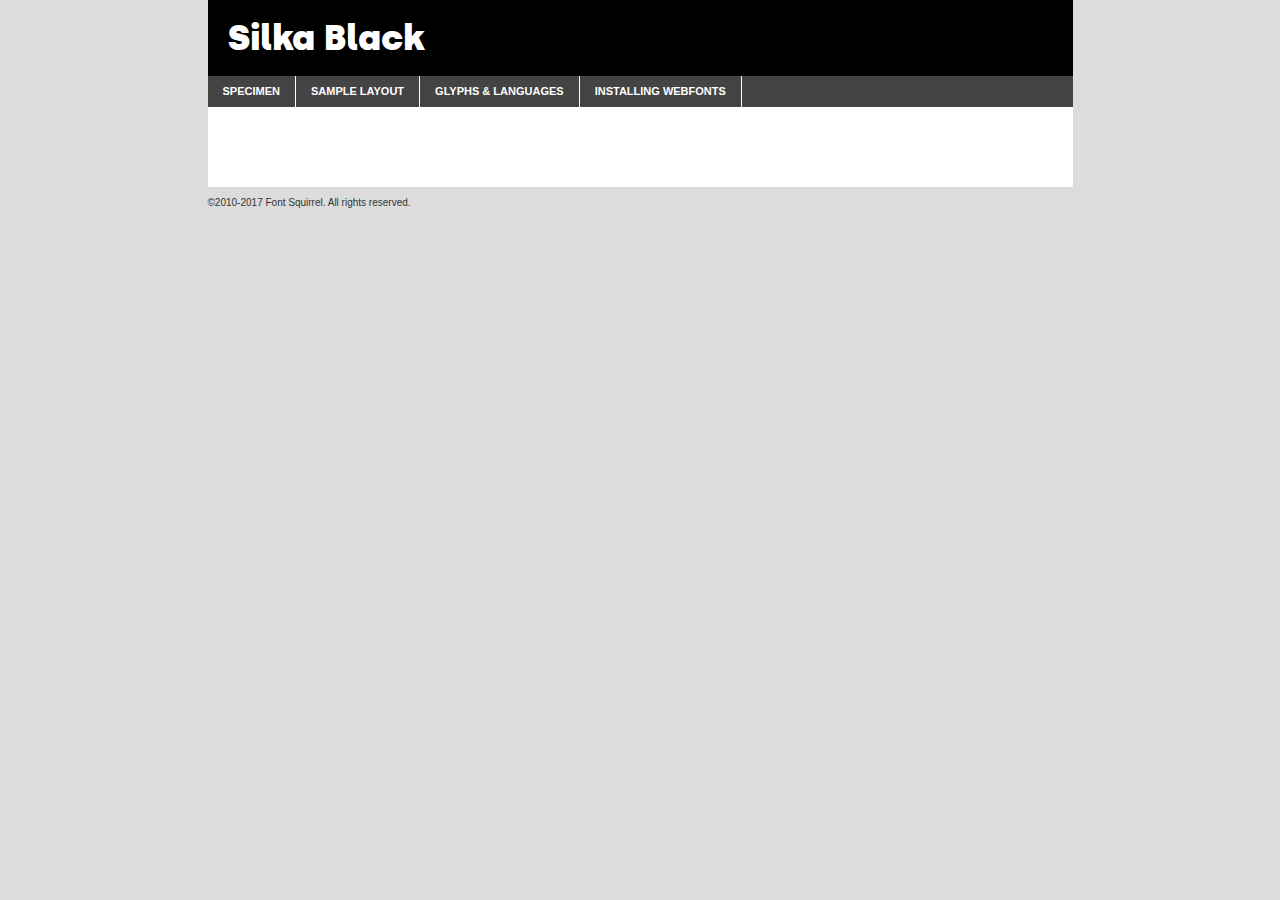
<file: assets/Silka/Silka_Webfont/Silka-Webfont/silka-black-demo.html>
<!DOCTYPE html PUBLIC "-//W3C//DTD XHTML 1.0 Transitional//EN"
	"http://www.w3.org/TR/xhtml1/DTD/xhtml1-transitional.dtd">

<html xmlns="http://www.w3.org/1999/xhtml" xml:lang="en" lang="en">
<head>
	<meta http-equiv="Content-Type" content="text/html; charset=utf-8" />
	<script src="http://ajax.googleapis.com/ajax/libs/jquery/1.7.2/jquery.min.js" type="text/javascript" charset="utf-8"></script>
	<script type="text/javascript">
	(function($){$.fn.easyTabs=function(option){var param=jQuery.extend({fadeSpeed:"fast",defaultContent:1,activeClass:'active'},option);$(this).each(function(){var thisId="#"+this.id;if(param.defaultContent==''){param.defaultContent=1;}
	if(typeof param.defaultContent=="number")
	{var defaultTab=$(thisId+" .tabs li:eq("+(param.defaultContent-1)+") a").attr('href').substr(1);}else{var defaultTab=param.defaultContent;}
	$(thisId+" .tabs li a").each(function(){var tabToHide=$(this).attr('href').substr(1);$("#"+tabToHide).addClass('easytabs-tab-content');});hideAll();changeContent(defaultTab);function hideAll(){$(thisId+" .easytabs-tab-content").hide();}
	function changeContent(tabId){hideAll();$(thisId+" .tabs li").removeClass(param.activeClass);$(thisId+" .tabs li a[href=#"+tabId+"]").closest('li').addClass(param.activeClass);if(param.fadeSpeed!="none")
	{$(thisId+" #"+tabId).fadeIn(param.fadeSpeed);}else{$(thisId+" #"+tabId).show();}}
	$(thisId+" .tabs li").click(function(){var tabId=$(this).find('a').attr('href').substr(1);changeContent(tabId);return false;});});}})(jQuery);
	</script>
	<link rel="stylesheet" href="specimen_files/specimen_stylesheet.css" type="text/css" charset="utf-8" />
	<link rel="stylesheet" href="stylesheet.css" type="text/css" charset="utf-8" />

	<style type="text/css">
					body{
				font-family: 'silkablack';
							}
		</style>

	<title>Silka Black Specimen</title>
	
	
	<script type="text/javascript" charset="utf-8">
		$(document).ready(function() {
			$('#container').easyTabs({defaultContent:1});
		});
	</script>
</head>

<body>
<div id="container">
	<div id="header">
		Silka Black	</div>
	<ul class="tabs">
		<li><a href="#specimen">Specimen</a></li>
		<li><a href="#layout">Sample Layout</a></li>
				<li><a href="#glyphs">Glyphs &amp; Languages</a></li>
		<li><a href="#installing">Installing Webfonts</a></li>
		
	</ul>
	
	<div id="main_content">

		
			<div id="specimen">
		
				<div class="section">
					<div class="grid12 firstcol">
						<div class="huge">AaBb</div>
					</div>
				</div>
		
				<div class="section">
					<div class="glyph_range">A&#x200B;B&#x200b;C&#x200b;D&#x200b;E&#x200b;F&#x200b;G&#x200b;H&#x200b;I&#x200b;J&#x200b;K&#x200b;L&#x200b;M&#x200b;N&#x200b;O&#x200b;P&#x200b;Q&#x200b;R&#x200b;S&#x200b;T&#x200b;U&#x200b;V&#x200b;W&#x200b;X&#x200b;Y&#x200b;Z&#x200b;a&#x200b;b&#x200b;c&#x200b;d&#x200b;e&#x200b;f&#x200b;g&#x200b;h&#x200b;i&#x200b;j&#x200b;k&#x200b;l&#x200b;m&#x200b;n&#x200b;o&#x200b;p&#x200b;q&#x200b;r&#x200b;s&#x200b;t&#x200b;u&#x200b;v&#x200b;w&#x200b;x&#x200b;y&#x200b;z&#x200b;1&#x200b;2&#x200b;3&#x200b;4&#x200b;5&#x200b;6&#x200b;7&#x200b;8&#x200b;9&#x200b;0&#x200b;&amp;&#x200b;.&#x200b;,&#x200b;?&#x200b;!&#x200b;&#64;&#x200b;(&#x200b;)&#x200b;#&#x200b;$&#x200b;%&#x200b;*&#x200b;+&#x200b;-&#x200b;=&#x200b;:&#x200b;;</div>
				</div>
				<div class="section">
					<div class="grid12 firstcol">
						<table class="sample_table">
							<tr><td>10</td><td class="size10">abcdefghijklmnopqrstuvwxyzABCDEFGHIJKLMNOPQRSTUVWXYZ0123456789abcdefghijklmnopqrstuvwxyzABCDEFGHIJKLMNOPQRSTUVWXYZ0123456789abcdefghijklmnopqrstuvwxyzABCDEFGHIJKLMNOPQRSTUVWXYZ</td></tr>
							<tr><td>11</td><td class="size11">abcdefghijklmnopqrstuvwxyzABCDEFGHIJKLMNOPQRSTUVWXYZ0123456789abcdefghijklmnopqrstuvwxyzABCDEFGHIJKLMNOPQRSTUVWXYZ0123456789abcdefghijklmnopqrstuvwxyzABCDEFGHIJKLMNOPQRSTUVWXYZ</td></tr>
							<tr><td>12</td><td class="size12">abcdefghijklmnopqrstuvwxyzABCDEFGHIJKLMNOPQRSTUVWXYZ0123456789abcdefghijklmnopqrstuvwxyzABCDEFGHIJKLMNOPQRSTUVWXYZ0123456789abcdefghijklmnopqrstuvwxyzABCDEFGHIJKLMNOPQRSTUVWXYZ</td></tr>
							<tr><td>13</td><td class="size13">abcdefghijklmnopqrstuvwxyzABCDEFGHIJKLMNOPQRSTUVWXYZ0123456789abcdefghijklmnopqrstuvwxyzABCDEFGHIJKLMNOPQRSTUVWXYZ0123456789abcdefghijklmnopqrstuvwxyzABCDEFGHIJKLMNOPQRSTUVWXYZ</td></tr>
							<tr><td>14</td><td class="size14">abcdefghijklmnopqrstuvwxyzABCDEFGHIJKLMNOPQRSTUVWXYZ0123456789abcdefghijklmnopqrstuvwxyzABCDEFGHIJKLMNOPQRSTUVWXYZ0123456789abcdefghijklmnopqrstuvwxyzABCDEFGHIJKLMNOPQRSTUVWXYZ</td></tr>
							<tr><td>16</td><td class="size16">abcdefghijklmnopqrstuvwxyzABCDEFGHIJKLMNOPQRSTUVWXYZ0123456789abcdefghijklmnopqrstuvwxyzABCDEFGHIJKLMNOPQRSTUVWXYZ</td></tr>
							<tr><td>18</td><td class="size18">abcdefghijklmnopqrstuvwxyzABCDEFGHIJKLMNOPQRSTUVWXYZ0123456789abcdefghijklmnopqrstuvwxyzABCDEFGHIJKLMNOPQRSTUVWXYZ</td></tr>
							<tr><td>20</td><td class="size20">abcdefghijklmnopqrstuvwxyzABCDEFGHIJKLMNOPQRSTUVWXYZ0123456789abcdefghijklmnopqrstuvwxyzABCDEFGHIJKLMNOPQRSTUVWXYZ</td></tr>
							<tr><td>24</td><td class="size24">abcdefghijklmnopqrstuvwxyzABCDEFGHIJKLMNOPQRSTUVWXYZ0123456789abcdefghijklmnopqrstuvwxyzABCDEFGHIJKLMNOPQRSTUVWXYZ</td></tr>
							<tr><td>30</td><td class="size30">abcdefghijklmnopqrstuvwxyzABCDEFGHIJKLMNOPQRSTUVWXYZ0123456789abcdefghijklmnopqrstuvwxyzABCDEFGHIJKLMNOPQRSTUVWXYZ</td></tr>
							<tr><td>36</td><td class="size36">abcdefghijklmnopqrstuvwxyzABCDEFGHIJKLMNOPQRSTUVWXYZ0123456789abcdefghijklmnopqrstuvwxyzABCDEFGHIJKLMNOPQRSTUVWXYZ</td></tr>
							<tr><td>48</td><td class="size48">abcdefghijklmnopqrstuvwxyzABCDEFGHIJKLMNOPQRSTUVWXYZ0123456789abcdefghijklmnopqrstuvwxyzABCDEFGHIJKLMNOPQRSTUVWXYZ</td></tr>
							<tr><td>60</td><td class="size60">abcdefghijklmnopqrstuvwxyzABCDEFGHIJKLMNOPQRSTUVWXYZ0123456789abcdefghijklmnopqrstuvwxyzABCDEFGHIJKLMNOPQRSTUVWXYZ</td></tr>
							<tr><td>72</td><td class="size72">abcdefghijklmnopqrstuvwxyzABCDEFGHIJKLMNOPQRSTUVWXYZ0123456789abcdefghijklmnopqrstuvwxyzABCDEFGHIJKLMNOPQRSTUVWXYZ</td></tr>
							<tr><td>90</td><td class="size90">abcdefghijklmnopqrstuvwxyzABCDEFGHIJKLMNOPQRSTUVWXYZ0123456789abcdefghijklmnopqrstuvwxyzABCDEFGHIJKLMNOPQRSTUVWXYZ</td></tr>
						</table>
				
					</div>
			
				</div>
		
		
		
								<div class="section" id="bodycomparison">


										<div id="xheight">
				<div class="fontbody">&#x25FC;&#x25FC;&#x25FC;&#x25FC;&#x25FC;&#x25FC;&#x25FC;&#x25FC;&#x25FC;&#x25FC;&#x25FC;&#x25FC;&#x25FC;&#x25FC;&#x25FC;&#x25FC;&#x25FC;&#x25FC;&#x25FC;&#x25FC;&#x25FC;&#x25FC;&#x25FC;&#x25FC;&#x25FC;&#x25FC;&#x25FC;&#x25FC;&#x25FC;&#x25FC;&#x25FC;&#x25FC;&#x25FC;&#x25FC;&#x25FC;&#x25FC;&#x25FC;&#x25FC;&#x25FC;&#x25FC;&#x25FC;&#x25FC;&#x25FC;&#x25FC;&#x25FC;&#x25FC;&#x25FC;&#x25FC;&#x25FC;&#x25FC;&#x25FC;&#x25FC;&#x25FC;&#x25FC;&#x25FC;&#x25FC;&#x25FC;&#x25FC;&#x25FC;&#x25FC;&#x25FC;&#x25FC;&#x25FC;&#x25FC;&#x25FC;&#x25FC;&#x25FC;&#x25FC;&#x25FC;&#x25FC;&#x25FC;&#x25FC;&#x25FC;&#x25FC;&#x25FC;&#x25FC;&#x25FC;&#x25FC;&#x25FC;&#x25FC;&#x25FC;&#x25FC;&#x25FC;&#x25FC;&#x25FC;&#x25FC;&#x25FC;&#x25FC;&#x25FC;&#x25FC;&#x25FC;&#x25FC;&#x25FC;&#x25FC;&#x25FC;&#x25FC;&#x25FC;&#x25FC;&#x25FC;body</div><div class="arialbody">body</div><div class="verdanabody">body</div><div class="georgiabody">body</div></div>
										<div class="fontbody" style="z-index:1">
											body<span>Silka Black</span>
										</div>
										<div class="arialbody" style="z-index:1">
											body<span>Arial</span>
										</div>
										<div class="verdanabody" style="z-index:1">
											body<span>Verdana</span>
										</div>
										<div class="georgiabody" style="z-index:1">
											body<span>Georgia</span>
										</div>



								</div>
		
		
				<div class="section psample psample_row1" id="">
					
					<div class="grid2 firstcol">
						<p class="size10"><span>10.</span>Aenean lacinia bibendum nulla sed consectetur. Fusce dapibus, tellus ac cursus commodo, tortor mauris condimentum nibh, ut fermentum massa justo sit amet risus. Nullam id dolor id nibh ultricies vehicula ut id elit. Cum sociis natoque penatibus et magnis dis parturient montes, nascetur ridiculus mus. Nulla vitae elit libero, a pharetra augue.</p>
			
					</div>
					<div class="grid3">
						<p class="size11"><span>11.</span>Aenean lacinia bibendum nulla sed consectetur. Fusce dapibus, tellus ac cursus commodo, tortor mauris condimentum nibh, ut fermentum massa justo sit amet risus. Nullam id dolor id nibh ultricies vehicula ut id elit. Cum sociis natoque penatibus et magnis dis parturient montes, nascetur ridiculus mus. Nulla vitae elit libero, a pharetra augue.</p>
			
					</div>
					<div class="grid3">
						<p class="size12"><span>12.</span>Aenean lacinia bibendum nulla sed consectetur. Fusce dapibus, tellus ac cursus commodo, tortor mauris condimentum nibh, ut fermentum massa justo sit amet risus. Nullam id dolor id nibh ultricies vehicula ut id elit. Cum sociis natoque penatibus et magnis dis parturient montes, nascetur ridiculus mus. Nulla vitae elit libero, a pharetra augue.</p>
			
					</div>
					<div class="grid4">
						<p class="size13"><span>13.</span>Aenean lacinia bibendum nulla sed consectetur. Fusce dapibus, tellus ac cursus commodo, tortor mauris condimentum nibh, ut fermentum massa justo sit amet risus. Nullam id dolor id nibh ultricies vehicula ut id elit. Cum sociis natoque penatibus et magnis dis parturient montes, nascetur ridiculus mus. Nulla vitae elit libero, a pharetra augue.</p>
			
					</div>
					<div class="white_blend"></div>
					
				</div>
				<div class="section psample psample_row2" id="">
					<div class="grid3 firstcol">
						<p class="size14"><span>14.</span>Aenean lacinia bibendum nulla sed consectetur. Fusce dapibus, tellus ac cursus commodo, tortor mauris condimentum nibh, ut fermentum massa justo sit amet risus. Nullam id dolor id nibh ultricies vehicula ut id elit. Cum sociis natoque penatibus et magnis dis parturient montes, nascetur ridiculus mus. Nulla vitae elit libero, a pharetra augue.</p>
			
					</div>
					<div class="grid4">
						<p class="size16"><span>16.</span>Aenean lacinia bibendum nulla sed consectetur. Fusce dapibus, tellus ac cursus commodo, tortor mauris condimentum nibh, ut fermentum massa justo sit amet risus. Nullam id dolor id nibh ultricies vehicula ut id elit. Cum sociis natoque penatibus et magnis dis parturient montes, nascetur ridiculus mus. Nulla vitae elit libero, a pharetra augue.</p>
			
					</div>
					<div class="grid5">
						<p class="size18"><span>18.</span>Aenean lacinia bibendum nulla sed consectetur. Fusce dapibus, tellus ac cursus commodo, tortor mauris condimentum nibh, ut fermentum massa justo sit amet risus. Nullam id dolor id nibh ultricies vehicula ut id elit. Cum sociis natoque penatibus et magnis dis parturient montes, nascetur ridiculus mus. Nulla vitae elit libero, a pharetra augue.</p>
			
					</div>

					<div class="white_blend"></div>

				</div>
				
				<div class="section psample psample_row3" id="">
					<div class="grid5 firstcol">
						<p class="size20"><span>20.</span>Aenean lacinia bibendum nulla sed consectetur. Fusce dapibus, tellus ac cursus commodo, tortor mauris condimentum nibh, ut fermentum massa justo sit amet risus. Nullam id dolor id nibh ultricies vehicula ut id elit. Cum sociis natoque penatibus et magnis dis parturient montes, nascetur ridiculus mus. Nulla vitae elit libero, a pharetra augue.</p>
					</div>
					<div class="grid7">
						<p class="size24"><span>24.</span>Aenean lacinia bibendum nulla sed consectetur. Fusce dapibus, tellus ac cursus commodo, tortor mauris condimentum nibh, ut fermentum massa justo sit amet risus. Nullam id dolor id nibh ultricies vehicula ut id elit. Cum sociis natoque penatibus et magnis dis parturient montes, nascetur ridiculus mus. Nulla vitae elit libero, a pharetra augue.</p>
					</div>
					
					<div class="white_blend"></div>
					
				</div>
				
				<div class="section psample psample_row4" id="">
					<div class="grid12 firstcol">
						<p class="size30"><span>30.</span>Aenean lacinia bibendum nulla sed consectetur. Fusce dapibus, tellus ac cursus commodo, tortor mauris condimentum nibh, ut fermentum massa justo sit amet risus. Nullam id dolor id nibh ultricies vehicula ut id elit. Cum sociis natoque penatibus et magnis dis parturient montes, nascetur ridiculus mus. Nulla vitae elit libero, a pharetra augue.</p>
					</div>
					<div class="white_blend"></div>
					
				</div>
				
				
				
				<div class="section psample psample_row1 fullreverse">
					<div class="grid2 firstcol">
						<p class="size10"><span>10.</span>Aenean lacinia bibendum nulla sed consectetur. Fusce dapibus, tellus ac cursus commodo, tortor mauris condimentum nibh, ut fermentum massa justo sit amet risus. Nullam id dolor id nibh ultricies vehicula ut id elit. Cum sociis natoque penatibus et magnis dis parturient montes, nascetur ridiculus mus. Nulla vitae elit libero, a pharetra augue.</p>
			
					</div>
					<div class="grid3">
						<p class="size11"><span>11.</span>Aenean lacinia bibendum nulla sed consectetur. Fusce dapibus, tellus ac cursus commodo, tortor mauris condimentum nibh, ut fermentum massa justo sit amet risus. Nullam id dolor id nibh ultricies vehicula ut id elit. Cum sociis natoque penatibus et magnis dis parturient montes, nascetur ridiculus mus. Nulla vitae elit libero, a pharetra augue.</p>
			
					</div>
					<div class="grid3">
						<p class="size12"><span>12.</span>Aenean lacinia bibendum nulla sed consectetur. Fusce dapibus, tellus ac cursus commodo, tortor mauris condimentum nibh, ut fermentum massa justo sit amet risus. Nullam id dolor id nibh ultricies vehicula ut id elit. Cum sociis natoque penatibus et magnis dis parturient montes, nascetur ridiculus mus. Nulla vitae elit libero, a pharetra augue.</p>
			
					</div>
					<div class="grid4">
						<p class="size13"><span>13.</span>Aenean lacinia bibendum nulla sed consectetur. Fusce dapibus, tellus ac cursus commodo, tortor mauris condimentum nibh, ut fermentum massa justo sit amet risus. Nullam id dolor id nibh ultricies vehicula ut id elit. Cum sociis natoque penatibus et magnis dis parturient montes, nascetur ridiculus mus. Nulla vitae elit libero, a pharetra augue.</p>
			
					</div>
					<div class="black_blend"></div>
					
				</div>
				
				<div class="section psample psample_row2 fullreverse">
					<div class="grid3 firstcol">
						<p class="size14"><span>14.</span>Aenean lacinia bibendum nulla sed consectetur. Fusce dapibus, tellus ac cursus commodo, tortor mauris condimentum nibh, ut fermentum massa justo sit amet risus. Nullam id dolor id nibh ultricies vehicula ut id elit. Cum sociis natoque penatibus et magnis dis parturient montes, nascetur ridiculus mus. Nulla vitae elit libero, a pharetra augue.</p>
			
					</div>
					<div class="grid4">
						<p class="size16"><span>16.</span>Aenean lacinia bibendum nulla sed consectetur. Fusce dapibus, tellus ac cursus commodo, tortor mauris condimentum nibh, ut fermentum massa justo sit amet risus. Nullam id dolor id nibh ultricies vehicula ut id elit. Cum sociis natoque penatibus et magnis dis parturient montes, nascetur ridiculus mus. Nulla vitae elit libero, a pharetra augue.</p>
			
					</div>
					<div class="grid5">
						<p class="size18"><span>18.</span>Aenean lacinia bibendum nulla sed consectetur. Fusce dapibus, tellus ac cursus commodo, tortor mauris condimentum nibh, ut fermentum massa justo sit amet risus. Nullam id dolor id nibh ultricies vehicula ut id elit. Cum sociis natoque penatibus et magnis dis parturient montes, nascetur ridiculus mus. Nulla vitae elit libero, a pharetra augue.</p>
			
					</div>
					<div class="black_blend"></div>

				</div>
				
				<div class="section psample fullreverse psample_row3" id="">
					<div class="grid5 firstcol">
						<p class="size20"><span>20.</span>Aenean lacinia bibendum nulla sed consectetur. Fusce dapibus, tellus ac cursus commodo, tortor mauris condimentum nibh, ut fermentum massa justo sit amet risus. Nullam id dolor id nibh ultricies vehicula ut id elit. Cum sociis natoque penatibus et magnis dis parturient montes, nascetur ridiculus mus. Nulla vitae elit libero, a pharetra augue.</p>
					</div>
					<div class="grid7">
						<p class="size24"><span>24.</span>Aenean lacinia bibendum nulla sed consectetur. Fusce dapibus, tellus ac cursus commodo, tortor mauris condimentum nibh, ut fermentum massa justo sit amet risus. Nullam id dolor id nibh ultricies vehicula ut id elit. Cum sociis natoque penatibus et magnis dis parturient montes, nascetur ridiculus mus. Nulla vitae elit libero, a pharetra augue.</p>
					</div>
					
					<div class="black_blend"></div>
					
				</div>
				
				<div class="section psample fullreverse psample_row4" id="" style="border-bottom: 20px #000 solid;">
					<div class="grid12 firstcol">
						<p class="size30"><span>30.</span>Aenean lacinia bibendum nulla sed consectetur. Fusce dapibus, tellus ac cursus commodo, tortor mauris condimentum nibh, ut fermentum massa justo sit amet risus. Nullam id dolor id nibh ultricies vehicula ut id elit. Cum sociis natoque penatibus et magnis dis parturient montes, nascetur ridiculus mus. Nulla vitae elit libero, a pharetra augue.</p>
					</div>
					<div class="black_blend"></div>
					
				</div>
				
				
				
				
			</div>
			
			<div id="layout">
				
				<div class="section">
					
					<div class="grid12 firstcol">
						<h1>Lorem Ipsum Dolor</h1>
						<h2>Etiam porta sem malesuada magna mollis euismod</h2>
						
						<p class="byline">By <a href="#link">Aenean Lacinia</a></p>
					</div>
				</div>
				<div class="section">
					<div class="grid8 firstcol">
						<p class="large">Donec sed odio dui. Morbi leo risus, porta ac consectetur ac, vestibulum at eros. Fusce dapibus, tellus ac cursus commodo, tortor mauris condimentum nibh, ut fermentum massa justo sit amet risus. </p>

						
						<h3>Pellentesque ornare sem</h3>

						<p>Maecenas sed diam eget risus varius blandit sit amet non magna. Maecenas faucibus mollis interdum. Donec ullamcorper nulla non metus auctor fringilla. Nullam id dolor id nibh ultricies vehicula ut id elit. Nullam id dolor id nibh ultricies vehicula ut id elit. </p>

						<p>Aenean eu leo quam. Pellentesque ornare sem lacinia quam venenatis vestibulum. Lorem ipsum dolor sit amet, consectetur adipiscing elit. Cum sociis natoque penatibus et magnis dis parturient montes, nascetur ridiculus mus. </p>

						<p>Nulla vitae elit libero, a pharetra augue. Praesent commodo cursus magna, vel scelerisque nisl consectetur et. Aenean lacinia bibendum nulla sed consectetur. </p>

						<p>Nullam quis risus eget urna mollis ornare vel eu leo. Nullam quis risus eget urna mollis ornare vel eu leo. Maecenas sed diam eget risus varius blandit sit amet non magna. Donec ullamcorper nulla non metus auctor fringilla. </p>

						<h3>Cras mattis consectetur</h3>

						<p>Aenean eu leo quam. Pellentesque ornare sem lacinia quam venenatis vestibulum. Aenean lacinia bibendum nulla sed consectetur. Integer posuere erat a ante venenatis dapibus posuere velit aliquet. Cras mattis consectetur purus sit amet fermentum. </p>

						<p>Nullam id dolor id nibh ultricies vehicula ut id elit. Nullam quis risus eget urna mollis ornare vel eu leo. Cras mattis consectetur purus sit amet fermentum.</p>
					</div>
					
					<div class="grid4 sidebar">
						
						<div class="box reverse">
							<p class="last">Nullam quis risus eget urna mollis ornare vel eu leo. Donec ullamcorper nulla non metus auctor fringilla. Cras mattis consectetur purus sit amet fermentum. Sed posuere consectetur est at lobortis. Lorem ipsum dolor sit amet, consectetur adipiscing elit. </p>
						</div>
						
						<p class="caption">Maecenas sed diam eget risus varius.</p>

						<p>Vestibulum id ligula porta felis euismod semper. Integer posuere erat a ante venenatis dapibus posuere velit aliquet. Vestibulum id ligula porta felis euismod semper. Sed posuere consectetur est at lobortis. Maecenas sed diam eget risus varius blandit sit amet non magna. Fusce dapibus, tellus ac cursus commodo, tortor mauris condimentum nibh, ut fermentum massa justo sit amet risus. </p>

					

						<p>Duis mollis, est non commodo luctus, nisi erat porttitor ligula, eget lacinia odio sem nec elit. Aenean lacinia bibendum nulla sed consectetur. Vivamus sagittis lacus vel augue laoreet rutrum faucibus dolor auctor. Aenean lacinia bibendum nulla sed consectetur. Nullam quis risus eget urna mollis ornare vel eu leo. </p>

						<p>Praesent commodo cursus magna, vel scelerisque nisl consectetur et. Donec ullamcorper nulla non metus auctor fringilla. Maecenas faucibus mollis interdum. Fusce dapibus, tellus ac cursus commodo, tortor mauris condimentum nibh, ut fermentum massa justo sit amet risus. </p>

					</div>
				</div>
				
			</div>


			



		<div id="glyphs">
			<div class="section">
				<div class="grid12 firstcol">
			
				<h1>Language Support</h1>
				<p>The subset of Silka Black in this kit supports the following languages:<br />
			
					Albanian, Basque, Bosnian, Breton, Catalan, Chamorro, Chichewa_nyanja, Croatian, Czech, Danish, Dutch, English, Estonian, Faroese, Finnish, French, Frisian, Galician, German, Hungarian, Icelandic, Italian, Latvian, Lithuanian, Malagasy, Maltese, Norwegian, Polish, Portuguese, Romanian, Slovak, Slovenian, Spanish, Swedish, Turkish, Welsh, Alsatian, Aragonese, Arapaho, Aromanian, Arrernte, Asturian, Aymara, Bislama, Cebuano, Cheyenne, Cimbrian, Corsican, Fijian, French_creole, Friulian, Genoese, Gilbertese, Greenlandic, Haitian_creole, Hawaiian, Hiligaynon, Hmong, Hopi, Ibanag, Iloko_ilokano, Indonesian, Interglossa_glosa, Interlingua, Irish_gaelic, Istro-romanian, Jerriais, Kashubian, Kurdish_kurmanji, Ladin, Lojban, Lombard, Low_saxon, Luxembourgeois, Manx, Maori, Megleno-romanian, Mohawk, Nahuatl, Norfolk_pitcairnese, Northern_sotho, Occitan, Oromo, Pangasinan, Papiamento, Piedmontese, Potawatomi, Rhaeto-romance, Romansh, Rotokas, Sami_inari, Sami_lule, Samoan, Sardinian, Scots_gaelic, Seychelles_creole, Shona, Sicilian, Somali, Southern_ndebele, Southern_sotho, Swahili, Swati_swazi, Tagalog_filipino_pilipino, Tahitian, Tausug, Tetum, Tok_pisin, Tongan, Tswana, Turkmen, Turkmen_latinized, Tuvaluan, Uyghur_latinized, Veps, Volapuk, Votic_latinized, Walloon, Warlpiri, Xhosa, Yapese, Zulu, Latinbasic, Ubasic, Demo				</p>
				<h1>Glyph Chart</h1>
				<p>The subset of Silka Black in this kit includes all the glyphs listed below. Unicode entities are included above each glyph to help you insert individual characters into your layout.</p>
				<div id="glyph_chart">
			
																				 <div><p>&amp;#13;</p>&#13;</div>
																				 <div><p>&amp;#32;</p>&#32;</div>
																				 <div><p>&amp;#33;</p>&#33;</div>
																				 <div><p>&amp;#34;</p>&#34;</div>
																				 <div><p>&amp;#35;</p>&#35;</div>
																				 <div><p>&amp;#36;</p>&#36;</div>
																				 <div><p>&amp;#37;</p>&#37;</div>
																				 <div><p>&amp;#38;</p>&#38;</div>
																				 <div><p>&amp;#39;</p>&#39;</div>
																				 <div><p>&amp;#40;</p>&#40;</div>
																				 <div><p>&amp;#41;</p>&#41;</div>
																				 <div><p>&amp;#42;</p>&#42;</div>
																				 <div><p>&amp;#43;</p>&#43;</div>
																				 <div><p>&amp;#44;</p>&#44;</div>
																				 <div><p>&amp;#45;</p>&#45;</div>
																				 <div><p>&amp;#46;</p>&#46;</div>
																				 <div><p>&amp;#47;</p>&#47;</div>
																				 <div><p>&amp;#48;</p>&#48;</div>
																				 <div><p>&amp;#49;</p>&#49;</div>
																				 <div><p>&amp;#50;</p>&#50;</div>
																				 <div><p>&amp;#51;</p>&#51;</div>
																				 <div><p>&amp;#52;</p>&#52;</div>
																				 <div><p>&amp;#53;</p>&#53;</div>
																				 <div><p>&amp;#54;</p>&#54;</div>
																				 <div><p>&amp;#55;</p>&#55;</div>
																				 <div><p>&amp;#56;</p>&#56;</div>
																				 <div><p>&amp;#57;</p>&#57;</div>
																				 <div><p>&amp;#58;</p>&#58;</div>
																				 <div><p>&amp;#59;</p>&#59;</div>
																				 <div><p>&amp;#60;</p>&#60;</div>
																				 <div><p>&amp;#61;</p>&#61;</div>
																				 <div><p>&amp;#62;</p>&#62;</div>
																				 <div><p>&amp;#63;</p>&#63;</div>
																				 <div><p>&amp;#64;</p>&#64;</div>
																				 <div><p>&amp;#65;</p>&#65;</div>
																				 <div><p>&amp;#66;</p>&#66;</div>
																				 <div><p>&amp;#67;</p>&#67;</div>
																				 <div><p>&amp;#68;</p>&#68;</div>
																				 <div><p>&amp;#69;</p>&#69;</div>
																				 <div><p>&amp;#70;</p>&#70;</div>
																				 <div><p>&amp;#71;</p>&#71;</div>
																				 <div><p>&amp;#72;</p>&#72;</div>
																				 <div><p>&amp;#73;</p>&#73;</div>
																				 <div><p>&amp;#74;</p>&#74;</div>
																				 <div><p>&amp;#75;</p>&#75;</div>
																				 <div><p>&amp;#76;</p>&#76;</div>
																				 <div><p>&amp;#77;</p>&#77;</div>
																				 <div><p>&amp;#78;</p>&#78;</div>
																				 <div><p>&amp;#79;</p>&#79;</div>
																				 <div><p>&amp;#80;</p>&#80;</div>
																				 <div><p>&amp;#81;</p>&#81;</div>
																				 <div><p>&amp;#82;</p>&#82;</div>
																				 <div><p>&amp;#83;</p>&#83;</div>
																				 <div><p>&amp;#84;</p>&#84;</div>
																				 <div><p>&amp;#85;</p>&#85;</div>
																				 <div><p>&amp;#86;</p>&#86;</div>
																				 <div><p>&amp;#87;</p>&#87;</div>
																				 <div><p>&amp;#88;</p>&#88;</div>
																				 <div><p>&amp;#89;</p>&#89;</div>
																				 <div><p>&amp;#90;</p>&#90;</div>
																				 <div><p>&amp;#91;</p>&#91;</div>
																				 <div><p>&amp;#92;</p>&#92;</div>
																				 <div><p>&amp;#93;</p>&#93;</div>
																				 <div><p>&amp;#94;</p>&#94;</div>
																				 <div><p>&amp;#95;</p>&#95;</div>
																				 <div><p>&amp;#96;</p>&#96;</div>
																				 <div><p>&amp;#97;</p>&#97;</div>
																				 <div><p>&amp;#98;</p>&#98;</div>
																				 <div><p>&amp;#99;</p>&#99;</div>
																				 <div><p>&amp;#100;</p>&#100;</div>
																				 <div><p>&amp;#101;</p>&#101;</div>
																				 <div><p>&amp;#102;</p>&#102;</div>
																				 <div><p>&amp;#103;</p>&#103;</div>
																				 <div><p>&amp;#104;</p>&#104;</div>
																				 <div><p>&amp;#105;</p>&#105;</div>
																				 <div><p>&amp;#106;</p>&#106;</div>
																				 <div><p>&amp;#107;</p>&#107;</div>
																				 <div><p>&amp;#108;</p>&#108;</div>
																				 <div><p>&amp;#109;</p>&#109;</div>
																				 <div><p>&amp;#110;</p>&#110;</div>
																				 <div><p>&amp;#111;</p>&#111;</div>
																				 <div><p>&amp;#112;</p>&#112;</div>
																				 <div><p>&amp;#113;</p>&#113;</div>
																				 <div><p>&amp;#114;</p>&#114;</div>
																				 <div><p>&amp;#115;</p>&#115;</div>
																				 <div><p>&amp;#116;</p>&#116;</div>
																				 <div><p>&amp;#117;</p>&#117;</div>
																				 <div><p>&amp;#118;</p>&#118;</div>
																				 <div><p>&amp;#119;</p>&#119;</div>
																				 <div><p>&amp;#120;</p>&#120;</div>
																				 <div><p>&amp;#121;</p>&#121;</div>
																				 <div><p>&amp;#122;</p>&#122;</div>
																				 <div><p>&amp;#123;</p>&#123;</div>
																				 <div><p>&amp;#124;</p>&#124;</div>
																				 <div><p>&amp;#125;</p>&#125;</div>
																				 <div><p>&amp;#126;</p>&#126;</div>
																				 <div><p>&amp;#160;</p>&#160;</div>
																				 <div><p>&amp;#161;</p>&#161;</div>
																				 <div><p>&amp;#162;</p>&#162;</div>
																				 <div><p>&amp;#163;</p>&#163;</div>
																				 <div><p>&amp;#165;</p>&#165;</div>
																				 <div><p>&amp;#167;</p>&#167;</div>
																				 <div><p>&amp;#168;</p>&#168;</div>
																				 <div><p>&amp;#169;</p>&#169;</div>
																				 <div><p>&amp;#170;</p>&#170;</div>
																				 <div><p>&amp;#171;</p>&#171;</div>
																				 <div><p>&amp;#173;</p>&#173;</div>
																				 <div><p>&amp;#174;</p>&#174;</div>
																				 <div><p>&amp;#175;</p>&#175;</div>
																				 <div><p>&amp;#176;</p>&#176;</div>
																				 <div><p>&amp;#178;</p>&#178;</div>
																				 <div><p>&amp;#179;</p>&#179;</div>
																				 <div><p>&amp;#180;</p>&#180;</div>
																				 <div><p>&amp;#182;</p>&#182;</div>
																				 <div><p>&amp;#183;</p>&#183;</div>
																				 <div><p>&amp;#184;</p>&#184;</div>
																				 <div><p>&amp;#185;</p>&#185;</div>
																				 <div><p>&amp;#186;</p>&#186;</div>
																				 <div><p>&amp;#187;</p>&#187;</div>
																				 <div><p>&amp;#188;</p>&#188;</div>
																				 <div><p>&amp;#189;</p>&#189;</div>
																				 <div><p>&amp;#190;</p>&#190;</div>
																				 <div><p>&amp;#191;</p>&#191;</div>
																				 <div><p>&amp;#192;</p>&#192;</div>
																				 <div><p>&amp;#193;</p>&#193;</div>
																				 <div><p>&amp;#194;</p>&#194;</div>
																				 <div><p>&amp;#195;</p>&#195;</div>
																				 <div><p>&amp;#196;</p>&#196;</div>
																				 <div><p>&amp;#197;</p>&#197;</div>
																				 <div><p>&amp;#198;</p>&#198;</div>
																				 <div><p>&amp;#199;</p>&#199;</div>
																				 <div><p>&amp;#200;</p>&#200;</div>
																				 <div><p>&amp;#201;</p>&#201;</div>
																				 <div><p>&amp;#202;</p>&#202;</div>
																				 <div><p>&amp;#203;</p>&#203;</div>
																				 <div><p>&amp;#204;</p>&#204;</div>
																				 <div><p>&amp;#205;</p>&#205;</div>
																				 <div><p>&amp;#206;</p>&#206;</div>
																				 <div><p>&amp;#207;</p>&#207;</div>
																				 <div><p>&amp;#208;</p>&#208;</div>
																				 <div><p>&amp;#209;</p>&#209;</div>
																				 <div><p>&amp;#210;</p>&#210;</div>
																				 <div><p>&amp;#211;</p>&#211;</div>
																				 <div><p>&amp;#212;</p>&#212;</div>
																				 <div><p>&amp;#213;</p>&#213;</div>
																				 <div><p>&amp;#214;</p>&#214;</div>
																				 <div><p>&amp;#215;</p>&#215;</div>
																				 <div><p>&amp;#216;</p>&#216;</div>
																				 <div><p>&amp;#217;</p>&#217;</div>
																				 <div><p>&amp;#218;</p>&#218;</div>
																				 <div><p>&amp;#219;</p>&#219;</div>
																				 <div><p>&amp;#220;</p>&#220;</div>
																				 <div><p>&amp;#221;</p>&#221;</div>
																				 <div><p>&amp;#222;</p>&#222;</div>
																				 <div><p>&amp;#223;</p>&#223;</div>
																				 <div><p>&amp;#224;</p>&#224;</div>
																				 <div><p>&amp;#225;</p>&#225;</div>
																				 <div><p>&amp;#226;</p>&#226;</div>
																				 <div><p>&amp;#227;</p>&#227;</div>
																				 <div><p>&amp;#228;</p>&#228;</div>
																				 <div><p>&amp;#229;</p>&#229;</div>
																				 <div><p>&amp;#230;</p>&#230;</div>
																				 <div><p>&amp;#231;</p>&#231;</div>
																				 <div><p>&amp;#232;</p>&#232;</div>
																				 <div><p>&amp;#233;</p>&#233;</div>
																				 <div><p>&amp;#234;</p>&#234;</div>
																				 <div><p>&amp;#235;</p>&#235;</div>
																				 <div><p>&amp;#236;</p>&#236;</div>
																				 <div><p>&amp;#237;</p>&#237;</div>
																				 <div><p>&amp;#238;</p>&#238;</div>
																				 <div><p>&amp;#239;</p>&#239;</div>
																				 <div><p>&amp;#240;</p>&#240;</div>
																				 <div><p>&amp;#241;</p>&#241;</div>
																				 <div><p>&amp;#242;</p>&#242;</div>
																				 <div><p>&amp;#243;</p>&#243;</div>
																				 <div><p>&amp;#244;</p>&#244;</div>
																				 <div><p>&amp;#245;</p>&#245;</div>
																				 <div><p>&amp;#246;</p>&#246;</div>
																				 <div><p>&amp;#247;</p>&#247;</div>
																				 <div><p>&amp;#248;</p>&#248;</div>
																				 <div><p>&amp;#249;</p>&#249;</div>
																				 <div><p>&amp;#250;</p>&#250;</div>
																				 <div><p>&amp;#251;</p>&#251;</div>
																				 <div><p>&amp;#252;</p>&#252;</div>
																				 <div><p>&amp;#253;</p>&#253;</div>
																				 <div><p>&amp;#254;</p>&#254;</div>
																				 <div><p>&amp;#255;</p>&#255;</div>
																				 <div><p>&amp;#256;</p>&#256;</div>
																				 <div><p>&amp;#257;</p>&#257;</div>
																				 <div><p>&amp;#258;</p>&#258;</div>
																				 <div><p>&amp;#259;</p>&#259;</div>
																				 <div><p>&amp;#260;</p>&#260;</div>
																				 <div><p>&amp;#261;</p>&#261;</div>
																				 <div><p>&amp;#262;</p>&#262;</div>
																				 <div><p>&amp;#263;</p>&#263;</div>
																				 <div><p>&amp;#266;</p>&#266;</div>
																				 <div><p>&amp;#267;</p>&#267;</div>
																				 <div><p>&amp;#268;</p>&#268;</div>
																				 <div><p>&amp;#269;</p>&#269;</div>
																				 <div><p>&amp;#270;</p>&#270;</div>
																				 <div><p>&amp;#271;</p>&#271;</div>
																				 <div><p>&amp;#272;</p>&#272;</div>
																				 <div><p>&amp;#273;</p>&#273;</div>
																				 <div><p>&amp;#274;</p>&#274;</div>
																				 <div><p>&amp;#275;</p>&#275;</div>
																				 <div><p>&amp;#278;</p>&#278;</div>
																				 <div><p>&amp;#279;</p>&#279;</div>
																				 <div><p>&amp;#280;</p>&#280;</div>
																				 <div><p>&amp;#281;</p>&#281;</div>
																				 <div><p>&amp;#282;</p>&#282;</div>
																				 <div><p>&amp;#283;</p>&#283;</div>
																				 <div><p>&amp;#286;</p>&#286;</div>
																				 <div><p>&amp;#287;</p>&#287;</div>
																				 <div><p>&amp;#288;</p>&#288;</div>
																				 <div><p>&amp;#289;</p>&#289;</div>
																				 <div><p>&amp;#290;</p>&#290;</div>
																				 <div><p>&amp;#291;</p>&#291;</div>
																				 <div><p>&amp;#292;</p>&#292;</div>
																				 <div><p>&amp;#293;</p>&#293;</div>
																				 <div><p>&amp;#294;</p>&#294;</div>
																				 <div><p>&amp;#295;</p>&#295;</div>
																				 <div><p>&amp;#298;</p>&#298;</div>
																				 <div><p>&amp;#299;</p>&#299;</div>
																				 <div><p>&amp;#302;</p>&#302;</div>
																				 <div><p>&amp;#303;</p>&#303;</div>
																				 <div><p>&amp;#304;</p>&#304;</div>
																				 <div><p>&amp;#305;</p>&#305;</div>
																				 <div><p>&amp;#308;</p>&#308;</div>
																				 <div><p>&amp;#309;</p>&#309;</div>
																				 <div><p>&amp;#310;</p>&#310;</div>
																				 <div><p>&amp;#311;</p>&#311;</div>
																				 <div><p>&amp;#312;</p>&#312;</div>
																				 <div><p>&amp;#313;</p>&#313;</div>
																				 <div><p>&amp;#314;</p>&#314;</div>
																				 <div><p>&amp;#315;</p>&#315;</div>
																				 <div><p>&amp;#316;</p>&#316;</div>
																				 <div><p>&amp;#317;</p>&#317;</div>
																				 <div><p>&amp;#318;</p>&#318;</div>
																				 <div><p>&amp;#319;</p>&#319;</div>
																				 <div><p>&amp;#320;</p>&#320;</div>
																				 <div><p>&amp;#321;</p>&#321;</div>
																				 <div><p>&amp;#322;</p>&#322;</div>
																				 <div><p>&amp;#323;</p>&#323;</div>
																				 <div><p>&amp;#324;</p>&#324;</div>
																				 <div><p>&amp;#325;</p>&#325;</div>
																				 <div><p>&amp;#326;</p>&#326;</div>
																				 <div><p>&amp;#327;</p>&#327;</div>
																				 <div><p>&amp;#328;</p>&#328;</div>
																				 <div><p>&amp;#330;</p>&#330;</div>
																				 <div><p>&amp;#331;</p>&#331;</div>
																				 <div><p>&amp;#332;</p>&#332;</div>
																				 <div><p>&amp;#333;</p>&#333;</div>
																				 <div><p>&amp;#336;</p>&#336;</div>
																				 <div><p>&amp;#337;</p>&#337;</div>
																				 <div><p>&amp;#338;</p>&#338;</div>
																				 <div><p>&amp;#339;</p>&#339;</div>
																				 <div><p>&amp;#340;</p>&#340;</div>
																				 <div><p>&amp;#341;</p>&#341;</div>
																				 <div><p>&amp;#342;</p>&#342;</div>
																				 <div><p>&amp;#343;</p>&#343;</div>
																				 <div><p>&amp;#344;</p>&#344;</div>
																				 <div><p>&amp;#345;</p>&#345;</div>
																				 <div><p>&amp;#346;</p>&#346;</div>
																				 <div><p>&amp;#347;</p>&#347;</div>
																				 <div><p>&amp;#350;</p>&#350;</div>
																				 <div><p>&amp;#351;</p>&#351;</div>
																				 <div><p>&amp;#352;</p>&#352;</div>
																				 <div><p>&amp;#353;</p>&#353;</div>
																				 <div><p>&amp;#354;</p>&#354;</div>
																				 <div><p>&amp;#355;</p>&#355;</div>
																				 <div><p>&amp;#356;</p>&#356;</div>
																				 <div><p>&amp;#357;</p>&#357;</div>
																				 <div><p>&amp;#358;</p>&#358;</div>
																				 <div><p>&amp;#359;</p>&#359;</div>
																				 <div><p>&amp;#362;</p>&#362;</div>
																				 <div><p>&amp;#363;</p>&#363;</div>
																				 <div><p>&amp;#366;</p>&#366;</div>
																				 <div><p>&amp;#367;</p>&#367;</div>
																				 <div><p>&amp;#368;</p>&#368;</div>
																				 <div><p>&amp;#369;</p>&#369;</div>
																				 <div><p>&amp;#370;</p>&#370;</div>
																				 <div><p>&amp;#371;</p>&#371;</div>
																				 <div><p>&amp;#372;</p>&#372;</div>
																				 <div><p>&amp;#373;</p>&#373;</div>
																				 <div><p>&amp;#374;</p>&#374;</div>
																				 <div><p>&amp;#375;</p>&#375;</div>
																				 <div><p>&amp;#376;</p>&#376;</div>
																				 <div><p>&amp;#377;</p>&#377;</div>
																				 <div><p>&amp;#378;</p>&#378;</div>
																				 <div><p>&amp;#379;</p>&#379;</div>
																				 <div><p>&amp;#380;</p>&#380;</div>
																				 <div><p>&amp;#381;</p>&#381;</div>
																				 <div><p>&amp;#382;</p>&#382;</div>
																				 <div><p>&amp;#402;</p>&#402;</div>
																				 <div><p>&amp;#536;</p>&#536;</div>
																				 <div><p>&amp;#537;</p>&#537;</div>
																				 <div><p>&amp;#538;</p>&#538;</div>
																				 <div><p>&amp;#539;</p>&#539;</div>
																				 <div><p>&amp;#567;</p>&#567;</div>
																				 <div><p>&amp;#710;</p>&#710;</div>
																				 <div><p>&amp;#711;</p>&#711;</div>
																				 <div><p>&amp;#728;</p>&#728;</div>
																				 <div><p>&amp;#729;</p>&#729;</div>
																				 <div><p>&amp;#730;</p>&#730;</div>
																				 <div><p>&amp;#731;</p>&#731;</div>
																				 <div><p>&amp;#732;</p>&#732;</div>
																				 <div><p>&amp;#733;</p>&#733;</div>
																				 <div><p>&amp;#806;</p>&#806;</div>
																				 <div><p>&amp;#7808;</p>&#7808;</div>
																				 <div><p>&amp;#7809;</p>&#7809;</div>
																				 <div><p>&amp;#7810;</p>&#7810;</div>
																				 <div><p>&amp;#7811;</p>&#7811;</div>
																				 <div><p>&amp;#7812;</p>&#7812;</div>
																				 <div><p>&amp;#7813;</p>&#7813;</div>
																				 <div><p>&amp;#7838;</p>&#7838;</div>
																				 <div><p>&amp;#7922;</p>&#7922;</div>
																				 <div><p>&amp;#7923;</p>&#7923;</div>
																				 <div><p>&amp;#8192;</p>&#8192;</div>
																				 <div><p>&amp;#8193;</p>&#8193;</div>
																				 <div><p>&amp;#8194;</p>&#8194;</div>
																				 <div><p>&amp;#8195;</p>&#8195;</div>
																				 <div><p>&amp;#8196;</p>&#8196;</div>
																				 <div><p>&amp;#8197;</p>&#8197;</div>
																				 <div><p>&amp;#8198;</p>&#8198;</div>
																				 <div><p>&amp;#8199;</p>&#8199;</div>
																				 <div><p>&amp;#8200;</p>&#8200;</div>
																				 <div><p>&amp;#8201;</p>&#8201;</div>
																				 <div><p>&amp;#8202;</p>&#8202;</div>
																				 <div><p>&amp;#8208;</p>&#8208;</div>
																				 <div><p>&amp;#8209;</p>&#8209;</div>
																				 <div><p>&amp;#8210;</p>&#8210;</div>
																				 <div><p>&amp;#8211;</p>&#8211;</div>
																				 <div><p>&amp;#8212;</p>&#8212;</div>
																				 <div><p>&amp;#8216;</p>&#8216;</div>
																				 <div><p>&amp;#8217;</p>&#8217;</div>
																				 <div><p>&amp;#8218;</p>&#8218;</div>
																				 <div><p>&amp;#8220;</p>&#8220;</div>
																				 <div><p>&amp;#8221;</p>&#8221;</div>
																				 <div><p>&amp;#8222;</p>&#8222;</div>
																				 <div><p>&amp;#8224;</p>&#8224;</div>
																				 <div><p>&amp;#8225;</p>&#8225;</div>
																				 <div><p>&amp;#8226;</p>&#8226;</div>
																				 <div><p>&amp;#8230;</p>&#8230;</div>
																				 <div><p>&amp;#8239;</p>&#8239;</div>
																				 <div><p>&amp;#8240;</p>&#8240;</div>
																				 <div><p>&amp;#8249;</p>&#8249;</div>
																				 <div><p>&amp;#8250;</p>&#8250;</div>
																				 <div><p>&amp;#8260;</p>&#8260;</div>
																				 <div><p>&amp;#8287;</p>&#8287;</div>
																				 <div><p>&amp;#8364;</p>&#8364;</div>
																				 <div><p>&amp;#8470;</p>&#8470;</div>
																				 <div><p>&amp;#8482;</p>&#8482;</div>
																				 <div><p>&amp;#8592;</p>&#8592;</div>
																				 <div><p>&amp;#8593;</p>&#8593;</div>
																				 <div><p>&amp;#8594;</p>&#8594;</div>
																				 <div><p>&amp;#8595;</p>&#8595;</div>
																				 <div><p>&amp;#8598;</p>&#8598;</div>
																				 <div><p>&amp;#8599;</p>&#8599;</div>
																				 <div><p>&amp;#8600;</p>&#8600;</div>
																				 <div><p>&amp;#8601;</p>&#8601;</div>
																				 <div><p>&amp;#8722;</p>&#8722;</div>
																				 <div><p>&amp;#9724;</p>&#9724;</div>
																																																																																																																																																																																												</div>	
				</div>
		
		
			</div>
		</div>
		
		
		<div id="specs">
			
		</div>
	
		<div id="installing">
			<div class="section">
				<div class="grid7 firstcol">
					<h1>Installing Webfonts</h1>
					
					<p>Webfonts are supported by all major browser platforms but not all in the same way. There are currently four different font formats that must be included in order to target all browsers. This includes TTF, WOFF, EOT and SVG.</p>
					
					<h2>1. Upload your webfonts</h2>
					<p>You must upload your webfont kit to your website. They should be in or near the same directory as your CSS files.</p>
					
					<h2>2. Include the webfont stylesheet</h2>
					<p>A special CSS @font-face declaration helps the various browsers select the appropriate font it needs without causing you a bunch of headaches. Learn more about this syntax by reading the <a href="https://www.fontspring.com/blog/further-hardening-of-the-bulletproof-syntax">Fontspring blog post</a> about it. The code for it is as follows:</p>


<code>
@font-face{ 
	font-family: 'MyWebFont';
	src: url('WebFont.eot');
	src: url('WebFont.eot?#iefix') format('embedded-opentype'),
	     url('WebFont.woff') format('woff'),
	     url('WebFont.ttf') format('truetype'),
	     url('WebFont.svg#webfont') format('svg');
}
</code>

	<p>We've already gone ahead and generated the code for you. All you have to do is link to the stylesheet in your HTML, like this:</p>
	<code>&lt;link rel=&quot;stylesheet&quot; href=&quot;stylesheet.css&quot; type=&quot;text/css&quot; charset=&quot;utf-8&quot; /&gt;</code>

					<h2>3. Modify your own stylesheet</h2>
					<p>To take advantage of your new fonts, you must tell your stylesheet to use them. Look at the original @font-face declaration above and find the property called "font-family." The name linked there will be what you use to reference the font. Prepend that webfont name to the font stack in the "font-family" property, inside the selector you want to change. For example:</p>
<code>p { font-family: 'WebFont', Arial, sans-serif; }</code>

<h2>4. Test</h2>
<p>Getting webfonts to work cross-browser <em>can</em> be tricky. Use the information in the sidebar to help you if you find that fonts aren't loading in a particular browser.</p>
				</div>
				
				<div class="grid5 sidebar">
					<div class="box">
						<h2>Troubleshooting<br />Font-Face Problems</h2>
						<p>Having trouble getting your webfonts to load in your new website? Here are some tips to sort out what might be the problem.</p>

						<h3>Fonts not showing in any browser</h3>

						<p>This sounds like you need to work on the plumbing. You either did not upload the fonts to the correct directory, or you did not link the fonts properly in the CSS. If you've confirmed that all this is correct and you still have a problem, take a look at your .htaccess file and see if requests are getting intercepted.</p>

						<h3>Fonts not loading in iPhone or iPad</h3>

						<p>The most common problem here is that you are serving the fonts from an IIS server. IIS refuses to serve files that have unknown MIME types. If that is the case, you must set the MIME type for SVG to "image/svg+xml" in the server settings. Follow these instructions from Microsoft if you need help.</p>

						<h3>Fonts not loading in Firefox</h3>

						<p>The primary reason for this failure? You are still using a version Firefox older than 3.5. So upgrade already! If that isn't it, then you are very likely serving fonts from a different domain. Firefox requires that all font assets be served from the same domain. Lastly it is possible that you need to add WOFF to your list of MIME types (if you are serving via IIS.)</p>

						<h3>Fonts not loading in IE</h3>

						<p>Are you looking at Internet Explorer on an actual Windows machine or are you cheating by using a service like Adobe BrowserLab? Many of these screenshot services do not render @font-face for IE. Best to test it on a real machine.</p>

						<h3>Fonts not loading in IE9</h3>

						<p>IE9, like Firefox, requires that fonts be served from the same domain as the website. Make sure that is the case.</p>
					</div>
				</div>
			</div>
			
		</div>
	
	</div>
	<div id="footer">
		<p>&copy;2010-2017 Font Squirrel. All rights reserved.</p>
	</div>
</div>
</body>
</html>
</file>
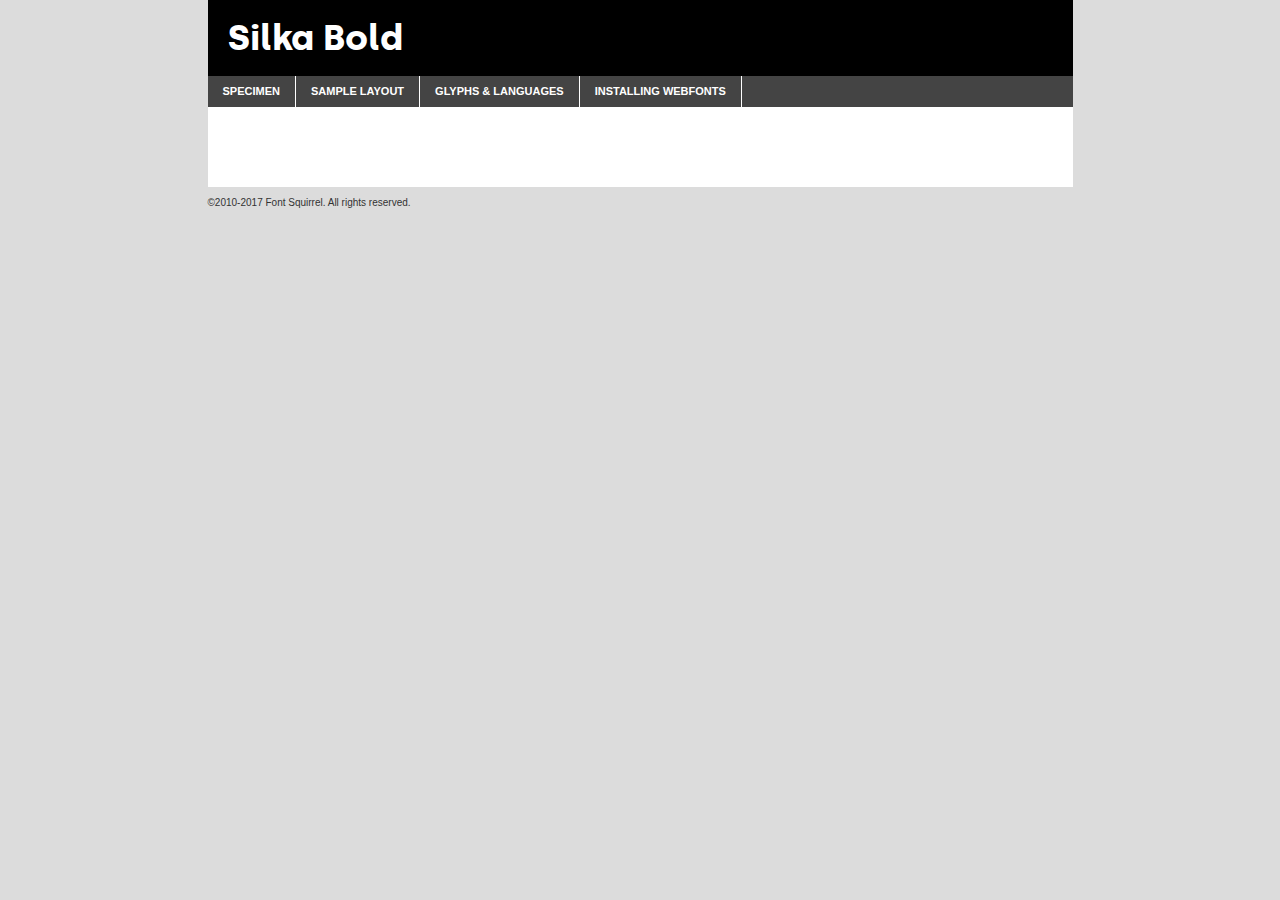
<file: assets/Silka/Silka_Webfont/Silka-Webfont/silka-bold-demo.html>
<!DOCTYPE html PUBLIC "-//W3C//DTD XHTML 1.0 Transitional//EN"
	"http://www.w3.org/TR/xhtml1/DTD/xhtml1-transitional.dtd">

<html xmlns="http://www.w3.org/1999/xhtml" xml:lang="en" lang="en">
<head>
	<meta http-equiv="Content-Type" content="text/html; charset=utf-8" />
	<script src="http://ajax.googleapis.com/ajax/libs/jquery/1.7.2/jquery.min.js" type="text/javascript" charset="utf-8"></script>
	<script type="text/javascript">
	(function($){$.fn.easyTabs=function(option){var param=jQuery.extend({fadeSpeed:"fast",defaultContent:1,activeClass:'active'},option);$(this).each(function(){var thisId="#"+this.id;if(param.defaultContent==''){param.defaultContent=1;}
	if(typeof param.defaultContent=="number")
	{var defaultTab=$(thisId+" .tabs li:eq("+(param.defaultContent-1)+") a").attr('href').substr(1);}else{var defaultTab=param.defaultContent;}
	$(thisId+" .tabs li a").each(function(){var tabToHide=$(this).attr('href').substr(1);$("#"+tabToHide).addClass('easytabs-tab-content');});hideAll();changeContent(defaultTab);function hideAll(){$(thisId+" .easytabs-tab-content").hide();}
	function changeContent(tabId){hideAll();$(thisId+" .tabs li").removeClass(param.activeClass);$(thisId+" .tabs li a[href=#"+tabId+"]").closest('li').addClass(param.activeClass);if(param.fadeSpeed!="none")
	{$(thisId+" #"+tabId).fadeIn(param.fadeSpeed);}else{$(thisId+" #"+tabId).show();}}
	$(thisId+" .tabs li").click(function(){var tabId=$(this).find('a').attr('href').substr(1);changeContent(tabId);return false;});});}})(jQuery);
	</script>
	<link rel="stylesheet" href="specimen_files/specimen_stylesheet.css" type="text/css" charset="utf-8" />
	<link rel="stylesheet" href="stylesheet.css" type="text/css" charset="utf-8" />

	<style type="text/css">
					body{
				font-family: 'silkabold';
							}
		</style>

	<title>Silka Bold Specimen</title>
	
	
	<script type="text/javascript" charset="utf-8">
		$(document).ready(function() {
			$('#container').easyTabs({defaultContent:1});
		});
	</script>
</head>

<body>
<div id="container">
	<div id="header">
		Silka Bold	</div>
	<ul class="tabs">
		<li><a href="#specimen">Specimen</a></li>
		<li><a href="#layout">Sample Layout</a></li>
				<li><a href="#glyphs">Glyphs &amp; Languages</a></li>
		<li><a href="#installing">Installing Webfonts</a></li>
		
	</ul>
	
	<div id="main_content">

		
			<div id="specimen">
		
				<div class="section">
					<div class="grid12 firstcol">
						<div class="huge">AaBb</div>
					</div>
				</div>
		
				<div class="section">
					<div class="glyph_range">A&#x200B;B&#x200b;C&#x200b;D&#x200b;E&#x200b;F&#x200b;G&#x200b;H&#x200b;I&#x200b;J&#x200b;K&#x200b;L&#x200b;M&#x200b;N&#x200b;O&#x200b;P&#x200b;Q&#x200b;R&#x200b;S&#x200b;T&#x200b;U&#x200b;V&#x200b;W&#x200b;X&#x200b;Y&#x200b;Z&#x200b;a&#x200b;b&#x200b;c&#x200b;d&#x200b;e&#x200b;f&#x200b;g&#x200b;h&#x200b;i&#x200b;j&#x200b;k&#x200b;l&#x200b;m&#x200b;n&#x200b;o&#x200b;p&#x200b;q&#x200b;r&#x200b;s&#x200b;t&#x200b;u&#x200b;v&#x200b;w&#x200b;x&#x200b;y&#x200b;z&#x200b;1&#x200b;2&#x200b;3&#x200b;4&#x200b;5&#x200b;6&#x200b;7&#x200b;8&#x200b;9&#x200b;0&#x200b;&amp;&#x200b;.&#x200b;,&#x200b;?&#x200b;!&#x200b;&#64;&#x200b;(&#x200b;)&#x200b;#&#x200b;$&#x200b;%&#x200b;*&#x200b;+&#x200b;-&#x200b;=&#x200b;:&#x200b;;</div>
				</div>
				<div class="section">
					<div class="grid12 firstcol">
						<table class="sample_table">
							<tr><td>10</td><td class="size10">abcdefghijklmnopqrstuvwxyzABCDEFGHIJKLMNOPQRSTUVWXYZ0123456789abcdefghijklmnopqrstuvwxyzABCDEFGHIJKLMNOPQRSTUVWXYZ0123456789abcdefghijklmnopqrstuvwxyzABCDEFGHIJKLMNOPQRSTUVWXYZ</td></tr>
							<tr><td>11</td><td class="size11">abcdefghijklmnopqrstuvwxyzABCDEFGHIJKLMNOPQRSTUVWXYZ0123456789abcdefghijklmnopqrstuvwxyzABCDEFGHIJKLMNOPQRSTUVWXYZ0123456789abcdefghijklmnopqrstuvwxyzABCDEFGHIJKLMNOPQRSTUVWXYZ</td></tr>
							<tr><td>12</td><td class="size12">abcdefghijklmnopqrstuvwxyzABCDEFGHIJKLMNOPQRSTUVWXYZ0123456789abcdefghijklmnopqrstuvwxyzABCDEFGHIJKLMNOPQRSTUVWXYZ0123456789abcdefghijklmnopqrstuvwxyzABCDEFGHIJKLMNOPQRSTUVWXYZ</td></tr>
							<tr><td>13</td><td class="size13">abcdefghijklmnopqrstuvwxyzABCDEFGHIJKLMNOPQRSTUVWXYZ0123456789abcdefghijklmnopqrstuvwxyzABCDEFGHIJKLMNOPQRSTUVWXYZ0123456789abcdefghijklmnopqrstuvwxyzABCDEFGHIJKLMNOPQRSTUVWXYZ</td></tr>
							<tr><td>14</td><td class="size14">abcdefghijklmnopqrstuvwxyzABCDEFGHIJKLMNOPQRSTUVWXYZ0123456789abcdefghijklmnopqrstuvwxyzABCDEFGHIJKLMNOPQRSTUVWXYZ0123456789abcdefghijklmnopqrstuvwxyzABCDEFGHIJKLMNOPQRSTUVWXYZ</td></tr>
							<tr><td>16</td><td class="size16">abcdefghijklmnopqrstuvwxyzABCDEFGHIJKLMNOPQRSTUVWXYZ0123456789abcdefghijklmnopqrstuvwxyzABCDEFGHIJKLMNOPQRSTUVWXYZ</td></tr>
							<tr><td>18</td><td class="size18">abcdefghijklmnopqrstuvwxyzABCDEFGHIJKLMNOPQRSTUVWXYZ0123456789abcdefghijklmnopqrstuvwxyzABCDEFGHIJKLMNOPQRSTUVWXYZ</td></tr>
							<tr><td>20</td><td class="size20">abcdefghijklmnopqrstuvwxyzABCDEFGHIJKLMNOPQRSTUVWXYZ0123456789abcdefghijklmnopqrstuvwxyzABCDEFGHIJKLMNOPQRSTUVWXYZ</td></tr>
							<tr><td>24</td><td class="size24">abcdefghijklmnopqrstuvwxyzABCDEFGHIJKLMNOPQRSTUVWXYZ0123456789abcdefghijklmnopqrstuvwxyzABCDEFGHIJKLMNOPQRSTUVWXYZ</td></tr>
							<tr><td>30</td><td class="size30">abcdefghijklmnopqrstuvwxyzABCDEFGHIJKLMNOPQRSTUVWXYZ0123456789abcdefghijklmnopqrstuvwxyzABCDEFGHIJKLMNOPQRSTUVWXYZ</td></tr>
							<tr><td>36</td><td class="size36">abcdefghijklmnopqrstuvwxyzABCDEFGHIJKLMNOPQRSTUVWXYZ0123456789abcdefghijklmnopqrstuvwxyzABCDEFGHIJKLMNOPQRSTUVWXYZ</td></tr>
							<tr><td>48</td><td class="size48">abcdefghijklmnopqrstuvwxyzABCDEFGHIJKLMNOPQRSTUVWXYZ0123456789abcdefghijklmnopqrstuvwxyzABCDEFGHIJKLMNOPQRSTUVWXYZ</td></tr>
							<tr><td>60</td><td class="size60">abcdefghijklmnopqrstuvwxyzABCDEFGHIJKLMNOPQRSTUVWXYZ0123456789abcdefghijklmnopqrstuvwxyzABCDEFGHIJKLMNOPQRSTUVWXYZ</td></tr>
							<tr><td>72</td><td class="size72">abcdefghijklmnopqrstuvwxyzABCDEFGHIJKLMNOPQRSTUVWXYZ0123456789abcdefghijklmnopqrstuvwxyzABCDEFGHIJKLMNOPQRSTUVWXYZ</td></tr>
							<tr><td>90</td><td class="size90">abcdefghijklmnopqrstuvwxyzABCDEFGHIJKLMNOPQRSTUVWXYZ0123456789abcdefghijklmnopqrstuvwxyzABCDEFGHIJKLMNOPQRSTUVWXYZ</td></tr>
						</table>
				
					</div>
			
				</div>
		
		
		
								<div class="section" id="bodycomparison">


										<div id="xheight">
				<div class="fontbody">&#x25FC;&#x25FC;&#x25FC;&#x25FC;&#x25FC;&#x25FC;&#x25FC;&#x25FC;&#x25FC;&#x25FC;&#x25FC;&#x25FC;&#x25FC;&#x25FC;&#x25FC;&#x25FC;&#x25FC;&#x25FC;&#x25FC;&#x25FC;&#x25FC;&#x25FC;&#x25FC;&#x25FC;&#x25FC;&#x25FC;&#x25FC;&#x25FC;&#x25FC;&#x25FC;&#x25FC;&#x25FC;&#x25FC;&#x25FC;&#x25FC;&#x25FC;&#x25FC;&#x25FC;&#x25FC;&#x25FC;&#x25FC;&#x25FC;&#x25FC;&#x25FC;&#x25FC;&#x25FC;&#x25FC;&#x25FC;&#x25FC;&#x25FC;&#x25FC;&#x25FC;&#x25FC;&#x25FC;&#x25FC;&#x25FC;&#x25FC;&#x25FC;&#x25FC;&#x25FC;&#x25FC;&#x25FC;&#x25FC;&#x25FC;&#x25FC;&#x25FC;&#x25FC;&#x25FC;&#x25FC;&#x25FC;&#x25FC;&#x25FC;&#x25FC;&#x25FC;&#x25FC;&#x25FC;&#x25FC;&#x25FC;&#x25FC;&#x25FC;&#x25FC;&#x25FC;&#x25FC;&#x25FC;&#x25FC;&#x25FC;&#x25FC;&#x25FC;&#x25FC;&#x25FC;&#x25FC;&#x25FC;&#x25FC;&#x25FC;&#x25FC;&#x25FC;&#x25FC;&#x25FC;&#x25FC;body</div><div class="arialbody">body</div><div class="verdanabody">body</div><div class="georgiabody">body</div></div>
										<div class="fontbody" style="z-index:1">
											body<span>Silka Bold</span>
										</div>
										<div class="arialbody" style="z-index:1">
											body<span>Arial</span>
										</div>
										<div class="verdanabody" style="z-index:1">
											body<span>Verdana</span>
										</div>
										<div class="georgiabody" style="z-index:1">
											body<span>Georgia</span>
										</div>



								</div>
		
		
				<div class="section psample psample_row1" id="">
					
					<div class="grid2 firstcol">
						<p class="size10"><span>10.</span>Aenean lacinia bibendum nulla sed consectetur. Fusce dapibus, tellus ac cursus commodo, tortor mauris condimentum nibh, ut fermentum massa justo sit amet risus. Nullam id dolor id nibh ultricies vehicula ut id elit. Cum sociis natoque penatibus et magnis dis parturient montes, nascetur ridiculus mus. Nulla vitae elit libero, a pharetra augue.</p>
			
					</div>
					<div class="grid3">
						<p class="size11"><span>11.</span>Aenean lacinia bibendum nulla sed consectetur. Fusce dapibus, tellus ac cursus commodo, tortor mauris condimentum nibh, ut fermentum massa justo sit amet risus. Nullam id dolor id nibh ultricies vehicula ut id elit. Cum sociis natoque penatibus et magnis dis parturient montes, nascetur ridiculus mus. Nulla vitae elit libero, a pharetra augue.</p>
			
					</div>
					<div class="grid3">
						<p class="size12"><span>12.</span>Aenean lacinia bibendum nulla sed consectetur. Fusce dapibus, tellus ac cursus commodo, tortor mauris condimentum nibh, ut fermentum massa justo sit amet risus. Nullam id dolor id nibh ultricies vehicula ut id elit. Cum sociis natoque penatibus et magnis dis parturient montes, nascetur ridiculus mus. Nulla vitae elit libero, a pharetra augue.</p>
			
					</div>
					<div class="grid4">
						<p class="size13"><span>13.</span>Aenean lacinia bibendum nulla sed consectetur. Fusce dapibus, tellus ac cursus commodo, tortor mauris condimentum nibh, ut fermentum massa justo sit amet risus. Nullam id dolor id nibh ultricies vehicula ut id elit. Cum sociis natoque penatibus et magnis dis parturient montes, nascetur ridiculus mus. Nulla vitae elit libero, a pharetra augue.</p>
			
					</div>
					<div class="white_blend"></div>
					
				</div>
				<div class="section psample psample_row2" id="">
					<div class="grid3 firstcol">
						<p class="size14"><span>14.</span>Aenean lacinia bibendum nulla sed consectetur. Fusce dapibus, tellus ac cursus commodo, tortor mauris condimentum nibh, ut fermentum massa justo sit amet risus. Nullam id dolor id nibh ultricies vehicula ut id elit. Cum sociis natoque penatibus et magnis dis parturient montes, nascetur ridiculus mus. Nulla vitae elit libero, a pharetra augue.</p>
			
					</div>
					<div class="grid4">
						<p class="size16"><span>16.</span>Aenean lacinia bibendum nulla sed consectetur. Fusce dapibus, tellus ac cursus commodo, tortor mauris condimentum nibh, ut fermentum massa justo sit amet risus. Nullam id dolor id nibh ultricies vehicula ut id elit. Cum sociis natoque penatibus et magnis dis parturient montes, nascetur ridiculus mus. Nulla vitae elit libero, a pharetra augue.</p>
			
					</div>
					<div class="grid5">
						<p class="size18"><span>18.</span>Aenean lacinia bibendum nulla sed consectetur. Fusce dapibus, tellus ac cursus commodo, tortor mauris condimentum nibh, ut fermentum massa justo sit amet risus. Nullam id dolor id nibh ultricies vehicula ut id elit. Cum sociis natoque penatibus et magnis dis parturient montes, nascetur ridiculus mus. Nulla vitae elit libero, a pharetra augue.</p>
			
					</div>

					<div class="white_blend"></div>

				</div>
				
				<div class="section psample psample_row3" id="">
					<div class="grid5 firstcol">
						<p class="size20"><span>20.</span>Aenean lacinia bibendum nulla sed consectetur. Fusce dapibus, tellus ac cursus commodo, tortor mauris condimentum nibh, ut fermentum massa justo sit amet risus. Nullam id dolor id nibh ultricies vehicula ut id elit. Cum sociis natoque penatibus et magnis dis parturient montes, nascetur ridiculus mus. Nulla vitae elit libero, a pharetra augue.</p>
					</div>
					<div class="grid7">
						<p class="size24"><span>24.</span>Aenean lacinia bibendum nulla sed consectetur. Fusce dapibus, tellus ac cursus commodo, tortor mauris condimentum nibh, ut fermentum massa justo sit amet risus. Nullam id dolor id nibh ultricies vehicula ut id elit. Cum sociis natoque penatibus et magnis dis parturient montes, nascetur ridiculus mus. Nulla vitae elit libero, a pharetra augue.</p>
					</div>
					
					<div class="white_blend"></div>
					
				</div>
				
				<div class="section psample psample_row4" id="">
					<div class="grid12 firstcol">
						<p class="size30"><span>30.</span>Aenean lacinia bibendum nulla sed consectetur. Fusce dapibus, tellus ac cursus commodo, tortor mauris condimentum nibh, ut fermentum massa justo sit amet risus. Nullam id dolor id nibh ultricies vehicula ut id elit. Cum sociis natoque penatibus et magnis dis parturient montes, nascetur ridiculus mus. Nulla vitae elit libero, a pharetra augue.</p>
					</div>
					<div class="white_blend"></div>
					
				</div>
				
				
				
				<div class="section psample psample_row1 fullreverse">
					<div class="grid2 firstcol">
						<p class="size10"><span>10.</span>Aenean lacinia bibendum nulla sed consectetur. Fusce dapibus, tellus ac cursus commodo, tortor mauris condimentum nibh, ut fermentum massa justo sit amet risus. Nullam id dolor id nibh ultricies vehicula ut id elit. Cum sociis natoque penatibus et magnis dis parturient montes, nascetur ridiculus mus. Nulla vitae elit libero, a pharetra augue.</p>
			
					</div>
					<div class="grid3">
						<p class="size11"><span>11.</span>Aenean lacinia bibendum nulla sed consectetur. Fusce dapibus, tellus ac cursus commodo, tortor mauris condimentum nibh, ut fermentum massa justo sit amet risus. Nullam id dolor id nibh ultricies vehicula ut id elit. Cum sociis natoque penatibus et magnis dis parturient montes, nascetur ridiculus mus. Nulla vitae elit libero, a pharetra augue.</p>
			
					</div>
					<div class="grid3">
						<p class="size12"><span>12.</span>Aenean lacinia bibendum nulla sed consectetur. Fusce dapibus, tellus ac cursus commodo, tortor mauris condimentum nibh, ut fermentum massa justo sit amet risus. Nullam id dolor id nibh ultricies vehicula ut id elit. Cum sociis natoque penatibus et magnis dis parturient montes, nascetur ridiculus mus. Nulla vitae elit libero, a pharetra augue.</p>
			
					</div>
					<div class="grid4">
						<p class="size13"><span>13.</span>Aenean lacinia bibendum nulla sed consectetur. Fusce dapibus, tellus ac cursus commodo, tortor mauris condimentum nibh, ut fermentum massa justo sit amet risus. Nullam id dolor id nibh ultricies vehicula ut id elit. Cum sociis natoque penatibus et magnis dis parturient montes, nascetur ridiculus mus. Nulla vitae elit libero, a pharetra augue.</p>
			
					</div>
					<div class="black_blend"></div>
					
				</div>
				
				<div class="section psample psample_row2 fullreverse">
					<div class="grid3 firstcol">
						<p class="size14"><span>14.</span>Aenean lacinia bibendum nulla sed consectetur. Fusce dapibus, tellus ac cursus commodo, tortor mauris condimentum nibh, ut fermentum massa justo sit amet risus. Nullam id dolor id nibh ultricies vehicula ut id elit. Cum sociis natoque penatibus et magnis dis parturient montes, nascetur ridiculus mus. Nulla vitae elit libero, a pharetra augue.</p>
			
					</div>
					<div class="grid4">
						<p class="size16"><span>16.</span>Aenean lacinia bibendum nulla sed consectetur. Fusce dapibus, tellus ac cursus commodo, tortor mauris condimentum nibh, ut fermentum massa justo sit amet risus. Nullam id dolor id nibh ultricies vehicula ut id elit. Cum sociis natoque penatibus et magnis dis parturient montes, nascetur ridiculus mus. Nulla vitae elit libero, a pharetra augue.</p>
			
					</div>
					<div class="grid5">
						<p class="size18"><span>18.</span>Aenean lacinia bibendum nulla sed consectetur. Fusce dapibus, tellus ac cursus commodo, tortor mauris condimentum nibh, ut fermentum massa justo sit amet risus. Nullam id dolor id nibh ultricies vehicula ut id elit. Cum sociis natoque penatibus et magnis dis parturient montes, nascetur ridiculus mus. Nulla vitae elit libero, a pharetra augue.</p>
			
					</div>
					<div class="black_blend"></div>

				</div>
				
				<div class="section psample fullreverse psample_row3" id="">
					<div class="grid5 firstcol">
						<p class="size20"><span>20.</span>Aenean lacinia bibendum nulla sed consectetur. Fusce dapibus, tellus ac cursus commodo, tortor mauris condimentum nibh, ut fermentum massa justo sit amet risus. Nullam id dolor id nibh ultricies vehicula ut id elit. Cum sociis natoque penatibus et magnis dis parturient montes, nascetur ridiculus mus. Nulla vitae elit libero, a pharetra augue.</p>
					</div>
					<div class="grid7">
						<p class="size24"><span>24.</span>Aenean lacinia bibendum nulla sed consectetur. Fusce dapibus, tellus ac cursus commodo, tortor mauris condimentum nibh, ut fermentum massa justo sit amet risus. Nullam id dolor id nibh ultricies vehicula ut id elit. Cum sociis natoque penatibus et magnis dis parturient montes, nascetur ridiculus mus. Nulla vitae elit libero, a pharetra augue.</p>
					</div>
					
					<div class="black_blend"></div>
					
				</div>
				
				<div class="section psample fullreverse psample_row4" id="" style="border-bottom: 20px #000 solid;">
					<div class="grid12 firstcol">
						<p class="size30"><span>30.</span>Aenean lacinia bibendum nulla sed consectetur. Fusce dapibus, tellus ac cursus commodo, tortor mauris condimentum nibh, ut fermentum massa justo sit amet risus. Nullam id dolor id nibh ultricies vehicula ut id elit. Cum sociis natoque penatibus et magnis dis parturient montes, nascetur ridiculus mus. Nulla vitae elit libero, a pharetra augue.</p>
					</div>
					<div class="black_blend"></div>
					
				</div>
				
				
				
				
			</div>
			
			<div id="layout">
				
				<div class="section">
					
					<div class="grid12 firstcol">
						<h1>Lorem Ipsum Dolor</h1>
						<h2>Etiam porta sem malesuada magna mollis euismod</h2>
						
						<p class="byline">By <a href="#link">Aenean Lacinia</a></p>
					</div>
				</div>
				<div class="section">
					<div class="grid8 firstcol">
						<p class="large">Donec sed odio dui. Morbi leo risus, porta ac consectetur ac, vestibulum at eros. Fusce dapibus, tellus ac cursus commodo, tortor mauris condimentum nibh, ut fermentum massa justo sit amet risus. </p>

						
						<h3>Pellentesque ornare sem</h3>

						<p>Maecenas sed diam eget risus varius blandit sit amet non magna. Maecenas faucibus mollis interdum. Donec ullamcorper nulla non metus auctor fringilla. Nullam id dolor id nibh ultricies vehicula ut id elit. Nullam id dolor id nibh ultricies vehicula ut id elit. </p>

						<p>Aenean eu leo quam. Pellentesque ornare sem lacinia quam venenatis vestibulum. Lorem ipsum dolor sit amet, consectetur adipiscing elit. Cum sociis natoque penatibus et magnis dis parturient montes, nascetur ridiculus mus. </p>

						<p>Nulla vitae elit libero, a pharetra augue. Praesent commodo cursus magna, vel scelerisque nisl consectetur et. Aenean lacinia bibendum nulla sed consectetur. </p>

						<p>Nullam quis risus eget urna mollis ornare vel eu leo. Nullam quis risus eget urna mollis ornare vel eu leo. Maecenas sed diam eget risus varius blandit sit amet non magna. Donec ullamcorper nulla non metus auctor fringilla. </p>

						<h3>Cras mattis consectetur</h3>

						<p>Aenean eu leo quam. Pellentesque ornare sem lacinia quam venenatis vestibulum. Aenean lacinia bibendum nulla sed consectetur. Integer posuere erat a ante venenatis dapibus posuere velit aliquet. Cras mattis consectetur purus sit amet fermentum. </p>

						<p>Nullam id dolor id nibh ultricies vehicula ut id elit. Nullam quis risus eget urna mollis ornare vel eu leo. Cras mattis consectetur purus sit amet fermentum.</p>
					</div>
					
					<div class="grid4 sidebar">
						
						<div class="box reverse">
							<p class="last">Nullam quis risus eget urna mollis ornare vel eu leo. Donec ullamcorper nulla non metus auctor fringilla. Cras mattis consectetur purus sit amet fermentum. Sed posuere consectetur est at lobortis. Lorem ipsum dolor sit amet, consectetur adipiscing elit. </p>
						</div>
						
						<p class="caption">Maecenas sed diam eget risus varius.</p>

						<p>Vestibulum id ligula porta felis euismod semper. Integer posuere erat a ante venenatis dapibus posuere velit aliquet. Vestibulum id ligula porta felis euismod semper. Sed posuere consectetur est at lobortis. Maecenas sed diam eget risus varius blandit sit amet non magna. Fusce dapibus, tellus ac cursus commodo, tortor mauris condimentum nibh, ut fermentum massa justo sit amet risus. </p>

					

						<p>Duis mollis, est non commodo luctus, nisi erat porttitor ligula, eget lacinia odio sem nec elit. Aenean lacinia bibendum nulla sed consectetur. Vivamus sagittis lacus vel augue laoreet rutrum faucibus dolor auctor. Aenean lacinia bibendum nulla sed consectetur. Nullam quis risus eget urna mollis ornare vel eu leo. </p>

						<p>Praesent commodo cursus magna, vel scelerisque nisl consectetur et. Donec ullamcorper nulla non metus auctor fringilla. Maecenas faucibus mollis interdum. Fusce dapibus, tellus ac cursus commodo, tortor mauris condimentum nibh, ut fermentum massa justo sit amet risus. </p>

					</div>
				</div>
				
			</div>


			



		<div id="glyphs">
			<div class="section">
				<div class="grid12 firstcol">
			
				<h1>Language Support</h1>
				<p>The subset of Silka Bold in this kit supports the following languages:<br />
			
					Albanian, Basque, Bosnian, Breton, Catalan, Chamorro, Chichewa_nyanja, Croatian, Czech, Danish, Dutch, English, Estonian, Faroese, Finnish, French, Frisian, Galician, German, Hungarian, Icelandic, Italian, Latvian, Lithuanian, Malagasy, Maltese, Norwegian, Polish, Portuguese, Romanian, Slovak, Slovenian, Spanish, Swedish, Turkish, Welsh, Alsatian, Aragonese, Arapaho, Aromanian, Arrernte, Asturian, Aymara, Bislama, Cebuano, Cheyenne, Cimbrian, Corsican, Fijian, French_creole, Friulian, Genoese, Gilbertese, Greenlandic, Haitian_creole, Hawaiian, Hiligaynon, Hmong, Hopi, Ibanag, Iloko_ilokano, Indonesian, Interglossa_glosa, Interlingua, Irish_gaelic, Istro-romanian, Jerriais, Kashubian, Kurdish_kurmanji, Ladin, Lojban, Lombard, Low_saxon, Luxembourgeois, Manx, Maori, Megleno-romanian, Mohawk, Nahuatl, Norfolk_pitcairnese, Northern_sotho, Occitan, Oromo, Pangasinan, Papiamento, Piedmontese, Potawatomi, Rhaeto-romance, Romansh, Rotokas, Sami_inari, Sami_lule, Samoan, Sardinian, Scots_gaelic, Seychelles_creole, Shona, Sicilian, Somali, Southern_ndebele, Southern_sotho, Swahili, Swati_swazi, Tagalog_filipino_pilipino, Tahitian, Tausug, Tetum, Tok_pisin, Tongan, Tswana, Turkmen, Turkmen_latinized, Tuvaluan, Uyghur_latinized, Veps, Volapuk, Votic_latinized, Walloon, Warlpiri, Xhosa, Yapese, Zulu, Latinbasic, Ubasic, Demo				</p>
				<h1>Glyph Chart</h1>
				<p>The subset of Silka Bold in this kit includes all the glyphs listed below. Unicode entities are included above each glyph to help you insert individual characters into your layout.</p>
				<div id="glyph_chart">
			
																				 <div><p>&amp;#13;</p>&#13;</div>
																				 <div><p>&amp;#32;</p>&#32;</div>
																				 <div><p>&amp;#33;</p>&#33;</div>
																				 <div><p>&amp;#34;</p>&#34;</div>
																				 <div><p>&amp;#35;</p>&#35;</div>
																				 <div><p>&amp;#36;</p>&#36;</div>
																				 <div><p>&amp;#37;</p>&#37;</div>
																				 <div><p>&amp;#38;</p>&#38;</div>
																				 <div><p>&amp;#39;</p>&#39;</div>
																				 <div><p>&amp;#40;</p>&#40;</div>
																				 <div><p>&amp;#41;</p>&#41;</div>
																				 <div><p>&amp;#42;</p>&#42;</div>
																				 <div><p>&amp;#43;</p>&#43;</div>
																				 <div><p>&amp;#44;</p>&#44;</div>
																				 <div><p>&amp;#45;</p>&#45;</div>
																				 <div><p>&amp;#46;</p>&#46;</div>
																				 <div><p>&amp;#47;</p>&#47;</div>
																				 <div><p>&amp;#48;</p>&#48;</div>
																				 <div><p>&amp;#49;</p>&#49;</div>
																				 <div><p>&amp;#50;</p>&#50;</div>
																				 <div><p>&amp;#51;</p>&#51;</div>
																				 <div><p>&amp;#52;</p>&#52;</div>
																				 <div><p>&amp;#53;</p>&#53;</div>
																				 <div><p>&amp;#54;</p>&#54;</div>
																				 <div><p>&amp;#55;</p>&#55;</div>
																				 <div><p>&amp;#56;</p>&#56;</div>
																				 <div><p>&amp;#57;</p>&#57;</div>
																				 <div><p>&amp;#58;</p>&#58;</div>
																				 <div><p>&amp;#59;</p>&#59;</div>
																				 <div><p>&amp;#60;</p>&#60;</div>
																				 <div><p>&amp;#61;</p>&#61;</div>
																				 <div><p>&amp;#62;</p>&#62;</div>
																				 <div><p>&amp;#63;</p>&#63;</div>
																				 <div><p>&amp;#64;</p>&#64;</div>
																				 <div><p>&amp;#65;</p>&#65;</div>
																				 <div><p>&amp;#66;</p>&#66;</div>
																				 <div><p>&amp;#67;</p>&#67;</div>
																				 <div><p>&amp;#68;</p>&#68;</div>
																				 <div><p>&amp;#69;</p>&#69;</div>
																				 <div><p>&amp;#70;</p>&#70;</div>
																				 <div><p>&amp;#71;</p>&#71;</div>
																				 <div><p>&amp;#72;</p>&#72;</div>
																				 <div><p>&amp;#73;</p>&#73;</div>
																				 <div><p>&amp;#74;</p>&#74;</div>
																				 <div><p>&amp;#75;</p>&#75;</div>
																				 <div><p>&amp;#76;</p>&#76;</div>
																				 <div><p>&amp;#77;</p>&#77;</div>
																				 <div><p>&amp;#78;</p>&#78;</div>
																				 <div><p>&amp;#79;</p>&#79;</div>
																				 <div><p>&amp;#80;</p>&#80;</div>
																				 <div><p>&amp;#81;</p>&#81;</div>
																				 <div><p>&amp;#82;</p>&#82;</div>
																				 <div><p>&amp;#83;</p>&#83;</div>
																				 <div><p>&amp;#84;</p>&#84;</div>
																				 <div><p>&amp;#85;</p>&#85;</div>
																				 <div><p>&amp;#86;</p>&#86;</div>
																				 <div><p>&amp;#87;</p>&#87;</div>
																				 <div><p>&amp;#88;</p>&#88;</div>
																				 <div><p>&amp;#89;</p>&#89;</div>
																				 <div><p>&amp;#90;</p>&#90;</div>
																				 <div><p>&amp;#91;</p>&#91;</div>
																				 <div><p>&amp;#92;</p>&#92;</div>
																				 <div><p>&amp;#93;</p>&#93;</div>
																				 <div><p>&amp;#94;</p>&#94;</div>
																				 <div><p>&amp;#95;</p>&#95;</div>
																				 <div><p>&amp;#96;</p>&#96;</div>
																				 <div><p>&amp;#97;</p>&#97;</div>
																				 <div><p>&amp;#98;</p>&#98;</div>
																				 <div><p>&amp;#99;</p>&#99;</div>
																				 <div><p>&amp;#100;</p>&#100;</div>
																				 <div><p>&amp;#101;</p>&#101;</div>
																				 <div><p>&amp;#102;</p>&#102;</div>
																				 <div><p>&amp;#103;</p>&#103;</div>
																				 <div><p>&amp;#104;</p>&#104;</div>
																				 <div><p>&amp;#105;</p>&#105;</div>
																				 <div><p>&amp;#106;</p>&#106;</div>
																				 <div><p>&amp;#107;</p>&#107;</div>
																				 <div><p>&amp;#108;</p>&#108;</div>
																				 <div><p>&amp;#109;</p>&#109;</div>
																				 <div><p>&amp;#110;</p>&#110;</div>
																				 <div><p>&amp;#111;</p>&#111;</div>
																				 <div><p>&amp;#112;</p>&#112;</div>
																				 <div><p>&amp;#113;</p>&#113;</div>
																				 <div><p>&amp;#114;</p>&#114;</div>
																				 <div><p>&amp;#115;</p>&#115;</div>
																				 <div><p>&amp;#116;</p>&#116;</div>
																				 <div><p>&amp;#117;</p>&#117;</div>
																				 <div><p>&amp;#118;</p>&#118;</div>
																				 <div><p>&amp;#119;</p>&#119;</div>
																				 <div><p>&amp;#120;</p>&#120;</div>
																				 <div><p>&amp;#121;</p>&#121;</div>
																				 <div><p>&amp;#122;</p>&#122;</div>
																				 <div><p>&amp;#123;</p>&#123;</div>
																				 <div><p>&amp;#124;</p>&#124;</div>
																				 <div><p>&amp;#125;</p>&#125;</div>
																				 <div><p>&amp;#126;</p>&#126;</div>
																				 <div><p>&amp;#160;</p>&#160;</div>
																				 <div><p>&amp;#161;</p>&#161;</div>
																				 <div><p>&amp;#162;</p>&#162;</div>
																				 <div><p>&amp;#163;</p>&#163;</div>
																				 <div><p>&amp;#165;</p>&#165;</div>
																				 <div><p>&amp;#167;</p>&#167;</div>
																				 <div><p>&amp;#168;</p>&#168;</div>
																				 <div><p>&amp;#169;</p>&#169;</div>
																				 <div><p>&amp;#170;</p>&#170;</div>
																				 <div><p>&amp;#171;</p>&#171;</div>
																				 <div><p>&amp;#173;</p>&#173;</div>
																				 <div><p>&amp;#174;</p>&#174;</div>
																				 <div><p>&amp;#175;</p>&#175;</div>
																				 <div><p>&amp;#176;</p>&#176;</div>
																				 <div><p>&amp;#178;</p>&#178;</div>
																				 <div><p>&amp;#179;</p>&#179;</div>
																				 <div><p>&amp;#180;</p>&#180;</div>
																				 <div><p>&amp;#182;</p>&#182;</div>
																				 <div><p>&amp;#183;</p>&#183;</div>
																				 <div><p>&amp;#184;</p>&#184;</div>
																				 <div><p>&amp;#185;</p>&#185;</div>
																				 <div><p>&amp;#186;</p>&#186;</div>
																				 <div><p>&amp;#187;</p>&#187;</div>
																				 <div><p>&amp;#188;</p>&#188;</div>
																				 <div><p>&amp;#189;</p>&#189;</div>
																				 <div><p>&amp;#190;</p>&#190;</div>
																				 <div><p>&amp;#191;</p>&#191;</div>
																				 <div><p>&amp;#192;</p>&#192;</div>
																				 <div><p>&amp;#193;</p>&#193;</div>
																				 <div><p>&amp;#194;</p>&#194;</div>
																				 <div><p>&amp;#195;</p>&#195;</div>
																				 <div><p>&amp;#196;</p>&#196;</div>
																				 <div><p>&amp;#197;</p>&#197;</div>
																				 <div><p>&amp;#198;</p>&#198;</div>
																				 <div><p>&amp;#199;</p>&#199;</div>
																				 <div><p>&amp;#200;</p>&#200;</div>
																				 <div><p>&amp;#201;</p>&#201;</div>
																				 <div><p>&amp;#202;</p>&#202;</div>
																				 <div><p>&amp;#203;</p>&#203;</div>
																				 <div><p>&amp;#204;</p>&#204;</div>
																				 <div><p>&amp;#205;</p>&#205;</div>
																				 <div><p>&amp;#206;</p>&#206;</div>
																				 <div><p>&amp;#207;</p>&#207;</div>
																				 <div><p>&amp;#208;</p>&#208;</div>
																				 <div><p>&amp;#209;</p>&#209;</div>
																				 <div><p>&amp;#210;</p>&#210;</div>
																				 <div><p>&amp;#211;</p>&#211;</div>
																				 <div><p>&amp;#212;</p>&#212;</div>
																				 <div><p>&amp;#213;</p>&#213;</div>
																				 <div><p>&amp;#214;</p>&#214;</div>
																				 <div><p>&amp;#215;</p>&#215;</div>
																				 <div><p>&amp;#216;</p>&#216;</div>
																				 <div><p>&amp;#217;</p>&#217;</div>
																				 <div><p>&amp;#218;</p>&#218;</div>
																				 <div><p>&amp;#219;</p>&#219;</div>
																				 <div><p>&amp;#220;</p>&#220;</div>
																				 <div><p>&amp;#221;</p>&#221;</div>
																				 <div><p>&amp;#222;</p>&#222;</div>
																				 <div><p>&amp;#223;</p>&#223;</div>
																				 <div><p>&amp;#224;</p>&#224;</div>
																				 <div><p>&amp;#225;</p>&#225;</div>
																				 <div><p>&amp;#226;</p>&#226;</div>
																				 <div><p>&amp;#227;</p>&#227;</div>
																				 <div><p>&amp;#228;</p>&#228;</div>
																				 <div><p>&amp;#229;</p>&#229;</div>
																				 <div><p>&amp;#230;</p>&#230;</div>
																				 <div><p>&amp;#231;</p>&#231;</div>
																				 <div><p>&amp;#232;</p>&#232;</div>
																				 <div><p>&amp;#233;</p>&#233;</div>
																				 <div><p>&amp;#234;</p>&#234;</div>
																				 <div><p>&amp;#235;</p>&#235;</div>
																				 <div><p>&amp;#236;</p>&#236;</div>
																				 <div><p>&amp;#237;</p>&#237;</div>
																				 <div><p>&amp;#238;</p>&#238;</div>
																				 <div><p>&amp;#239;</p>&#239;</div>
																				 <div><p>&amp;#240;</p>&#240;</div>
																				 <div><p>&amp;#241;</p>&#241;</div>
																				 <div><p>&amp;#242;</p>&#242;</div>
																				 <div><p>&amp;#243;</p>&#243;</div>
																				 <div><p>&amp;#244;</p>&#244;</div>
																				 <div><p>&amp;#245;</p>&#245;</div>
																				 <div><p>&amp;#246;</p>&#246;</div>
																				 <div><p>&amp;#247;</p>&#247;</div>
																				 <div><p>&amp;#248;</p>&#248;</div>
																				 <div><p>&amp;#249;</p>&#249;</div>
																				 <div><p>&amp;#250;</p>&#250;</div>
																				 <div><p>&amp;#251;</p>&#251;</div>
																				 <div><p>&amp;#252;</p>&#252;</div>
																				 <div><p>&amp;#253;</p>&#253;</div>
																				 <div><p>&amp;#254;</p>&#254;</div>
																				 <div><p>&amp;#255;</p>&#255;</div>
																				 <div><p>&amp;#256;</p>&#256;</div>
																				 <div><p>&amp;#257;</p>&#257;</div>
																				 <div><p>&amp;#258;</p>&#258;</div>
																				 <div><p>&amp;#259;</p>&#259;</div>
																				 <div><p>&amp;#260;</p>&#260;</div>
																				 <div><p>&amp;#261;</p>&#261;</div>
																				 <div><p>&amp;#262;</p>&#262;</div>
																				 <div><p>&amp;#263;</p>&#263;</div>
																				 <div><p>&amp;#266;</p>&#266;</div>
																				 <div><p>&amp;#267;</p>&#267;</div>
																				 <div><p>&amp;#268;</p>&#268;</div>
																				 <div><p>&amp;#269;</p>&#269;</div>
																				 <div><p>&amp;#270;</p>&#270;</div>
																				 <div><p>&amp;#271;</p>&#271;</div>
																				 <div><p>&amp;#272;</p>&#272;</div>
																				 <div><p>&amp;#273;</p>&#273;</div>
																				 <div><p>&amp;#274;</p>&#274;</div>
																				 <div><p>&amp;#275;</p>&#275;</div>
																				 <div><p>&amp;#278;</p>&#278;</div>
																				 <div><p>&amp;#279;</p>&#279;</div>
																				 <div><p>&amp;#280;</p>&#280;</div>
																				 <div><p>&amp;#281;</p>&#281;</div>
																				 <div><p>&amp;#282;</p>&#282;</div>
																				 <div><p>&amp;#283;</p>&#283;</div>
																				 <div><p>&amp;#286;</p>&#286;</div>
																				 <div><p>&amp;#287;</p>&#287;</div>
																				 <div><p>&amp;#288;</p>&#288;</div>
																				 <div><p>&amp;#289;</p>&#289;</div>
																				 <div><p>&amp;#290;</p>&#290;</div>
																				 <div><p>&amp;#291;</p>&#291;</div>
																				 <div><p>&amp;#292;</p>&#292;</div>
																				 <div><p>&amp;#293;</p>&#293;</div>
																				 <div><p>&amp;#294;</p>&#294;</div>
																				 <div><p>&amp;#295;</p>&#295;</div>
																				 <div><p>&amp;#298;</p>&#298;</div>
																				 <div><p>&amp;#299;</p>&#299;</div>
																				 <div><p>&amp;#302;</p>&#302;</div>
																				 <div><p>&amp;#303;</p>&#303;</div>
																				 <div><p>&amp;#304;</p>&#304;</div>
																				 <div><p>&amp;#305;</p>&#305;</div>
																				 <div><p>&amp;#308;</p>&#308;</div>
																				 <div><p>&amp;#309;</p>&#309;</div>
																				 <div><p>&amp;#310;</p>&#310;</div>
																				 <div><p>&amp;#311;</p>&#311;</div>
																				 <div><p>&amp;#312;</p>&#312;</div>
																				 <div><p>&amp;#313;</p>&#313;</div>
																				 <div><p>&amp;#314;</p>&#314;</div>
																				 <div><p>&amp;#315;</p>&#315;</div>
																				 <div><p>&amp;#316;</p>&#316;</div>
																				 <div><p>&amp;#317;</p>&#317;</div>
																				 <div><p>&amp;#318;</p>&#318;</div>
																				 <div><p>&amp;#319;</p>&#319;</div>
																				 <div><p>&amp;#320;</p>&#320;</div>
																				 <div><p>&amp;#321;</p>&#321;</div>
																				 <div><p>&amp;#322;</p>&#322;</div>
																				 <div><p>&amp;#323;</p>&#323;</div>
																				 <div><p>&amp;#324;</p>&#324;</div>
																				 <div><p>&amp;#325;</p>&#325;</div>
																				 <div><p>&amp;#326;</p>&#326;</div>
																				 <div><p>&amp;#327;</p>&#327;</div>
																				 <div><p>&amp;#328;</p>&#328;</div>
																				 <div><p>&amp;#330;</p>&#330;</div>
																				 <div><p>&amp;#331;</p>&#331;</div>
																				 <div><p>&amp;#332;</p>&#332;</div>
																				 <div><p>&amp;#333;</p>&#333;</div>
																				 <div><p>&amp;#336;</p>&#336;</div>
																				 <div><p>&amp;#337;</p>&#337;</div>
																				 <div><p>&amp;#338;</p>&#338;</div>
																				 <div><p>&amp;#339;</p>&#339;</div>
																				 <div><p>&amp;#340;</p>&#340;</div>
																				 <div><p>&amp;#341;</p>&#341;</div>
																				 <div><p>&amp;#342;</p>&#342;</div>
																				 <div><p>&amp;#343;</p>&#343;</div>
																				 <div><p>&amp;#344;</p>&#344;</div>
																				 <div><p>&amp;#345;</p>&#345;</div>
																				 <div><p>&amp;#346;</p>&#346;</div>
																				 <div><p>&amp;#347;</p>&#347;</div>
																				 <div><p>&amp;#350;</p>&#350;</div>
																				 <div><p>&amp;#351;</p>&#351;</div>
																				 <div><p>&amp;#352;</p>&#352;</div>
																				 <div><p>&amp;#353;</p>&#353;</div>
																				 <div><p>&amp;#354;</p>&#354;</div>
																				 <div><p>&amp;#355;</p>&#355;</div>
																				 <div><p>&amp;#356;</p>&#356;</div>
																				 <div><p>&amp;#357;</p>&#357;</div>
																				 <div><p>&amp;#358;</p>&#358;</div>
																				 <div><p>&amp;#359;</p>&#359;</div>
																				 <div><p>&amp;#362;</p>&#362;</div>
																				 <div><p>&amp;#363;</p>&#363;</div>
																				 <div><p>&amp;#366;</p>&#366;</div>
																				 <div><p>&amp;#367;</p>&#367;</div>
																				 <div><p>&amp;#368;</p>&#368;</div>
																				 <div><p>&amp;#369;</p>&#369;</div>
																				 <div><p>&amp;#370;</p>&#370;</div>
																				 <div><p>&amp;#371;</p>&#371;</div>
																				 <div><p>&amp;#372;</p>&#372;</div>
																				 <div><p>&amp;#373;</p>&#373;</div>
																				 <div><p>&amp;#374;</p>&#374;</div>
																				 <div><p>&amp;#375;</p>&#375;</div>
																				 <div><p>&amp;#376;</p>&#376;</div>
																				 <div><p>&amp;#377;</p>&#377;</div>
																				 <div><p>&amp;#378;</p>&#378;</div>
																				 <div><p>&amp;#379;</p>&#379;</div>
																				 <div><p>&amp;#380;</p>&#380;</div>
																				 <div><p>&amp;#381;</p>&#381;</div>
																				 <div><p>&amp;#382;</p>&#382;</div>
																				 <div><p>&amp;#402;</p>&#402;</div>
																				 <div><p>&amp;#536;</p>&#536;</div>
																				 <div><p>&amp;#537;</p>&#537;</div>
																				 <div><p>&amp;#538;</p>&#538;</div>
																				 <div><p>&amp;#539;</p>&#539;</div>
																				 <div><p>&amp;#567;</p>&#567;</div>
																				 <div><p>&amp;#710;</p>&#710;</div>
																				 <div><p>&amp;#711;</p>&#711;</div>
																				 <div><p>&amp;#728;</p>&#728;</div>
																				 <div><p>&amp;#729;</p>&#729;</div>
																				 <div><p>&amp;#730;</p>&#730;</div>
																				 <div><p>&amp;#731;</p>&#731;</div>
																				 <div><p>&amp;#732;</p>&#732;</div>
																				 <div><p>&amp;#733;</p>&#733;</div>
																				 <div><p>&amp;#806;</p>&#806;</div>
																				 <div><p>&amp;#7808;</p>&#7808;</div>
																				 <div><p>&amp;#7809;</p>&#7809;</div>
																				 <div><p>&amp;#7810;</p>&#7810;</div>
																				 <div><p>&amp;#7811;</p>&#7811;</div>
																				 <div><p>&amp;#7812;</p>&#7812;</div>
																				 <div><p>&amp;#7813;</p>&#7813;</div>
																				 <div><p>&amp;#7838;</p>&#7838;</div>
																				 <div><p>&amp;#7922;</p>&#7922;</div>
																				 <div><p>&amp;#7923;</p>&#7923;</div>
																				 <div><p>&amp;#8192;</p>&#8192;</div>
																				 <div><p>&amp;#8193;</p>&#8193;</div>
																				 <div><p>&amp;#8194;</p>&#8194;</div>
																				 <div><p>&amp;#8195;</p>&#8195;</div>
																				 <div><p>&amp;#8196;</p>&#8196;</div>
																				 <div><p>&amp;#8197;</p>&#8197;</div>
																				 <div><p>&amp;#8198;</p>&#8198;</div>
																				 <div><p>&amp;#8199;</p>&#8199;</div>
																				 <div><p>&amp;#8200;</p>&#8200;</div>
																				 <div><p>&amp;#8201;</p>&#8201;</div>
																				 <div><p>&amp;#8202;</p>&#8202;</div>
																				 <div><p>&amp;#8208;</p>&#8208;</div>
																				 <div><p>&amp;#8209;</p>&#8209;</div>
																				 <div><p>&amp;#8210;</p>&#8210;</div>
																				 <div><p>&amp;#8211;</p>&#8211;</div>
																				 <div><p>&amp;#8212;</p>&#8212;</div>
																				 <div><p>&amp;#8216;</p>&#8216;</div>
																				 <div><p>&amp;#8217;</p>&#8217;</div>
																				 <div><p>&amp;#8218;</p>&#8218;</div>
																				 <div><p>&amp;#8220;</p>&#8220;</div>
																				 <div><p>&amp;#8221;</p>&#8221;</div>
																				 <div><p>&amp;#8222;</p>&#8222;</div>
																				 <div><p>&amp;#8224;</p>&#8224;</div>
																				 <div><p>&amp;#8225;</p>&#8225;</div>
																				 <div><p>&amp;#8226;</p>&#8226;</div>
																				 <div><p>&amp;#8230;</p>&#8230;</div>
																				 <div><p>&amp;#8239;</p>&#8239;</div>
																				 <div><p>&amp;#8240;</p>&#8240;</div>
																				 <div><p>&amp;#8249;</p>&#8249;</div>
																				 <div><p>&amp;#8250;</p>&#8250;</div>
																				 <div><p>&amp;#8260;</p>&#8260;</div>
																				 <div><p>&amp;#8287;</p>&#8287;</div>
																				 <div><p>&amp;#8364;</p>&#8364;</div>
																				 <div><p>&amp;#8470;</p>&#8470;</div>
																				 <div><p>&amp;#8482;</p>&#8482;</div>
																				 <div><p>&amp;#8592;</p>&#8592;</div>
																				 <div><p>&amp;#8593;</p>&#8593;</div>
																				 <div><p>&amp;#8594;</p>&#8594;</div>
																				 <div><p>&amp;#8595;</p>&#8595;</div>
																				 <div><p>&amp;#8598;</p>&#8598;</div>
																				 <div><p>&amp;#8599;</p>&#8599;</div>
																				 <div><p>&amp;#8600;</p>&#8600;</div>
																				 <div><p>&amp;#8601;</p>&#8601;</div>
																				 <div><p>&amp;#8722;</p>&#8722;</div>
																				 <div><p>&amp;#9724;</p>&#9724;</div>
																																																																																																																																																																																												</div>	
				</div>
		
		
			</div>
		</div>
		
		
		<div id="specs">
			
		</div>
	
		<div id="installing">
			<div class="section">
				<div class="grid7 firstcol">
					<h1>Installing Webfonts</h1>
					
					<p>Webfonts are supported by all major browser platforms but not all in the same way. There are currently four different font formats that must be included in order to target all browsers. This includes TTF, WOFF, EOT and SVG.</p>
					
					<h2>1. Upload your webfonts</h2>
					<p>You must upload your webfont kit to your website. They should be in or near the same directory as your CSS files.</p>
					
					<h2>2. Include the webfont stylesheet</h2>
					<p>A special CSS @font-face declaration helps the various browsers select the appropriate font it needs without causing you a bunch of headaches. Learn more about this syntax by reading the <a href="https://www.fontspring.com/blog/further-hardening-of-the-bulletproof-syntax">Fontspring blog post</a> about it. The code for it is as follows:</p>


<code>
@font-face{ 
	font-family: 'MyWebFont';
	src: url('WebFont.eot');
	src: url('WebFont.eot?#iefix') format('embedded-opentype'),
	     url('WebFont.woff') format('woff'),
	     url('WebFont.ttf') format('truetype'),
	     url('WebFont.svg#webfont') format('svg');
}
</code>

	<p>We've already gone ahead and generated the code for you. All you have to do is link to the stylesheet in your HTML, like this:</p>
	<code>&lt;link rel=&quot;stylesheet&quot; href=&quot;stylesheet.css&quot; type=&quot;text/css&quot; charset=&quot;utf-8&quot; /&gt;</code>

					<h2>3. Modify your own stylesheet</h2>
					<p>To take advantage of your new fonts, you must tell your stylesheet to use them. Look at the original @font-face declaration above and find the property called "font-family." The name linked there will be what you use to reference the font. Prepend that webfont name to the font stack in the "font-family" property, inside the selector you want to change. For example:</p>
<code>p { font-family: 'WebFont', Arial, sans-serif; }</code>

<h2>4. Test</h2>
<p>Getting webfonts to work cross-browser <em>can</em> be tricky. Use the information in the sidebar to help you if you find that fonts aren't loading in a particular browser.</p>
				</div>
				
				<div class="grid5 sidebar">
					<div class="box">
						<h2>Troubleshooting<br />Font-Face Problems</h2>
						<p>Having trouble getting your webfonts to load in your new website? Here are some tips to sort out what might be the problem.</p>

						<h3>Fonts not showing in any browser</h3>

						<p>This sounds like you need to work on the plumbing. You either did not upload the fonts to the correct directory, or you did not link the fonts properly in the CSS. If you've confirmed that all this is correct and you still have a problem, take a look at your .htaccess file and see if requests are getting intercepted.</p>

						<h3>Fonts not loading in iPhone or iPad</h3>

						<p>The most common problem here is that you are serving the fonts from an IIS server. IIS refuses to serve files that have unknown MIME types. If that is the case, you must set the MIME type for SVG to "image/svg+xml" in the server settings. Follow these instructions from Microsoft if you need help.</p>

						<h3>Fonts not loading in Firefox</h3>

						<p>The primary reason for this failure? You are still using a version Firefox older than 3.5. So upgrade already! If that isn't it, then you are very likely serving fonts from a different domain. Firefox requires that all font assets be served from the same domain. Lastly it is possible that you need to add WOFF to your list of MIME types (if you are serving via IIS.)</p>

						<h3>Fonts not loading in IE</h3>

						<p>Are you looking at Internet Explorer on an actual Windows machine or are you cheating by using a service like Adobe BrowserLab? Many of these screenshot services do not render @font-face for IE. Best to test it on a real machine.</p>

						<h3>Fonts not loading in IE9</h3>

						<p>IE9, like Firefox, requires that fonts be served from the same domain as the website. Make sure that is the case.</p>
					</div>
				</div>
			</div>
			
		</div>
	
	</div>
	<div id="footer">
		<p>&copy;2010-2017 Font Squirrel. All rights reserved.</p>
	</div>
</div>
</body>
</html>
</file>
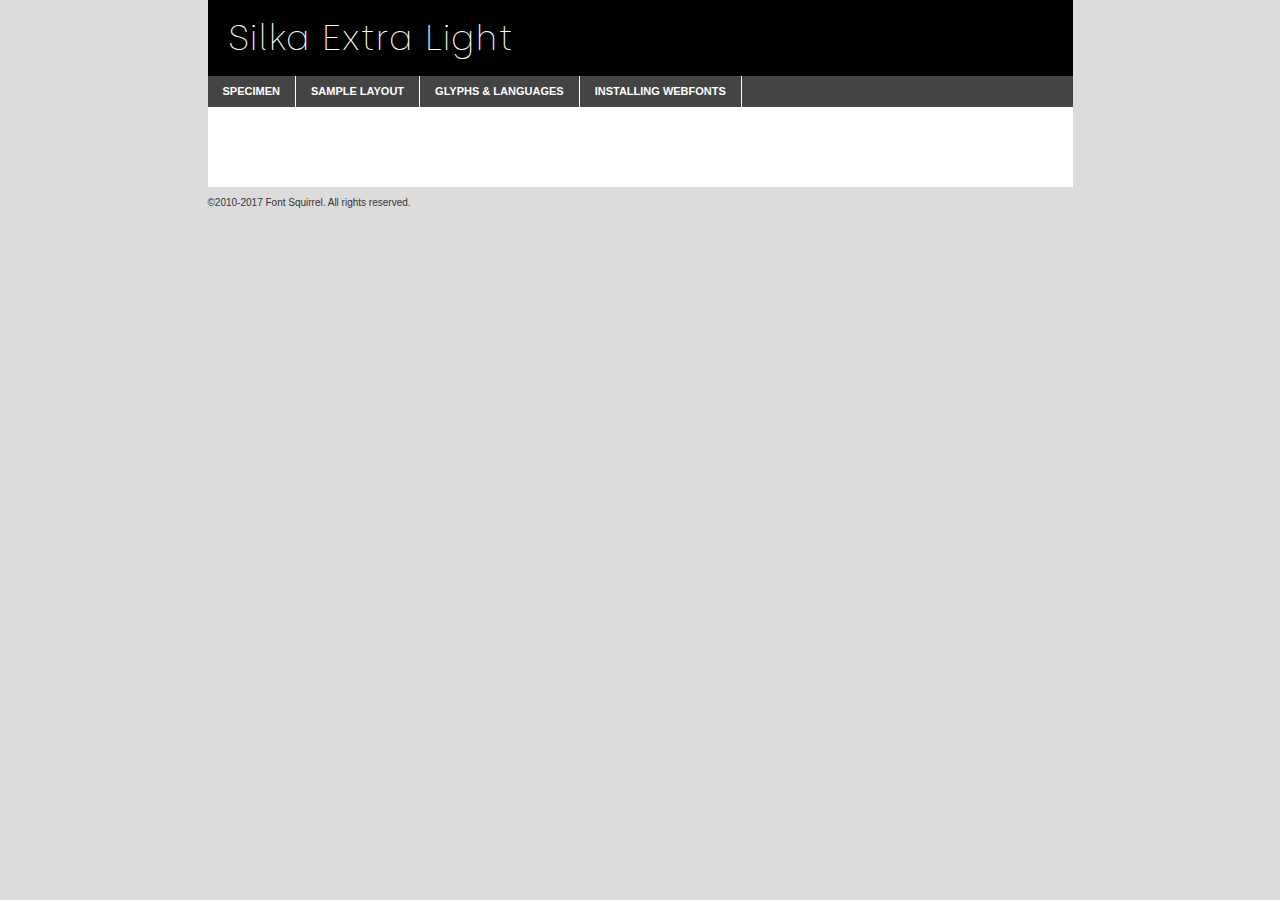
<file: assets/Silka/Silka_Webfont/Silka-Webfont/silka-extralight-demo.html>
<!DOCTYPE html PUBLIC "-//W3C//DTD XHTML 1.0 Transitional//EN"
	"http://www.w3.org/TR/xhtml1/DTD/xhtml1-transitional.dtd">

<html xmlns="http://www.w3.org/1999/xhtml" xml:lang="en" lang="en">
<head>
	<meta http-equiv="Content-Type" content="text/html; charset=utf-8" />
	<script src="http://ajax.googleapis.com/ajax/libs/jquery/1.7.2/jquery.min.js" type="text/javascript" charset="utf-8"></script>
	<script type="text/javascript">
	(function($){$.fn.easyTabs=function(option){var param=jQuery.extend({fadeSpeed:"fast",defaultContent:1,activeClass:'active'},option);$(this).each(function(){var thisId="#"+this.id;if(param.defaultContent==''){param.defaultContent=1;}
	if(typeof param.defaultContent=="number")
	{var defaultTab=$(thisId+" .tabs li:eq("+(param.defaultContent-1)+") a").attr('href').substr(1);}else{var defaultTab=param.defaultContent;}
	$(thisId+" .tabs li a").each(function(){var tabToHide=$(this).attr('href').substr(1);$("#"+tabToHide).addClass('easytabs-tab-content');});hideAll();changeContent(defaultTab);function hideAll(){$(thisId+" .easytabs-tab-content").hide();}
	function changeContent(tabId){hideAll();$(thisId+" .tabs li").removeClass(param.activeClass);$(thisId+" .tabs li a[href=#"+tabId+"]").closest('li').addClass(param.activeClass);if(param.fadeSpeed!="none")
	{$(thisId+" #"+tabId).fadeIn(param.fadeSpeed);}else{$(thisId+" #"+tabId).show();}}
	$(thisId+" .tabs li").click(function(){var tabId=$(this).find('a').attr('href').substr(1);changeContent(tabId);return false;});});}})(jQuery);
	</script>
	<link rel="stylesheet" href="specimen_files/specimen_stylesheet.css" type="text/css" charset="utf-8" />
	<link rel="stylesheet" href="stylesheet.css" type="text/css" charset="utf-8" />

	<style type="text/css">
					body{
				font-family: 'silkaextra_light';
							}
		</style>

	<title>Silka Extra Light Specimen</title>
	
	
	<script type="text/javascript" charset="utf-8">
		$(document).ready(function() {
			$('#container').easyTabs({defaultContent:1});
		});
	</script>
</head>

<body>
<div id="container">
	<div id="header">
		Silka Extra Light	</div>
	<ul class="tabs">
		<li><a href="#specimen">Specimen</a></li>
		<li><a href="#layout">Sample Layout</a></li>
				<li><a href="#glyphs">Glyphs &amp; Languages</a></li>
		<li><a href="#installing">Installing Webfonts</a></li>
		
	</ul>
	
	<div id="main_content">

		
			<div id="specimen">
		
				<div class="section">
					<div class="grid12 firstcol">
						<div class="huge">AaBb</div>
					</div>
				</div>
		
				<div class="section">
					<div class="glyph_range">A&#x200B;B&#x200b;C&#x200b;D&#x200b;E&#x200b;F&#x200b;G&#x200b;H&#x200b;I&#x200b;J&#x200b;K&#x200b;L&#x200b;M&#x200b;N&#x200b;O&#x200b;P&#x200b;Q&#x200b;R&#x200b;S&#x200b;T&#x200b;U&#x200b;V&#x200b;W&#x200b;X&#x200b;Y&#x200b;Z&#x200b;a&#x200b;b&#x200b;c&#x200b;d&#x200b;e&#x200b;f&#x200b;g&#x200b;h&#x200b;i&#x200b;j&#x200b;k&#x200b;l&#x200b;m&#x200b;n&#x200b;o&#x200b;p&#x200b;q&#x200b;r&#x200b;s&#x200b;t&#x200b;u&#x200b;v&#x200b;w&#x200b;x&#x200b;y&#x200b;z&#x200b;1&#x200b;2&#x200b;3&#x200b;4&#x200b;5&#x200b;6&#x200b;7&#x200b;8&#x200b;9&#x200b;0&#x200b;&amp;&#x200b;.&#x200b;,&#x200b;?&#x200b;!&#x200b;&#64;&#x200b;(&#x200b;)&#x200b;#&#x200b;$&#x200b;%&#x200b;*&#x200b;+&#x200b;-&#x200b;=&#x200b;:&#x200b;;</div>
				</div>
				<div class="section">
					<div class="grid12 firstcol">
						<table class="sample_table">
							<tr><td>10</td><td class="size10">abcdefghijklmnopqrstuvwxyzABCDEFGHIJKLMNOPQRSTUVWXYZ0123456789abcdefghijklmnopqrstuvwxyzABCDEFGHIJKLMNOPQRSTUVWXYZ0123456789abcdefghijklmnopqrstuvwxyzABCDEFGHIJKLMNOPQRSTUVWXYZ</td></tr>
							<tr><td>11</td><td class="size11">abcdefghijklmnopqrstuvwxyzABCDEFGHIJKLMNOPQRSTUVWXYZ0123456789abcdefghijklmnopqrstuvwxyzABCDEFGHIJKLMNOPQRSTUVWXYZ0123456789abcdefghijklmnopqrstuvwxyzABCDEFGHIJKLMNOPQRSTUVWXYZ</td></tr>
							<tr><td>12</td><td class="size12">abcdefghijklmnopqrstuvwxyzABCDEFGHIJKLMNOPQRSTUVWXYZ0123456789abcdefghijklmnopqrstuvwxyzABCDEFGHIJKLMNOPQRSTUVWXYZ0123456789abcdefghijklmnopqrstuvwxyzABCDEFGHIJKLMNOPQRSTUVWXYZ</td></tr>
							<tr><td>13</td><td class="size13">abcdefghijklmnopqrstuvwxyzABCDEFGHIJKLMNOPQRSTUVWXYZ0123456789abcdefghijklmnopqrstuvwxyzABCDEFGHIJKLMNOPQRSTUVWXYZ0123456789abcdefghijklmnopqrstuvwxyzABCDEFGHIJKLMNOPQRSTUVWXYZ</td></tr>
							<tr><td>14</td><td class="size14">abcdefghijklmnopqrstuvwxyzABCDEFGHIJKLMNOPQRSTUVWXYZ0123456789abcdefghijklmnopqrstuvwxyzABCDEFGHIJKLMNOPQRSTUVWXYZ0123456789abcdefghijklmnopqrstuvwxyzABCDEFGHIJKLMNOPQRSTUVWXYZ</td></tr>
							<tr><td>16</td><td class="size16">abcdefghijklmnopqrstuvwxyzABCDEFGHIJKLMNOPQRSTUVWXYZ0123456789abcdefghijklmnopqrstuvwxyzABCDEFGHIJKLMNOPQRSTUVWXYZ</td></tr>
							<tr><td>18</td><td class="size18">abcdefghijklmnopqrstuvwxyzABCDEFGHIJKLMNOPQRSTUVWXYZ0123456789abcdefghijklmnopqrstuvwxyzABCDEFGHIJKLMNOPQRSTUVWXYZ</td></tr>
							<tr><td>20</td><td class="size20">abcdefghijklmnopqrstuvwxyzABCDEFGHIJKLMNOPQRSTUVWXYZ0123456789abcdefghijklmnopqrstuvwxyzABCDEFGHIJKLMNOPQRSTUVWXYZ</td></tr>
							<tr><td>24</td><td class="size24">abcdefghijklmnopqrstuvwxyzABCDEFGHIJKLMNOPQRSTUVWXYZ0123456789abcdefghijklmnopqrstuvwxyzABCDEFGHIJKLMNOPQRSTUVWXYZ</td></tr>
							<tr><td>30</td><td class="size30">abcdefghijklmnopqrstuvwxyzABCDEFGHIJKLMNOPQRSTUVWXYZ0123456789abcdefghijklmnopqrstuvwxyzABCDEFGHIJKLMNOPQRSTUVWXYZ</td></tr>
							<tr><td>36</td><td class="size36">abcdefghijklmnopqrstuvwxyzABCDEFGHIJKLMNOPQRSTUVWXYZ0123456789abcdefghijklmnopqrstuvwxyzABCDEFGHIJKLMNOPQRSTUVWXYZ</td></tr>
							<tr><td>48</td><td class="size48">abcdefghijklmnopqrstuvwxyzABCDEFGHIJKLMNOPQRSTUVWXYZ0123456789abcdefghijklmnopqrstuvwxyzABCDEFGHIJKLMNOPQRSTUVWXYZ</td></tr>
							<tr><td>60</td><td class="size60">abcdefghijklmnopqrstuvwxyzABCDEFGHIJKLMNOPQRSTUVWXYZ0123456789abcdefghijklmnopqrstuvwxyzABCDEFGHIJKLMNOPQRSTUVWXYZ</td></tr>
							<tr><td>72</td><td class="size72">abcdefghijklmnopqrstuvwxyzABCDEFGHIJKLMNOPQRSTUVWXYZ0123456789abcdefghijklmnopqrstuvwxyzABCDEFGHIJKLMNOPQRSTUVWXYZ</td></tr>
							<tr><td>90</td><td class="size90">abcdefghijklmnopqrstuvwxyzABCDEFGHIJKLMNOPQRSTUVWXYZ0123456789abcdefghijklmnopqrstuvwxyzABCDEFGHIJKLMNOPQRSTUVWXYZ</td></tr>
						</table>
				
					</div>
			
				</div>
		
		
		
								<div class="section" id="bodycomparison">


										<div id="xheight">
				<div class="fontbody">&#x25FC;&#x25FC;&#x25FC;&#x25FC;&#x25FC;&#x25FC;&#x25FC;&#x25FC;&#x25FC;&#x25FC;&#x25FC;&#x25FC;&#x25FC;&#x25FC;&#x25FC;&#x25FC;&#x25FC;&#x25FC;&#x25FC;&#x25FC;&#x25FC;&#x25FC;&#x25FC;&#x25FC;&#x25FC;&#x25FC;&#x25FC;&#x25FC;&#x25FC;&#x25FC;&#x25FC;&#x25FC;&#x25FC;&#x25FC;&#x25FC;&#x25FC;&#x25FC;&#x25FC;&#x25FC;&#x25FC;&#x25FC;&#x25FC;&#x25FC;&#x25FC;&#x25FC;&#x25FC;&#x25FC;&#x25FC;&#x25FC;&#x25FC;&#x25FC;&#x25FC;&#x25FC;&#x25FC;&#x25FC;&#x25FC;&#x25FC;&#x25FC;&#x25FC;&#x25FC;&#x25FC;&#x25FC;&#x25FC;&#x25FC;&#x25FC;&#x25FC;&#x25FC;&#x25FC;&#x25FC;&#x25FC;&#x25FC;&#x25FC;&#x25FC;&#x25FC;&#x25FC;&#x25FC;&#x25FC;&#x25FC;&#x25FC;&#x25FC;&#x25FC;&#x25FC;&#x25FC;&#x25FC;&#x25FC;&#x25FC;&#x25FC;&#x25FC;&#x25FC;&#x25FC;&#x25FC;&#x25FC;&#x25FC;&#x25FC;&#x25FC;&#x25FC;&#x25FC;&#x25FC;&#x25FC;body</div><div class="arialbody">body</div><div class="verdanabody">body</div><div class="georgiabody">body</div></div>
										<div class="fontbody" style="z-index:1">
											body<span>Silka Extra Light</span>
										</div>
										<div class="arialbody" style="z-index:1">
											body<span>Arial</span>
										</div>
										<div class="verdanabody" style="z-index:1">
											body<span>Verdana</span>
										</div>
										<div class="georgiabody" style="z-index:1">
											body<span>Georgia</span>
										</div>



								</div>
		
		
				<div class="section psample psample_row1" id="">
					
					<div class="grid2 firstcol">
						<p class="size10"><span>10.</span>Aenean lacinia bibendum nulla sed consectetur. Fusce dapibus, tellus ac cursus commodo, tortor mauris condimentum nibh, ut fermentum massa justo sit amet risus. Nullam id dolor id nibh ultricies vehicula ut id elit. Cum sociis natoque penatibus et magnis dis parturient montes, nascetur ridiculus mus. Nulla vitae elit libero, a pharetra augue.</p>
			
					</div>
					<div class="grid3">
						<p class="size11"><span>11.</span>Aenean lacinia bibendum nulla sed consectetur. Fusce dapibus, tellus ac cursus commodo, tortor mauris condimentum nibh, ut fermentum massa justo sit amet risus. Nullam id dolor id nibh ultricies vehicula ut id elit. Cum sociis natoque penatibus et magnis dis parturient montes, nascetur ridiculus mus. Nulla vitae elit libero, a pharetra augue.</p>
			
					</div>
					<div class="grid3">
						<p class="size12"><span>12.</span>Aenean lacinia bibendum nulla sed consectetur. Fusce dapibus, tellus ac cursus commodo, tortor mauris condimentum nibh, ut fermentum massa justo sit amet risus. Nullam id dolor id nibh ultricies vehicula ut id elit. Cum sociis natoque penatibus et magnis dis parturient montes, nascetur ridiculus mus. Nulla vitae elit libero, a pharetra augue.</p>
			
					</div>
					<div class="grid4">
						<p class="size13"><span>13.</span>Aenean lacinia bibendum nulla sed consectetur. Fusce dapibus, tellus ac cursus commodo, tortor mauris condimentum nibh, ut fermentum massa justo sit amet risus. Nullam id dolor id nibh ultricies vehicula ut id elit. Cum sociis natoque penatibus et magnis dis parturient montes, nascetur ridiculus mus. Nulla vitae elit libero, a pharetra augue.</p>
			
					</div>
					<div class="white_blend"></div>
					
				</div>
				<div class="section psample psample_row2" id="">
					<div class="grid3 firstcol">
						<p class="size14"><span>14.</span>Aenean lacinia bibendum nulla sed consectetur. Fusce dapibus, tellus ac cursus commodo, tortor mauris condimentum nibh, ut fermentum massa justo sit amet risus. Nullam id dolor id nibh ultricies vehicula ut id elit. Cum sociis natoque penatibus et magnis dis parturient montes, nascetur ridiculus mus. Nulla vitae elit libero, a pharetra augue.</p>
			
					</div>
					<div class="grid4">
						<p class="size16"><span>16.</span>Aenean lacinia bibendum nulla sed consectetur. Fusce dapibus, tellus ac cursus commodo, tortor mauris condimentum nibh, ut fermentum massa justo sit amet risus. Nullam id dolor id nibh ultricies vehicula ut id elit. Cum sociis natoque penatibus et magnis dis parturient montes, nascetur ridiculus mus. Nulla vitae elit libero, a pharetra augue.</p>
			
					</div>
					<div class="grid5">
						<p class="size18"><span>18.</span>Aenean lacinia bibendum nulla sed consectetur. Fusce dapibus, tellus ac cursus commodo, tortor mauris condimentum nibh, ut fermentum massa justo sit amet risus. Nullam id dolor id nibh ultricies vehicula ut id elit. Cum sociis natoque penatibus et magnis dis parturient montes, nascetur ridiculus mus. Nulla vitae elit libero, a pharetra augue.</p>
			
					</div>

					<div class="white_blend"></div>

				</div>
				
				<div class="section psample psample_row3" id="">
					<div class="grid5 firstcol">
						<p class="size20"><span>20.</span>Aenean lacinia bibendum nulla sed consectetur. Fusce dapibus, tellus ac cursus commodo, tortor mauris condimentum nibh, ut fermentum massa justo sit amet risus. Nullam id dolor id nibh ultricies vehicula ut id elit. Cum sociis natoque penatibus et magnis dis parturient montes, nascetur ridiculus mus. Nulla vitae elit libero, a pharetra augue.</p>
					</div>
					<div class="grid7">
						<p class="size24"><span>24.</span>Aenean lacinia bibendum nulla sed consectetur. Fusce dapibus, tellus ac cursus commodo, tortor mauris condimentum nibh, ut fermentum massa justo sit amet risus. Nullam id dolor id nibh ultricies vehicula ut id elit. Cum sociis natoque penatibus et magnis dis parturient montes, nascetur ridiculus mus. Nulla vitae elit libero, a pharetra augue.</p>
					</div>
					
					<div class="white_blend"></div>
					
				</div>
				
				<div class="section psample psample_row4" id="">
					<div class="grid12 firstcol">
						<p class="size30"><span>30.</span>Aenean lacinia bibendum nulla sed consectetur. Fusce dapibus, tellus ac cursus commodo, tortor mauris condimentum nibh, ut fermentum massa justo sit amet risus. Nullam id dolor id nibh ultricies vehicula ut id elit. Cum sociis natoque penatibus et magnis dis parturient montes, nascetur ridiculus mus. Nulla vitae elit libero, a pharetra augue.</p>
					</div>
					<div class="white_blend"></div>
					
				</div>
				
				
				
				<div class="section psample psample_row1 fullreverse">
					<div class="grid2 firstcol">
						<p class="size10"><span>10.</span>Aenean lacinia bibendum nulla sed consectetur. Fusce dapibus, tellus ac cursus commodo, tortor mauris condimentum nibh, ut fermentum massa justo sit amet risus. Nullam id dolor id nibh ultricies vehicula ut id elit. Cum sociis natoque penatibus et magnis dis parturient montes, nascetur ridiculus mus. Nulla vitae elit libero, a pharetra augue.</p>
			
					</div>
					<div class="grid3">
						<p class="size11"><span>11.</span>Aenean lacinia bibendum nulla sed consectetur. Fusce dapibus, tellus ac cursus commodo, tortor mauris condimentum nibh, ut fermentum massa justo sit amet risus. Nullam id dolor id nibh ultricies vehicula ut id elit. Cum sociis natoque penatibus et magnis dis parturient montes, nascetur ridiculus mus. Nulla vitae elit libero, a pharetra augue.</p>
			
					</div>
					<div class="grid3">
						<p class="size12"><span>12.</span>Aenean lacinia bibendum nulla sed consectetur. Fusce dapibus, tellus ac cursus commodo, tortor mauris condimentum nibh, ut fermentum massa justo sit amet risus. Nullam id dolor id nibh ultricies vehicula ut id elit. Cum sociis natoque penatibus et magnis dis parturient montes, nascetur ridiculus mus. Nulla vitae elit libero, a pharetra augue.</p>
			
					</div>
					<div class="grid4">
						<p class="size13"><span>13.</span>Aenean lacinia bibendum nulla sed consectetur. Fusce dapibus, tellus ac cursus commodo, tortor mauris condimentum nibh, ut fermentum massa justo sit amet risus. Nullam id dolor id nibh ultricies vehicula ut id elit. Cum sociis natoque penatibus et magnis dis parturient montes, nascetur ridiculus mus. Nulla vitae elit libero, a pharetra augue.</p>
			
					</div>
					<div class="black_blend"></div>
					
				</div>
				
				<div class="section psample psample_row2 fullreverse">
					<div class="grid3 firstcol">
						<p class="size14"><span>14.</span>Aenean lacinia bibendum nulla sed consectetur. Fusce dapibus, tellus ac cursus commodo, tortor mauris condimentum nibh, ut fermentum massa justo sit amet risus. Nullam id dolor id nibh ultricies vehicula ut id elit. Cum sociis natoque penatibus et magnis dis parturient montes, nascetur ridiculus mus. Nulla vitae elit libero, a pharetra augue.</p>
			
					</div>
					<div class="grid4">
						<p class="size16"><span>16.</span>Aenean lacinia bibendum nulla sed consectetur. Fusce dapibus, tellus ac cursus commodo, tortor mauris condimentum nibh, ut fermentum massa justo sit amet risus. Nullam id dolor id nibh ultricies vehicula ut id elit. Cum sociis natoque penatibus et magnis dis parturient montes, nascetur ridiculus mus. Nulla vitae elit libero, a pharetra augue.</p>
			
					</div>
					<div class="grid5">
						<p class="size18"><span>18.</span>Aenean lacinia bibendum nulla sed consectetur. Fusce dapibus, tellus ac cursus commodo, tortor mauris condimentum nibh, ut fermentum massa justo sit amet risus. Nullam id dolor id nibh ultricies vehicula ut id elit. Cum sociis natoque penatibus et magnis dis parturient montes, nascetur ridiculus mus. Nulla vitae elit libero, a pharetra augue.</p>
			
					</div>
					<div class="black_blend"></div>

				</div>
				
				<div class="section psample fullreverse psample_row3" id="">
					<div class="grid5 firstcol">
						<p class="size20"><span>20.</span>Aenean lacinia bibendum nulla sed consectetur. Fusce dapibus, tellus ac cursus commodo, tortor mauris condimentum nibh, ut fermentum massa justo sit amet risus. Nullam id dolor id nibh ultricies vehicula ut id elit. Cum sociis natoque penatibus et magnis dis parturient montes, nascetur ridiculus mus. Nulla vitae elit libero, a pharetra augue.</p>
					</div>
					<div class="grid7">
						<p class="size24"><span>24.</span>Aenean lacinia bibendum nulla sed consectetur. Fusce dapibus, tellus ac cursus commodo, tortor mauris condimentum nibh, ut fermentum massa justo sit amet risus. Nullam id dolor id nibh ultricies vehicula ut id elit. Cum sociis natoque penatibus et magnis dis parturient montes, nascetur ridiculus mus. Nulla vitae elit libero, a pharetra augue.</p>
					</div>
					
					<div class="black_blend"></div>
					
				</div>
				
				<div class="section psample fullreverse psample_row4" id="" style="border-bottom: 20px #000 solid;">
					<div class="grid12 firstcol">
						<p class="size30"><span>30.</span>Aenean lacinia bibendum nulla sed consectetur. Fusce dapibus, tellus ac cursus commodo, tortor mauris condimentum nibh, ut fermentum massa justo sit amet risus. Nullam id dolor id nibh ultricies vehicula ut id elit. Cum sociis natoque penatibus et magnis dis parturient montes, nascetur ridiculus mus. Nulla vitae elit libero, a pharetra augue.</p>
					</div>
					<div class="black_blend"></div>
					
				</div>
				
				
				
				
			</div>
			
			<div id="layout">
				
				<div class="section">
					
					<div class="grid12 firstcol">
						<h1>Lorem Ipsum Dolor</h1>
						<h2>Etiam porta sem malesuada magna mollis euismod</h2>
						
						<p class="byline">By <a href="#link">Aenean Lacinia</a></p>
					</div>
				</div>
				<div class="section">
					<div class="grid8 firstcol">
						<p class="large">Donec sed odio dui. Morbi leo risus, porta ac consectetur ac, vestibulum at eros. Fusce dapibus, tellus ac cursus commodo, tortor mauris condimentum nibh, ut fermentum massa justo sit amet risus. </p>

						
						<h3>Pellentesque ornare sem</h3>

						<p>Maecenas sed diam eget risus varius blandit sit amet non magna. Maecenas faucibus mollis interdum. Donec ullamcorper nulla non metus auctor fringilla. Nullam id dolor id nibh ultricies vehicula ut id elit. Nullam id dolor id nibh ultricies vehicula ut id elit. </p>

						<p>Aenean eu leo quam. Pellentesque ornare sem lacinia quam venenatis vestibulum. Lorem ipsum dolor sit amet, consectetur adipiscing elit. Cum sociis natoque penatibus et magnis dis parturient montes, nascetur ridiculus mus. </p>

						<p>Nulla vitae elit libero, a pharetra augue. Praesent commodo cursus magna, vel scelerisque nisl consectetur et. Aenean lacinia bibendum nulla sed consectetur. </p>

						<p>Nullam quis risus eget urna mollis ornare vel eu leo. Nullam quis risus eget urna mollis ornare vel eu leo. Maecenas sed diam eget risus varius blandit sit amet non magna. Donec ullamcorper nulla non metus auctor fringilla. </p>

						<h3>Cras mattis consectetur</h3>

						<p>Aenean eu leo quam. Pellentesque ornare sem lacinia quam venenatis vestibulum. Aenean lacinia bibendum nulla sed consectetur. Integer posuere erat a ante venenatis dapibus posuere velit aliquet. Cras mattis consectetur purus sit amet fermentum. </p>

						<p>Nullam id dolor id nibh ultricies vehicula ut id elit. Nullam quis risus eget urna mollis ornare vel eu leo. Cras mattis consectetur purus sit amet fermentum.</p>
					</div>
					
					<div class="grid4 sidebar">
						
						<div class="box reverse">
							<p class="last">Nullam quis risus eget urna mollis ornare vel eu leo. Donec ullamcorper nulla non metus auctor fringilla. Cras mattis consectetur purus sit amet fermentum. Sed posuere consectetur est at lobortis. Lorem ipsum dolor sit amet, consectetur adipiscing elit. </p>
						</div>
						
						<p class="caption">Maecenas sed diam eget risus varius.</p>

						<p>Vestibulum id ligula porta felis euismod semper. Integer posuere erat a ante venenatis dapibus posuere velit aliquet. Vestibulum id ligula porta felis euismod semper. Sed posuere consectetur est at lobortis. Maecenas sed diam eget risus varius blandit sit amet non magna. Fusce dapibus, tellus ac cursus commodo, tortor mauris condimentum nibh, ut fermentum massa justo sit amet risus. </p>

					

						<p>Duis mollis, est non commodo luctus, nisi erat porttitor ligula, eget lacinia odio sem nec elit. Aenean lacinia bibendum nulla sed consectetur. Vivamus sagittis lacus vel augue laoreet rutrum faucibus dolor auctor. Aenean lacinia bibendum nulla sed consectetur. Nullam quis risus eget urna mollis ornare vel eu leo. </p>

						<p>Praesent commodo cursus magna, vel scelerisque nisl consectetur et. Donec ullamcorper nulla non metus auctor fringilla. Maecenas faucibus mollis interdum. Fusce dapibus, tellus ac cursus commodo, tortor mauris condimentum nibh, ut fermentum massa justo sit amet risus. </p>

					</div>
				</div>
				
			</div>


			



		<div id="glyphs">
			<div class="section">
				<div class="grid12 firstcol">
			
				<h1>Language Support</h1>
				<p>The subset of Silka Extra Light in this kit supports the following languages:<br />
			
					Albanian, Basque, Bosnian, Breton, Catalan, Chamorro, Chichewa_nyanja, Croatian, Czech, Danish, Dutch, English, Estonian, Faroese, Finnish, French, Frisian, Galician, German, Hungarian, Icelandic, Italian, Latvian, Lithuanian, Malagasy, Maltese, Norwegian, Polish, Portuguese, Romanian, Slovak, Slovenian, Spanish, Swedish, Turkish, Welsh, Alsatian, Aragonese, Arapaho, Aromanian, Arrernte, Asturian, Aymara, Bislama, Cebuano, Cheyenne, Cimbrian, Corsican, Fijian, French_creole, Friulian, Genoese, Gilbertese, Greenlandic, Haitian_creole, Hawaiian, Hiligaynon, Hmong, Hopi, Ibanag, Iloko_ilokano, Indonesian, Interglossa_glosa, Interlingua, Irish_gaelic, Istro-romanian, Jerriais, Kashubian, Kurdish_kurmanji, Ladin, Lojban, Lombard, Low_saxon, Luxembourgeois, Manx, Maori, Megleno-romanian, Mohawk, Nahuatl, Norfolk_pitcairnese, Northern_sotho, Occitan, Oromo, Pangasinan, Papiamento, Piedmontese, Potawatomi, Rhaeto-romance, Romansh, Rotokas, Sami_inari, Sami_lule, Samoan, Sardinian, Scots_gaelic, Seychelles_creole, Shona, Sicilian, Somali, Southern_ndebele, Southern_sotho, Swahili, Swati_swazi, Tagalog_filipino_pilipino, Tahitian, Tausug, Tetum, Tok_pisin, Tongan, Tswana, Turkmen, Turkmen_latinized, Tuvaluan, Uyghur_latinized, Veps, Volapuk, Votic_latinized, Walloon, Warlpiri, Xhosa, Yapese, Zulu, Latinbasic, Ubasic, Demo				</p>
				<h1>Glyph Chart</h1>
				<p>The subset of Silka Extra Light in this kit includes all the glyphs listed below. Unicode entities are included above each glyph to help you insert individual characters into your layout.</p>
				<div id="glyph_chart">
			
																				 <div><p>&amp;#13;</p>&#13;</div>
																				 <div><p>&amp;#32;</p>&#32;</div>
																				 <div><p>&amp;#33;</p>&#33;</div>
																				 <div><p>&amp;#34;</p>&#34;</div>
																				 <div><p>&amp;#35;</p>&#35;</div>
																				 <div><p>&amp;#36;</p>&#36;</div>
																				 <div><p>&amp;#37;</p>&#37;</div>
																				 <div><p>&amp;#38;</p>&#38;</div>
																				 <div><p>&amp;#39;</p>&#39;</div>
																				 <div><p>&amp;#40;</p>&#40;</div>
																				 <div><p>&amp;#41;</p>&#41;</div>
																				 <div><p>&amp;#42;</p>&#42;</div>
																				 <div><p>&amp;#43;</p>&#43;</div>
																				 <div><p>&amp;#44;</p>&#44;</div>
																				 <div><p>&amp;#45;</p>&#45;</div>
																				 <div><p>&amp;#46;</p>&#46;</div>
																				 <div><p>&amp;#47;</p>&#47;</div>
																				 <div><p>&amp;#48;</p>&#48;</div>
																				 <div><p>&amp;#49;</p>&#49;</div>
																				 <div><p>&amp;#50;</p>&#50;</div>
																				 <div><p>&amp;#51;</p>&#51;</div>
																				 <div><p>&amp;#52;</p>&#52;</div>
																				 <div><p>&amp;#53;</p>&#53;</div>
																				 <div><p>&amp;#54;</p>&#54;</div>
																				 <div><p>&amp;#55;</p>&#55;</div>
																				 <div><p>&amp;#56;</p>&#56;</div>
																				 <div><p>&amp;#57;</p>&#57;</div>
																				 <div><p>&amp;#58;</p>&#58;</div>
																				 <div><p>&amp;#59;</p>&#59;</div>
																				 <div><p>&amp;#60;</p>&#60;</div>
																				 <div><p>&amp;#61;</p>&#61;</div>
																				 <div><p>&amp;#62;</p>&#62;</div>
																				 <div><p>&amp;#63;</p>&#63;</div>
																				 <div><p>&amp;#64;</p>&#64;</div>
																				 <div><p>&amp;#65;</p>&#65;</div>
																				 <div><p>&amp;#66;</p>&#66;</div>
																				 <div><p>&amp;#67;</p>&#67;</div>
																				 <div><p>&amp;#68;</p>&#68;</div>
																				 <div><p>&amp;#69;</p>&#69;</div>
																				 <div><p>&amp;#70;</p>&#70;</div>
																				 <div><p>&amp;#71;</p>&#71;</div>
																				 <div><p>&amp;#72;</p>&#72;</div>
																				 <div><p>&amp;#73;</p>&#73;</div>
																				 <div><p>&amp;#74;</p>&#74;</div>
																				 <div><p>&amp;#75;</p>&#75;</div>
																				 <div><p>&amp;#76;</p>&#76;</div>
																				 <div><p>&amp;#77;</p>&#77;</div>
																				 <div><p>&amp;#78;</p>&#78;</div>
																				 <div><p>&amp;#79;</p>&#79;</div>
																				 <div><p>&amp;#80;</p>&#80;</div>
																				 <div><p>&amp;#81;</p>&#81;</div>
																				 <div><p>&amp;#82;</p>&#82;</div>
																				 <div><p>&amp;#83;</p>&#83;</div>
																				 <div><p>&amp;#84;</p>&#84;</div>
																				 <div><p>&amp;#85;</p>&#85;</div>
																				 <div><p>&amp;#86;</p>&#86;</div>
																				 <div><p>&amp;#87;</p>&#87;</div>
																				 <div><p>&amp;#88;</p>&#88;</div>
																				 <div><p>&amp;#89;</p>&#89;</div>
																				 <div><p>&amp;#90;</p>&#90;</div>
																				 <div><p>&amp;#91;</p>&#91;</div>
																				 <div><p>&amp;#92;</p>&#92;</div>
																				 <div><p>&amp;#93;</p>&#93;</div>
																				 <div><p>&amp;#94;</p>&#94;</div>
																				 <div><p>&amp;#95;</p>&#95;</div>
																				 <div><p>&amp;#96;</p>&#96;</div>
																				 <div><p>&amp;#97;</p>&#97;</div>
																				 <div><p>&amp;#98;</p>&#98;</div>
																				 <div><p>&amp;#99;</p>&#99;</div>
																				 <div><p>&amp;#100;</p>&#100;</div>
																				 <div><p>&amp;#101;</p>&#101;</div>
																				 <div><p>&amp;#102;</p>&#102;</div>
																				 <div><p>&amp;#103;</p>&#103;</div>
																				 <div><p>&amp;#104;</p>&#104;</div>
																				 <div><p>&amp;#105;</p>&#105;</div>
																				 <div><p>&amp;#106;</p>&#106;</div>
																				 <div><p>&amp;#107;</p>&#107;</div>
																				 <div><p>&amp;#108;</p>&#108;</div>
																				 <div><p>&amp;#109;</p>&#109;</div>
																				 <div><p>&amp;#110;</p>&#110;</div>
																				 <div><p>&amp;#111;</p>&#111;</div>
																				 <div><p>&amp;#112;</p>&#112;</div>
																				 <div><p>&amp;#113;</p>&#113;</div>
																				 <div><p>&amp;#114;</p>&#114;</div>
																				 <div><p>&amp;#115;</p>&#115;</div>
																				 <div><p>&amp;#116;</p>&#116;</div>
																				 <div><p>&amp;#117;</p>&#117;</div>
																				 <div><p>&amp;#118;</p>&#118;</div>
																				 <div><p>&amp;#119;</p>&#119;</div>
																				 <div><p>&amp;#120;</p>&#120;</div>
																				 <div><p>&amp;#121;</p>&#121;</div>
																				 <div><p>&amp;#122;</p>&#122;</div>
																				 <div><p>&amp;#123;</p>&#123;</div>
																				 <div><p>&amp;#124;</p>&#124;</div>
																				 <div><p>&amp;#125;</p>&#125;</div>
																				 <div><p>&amp;#126;</p>&#126;</div>
																				 <div><p>&amp;#160;</p>&#160;</div>
																				 <div><p>&amp;#161;</p>&#161;</div>
																				 <div><p>&amp;#162;</p>&#162;</div>
																				 <div><p>&amp;#163;</p>&#163;</div>
																				 <div><p>&amp;#165;</p>&#165;</div>
																				 <div><p>&amp;#167;</p>&#167;</div>
																				 <div><p>&amp;#168;</p>&#168;</div>
																				 <div><p>&amp;#169;</p>&#169;</div>
																				 <div><p>&amp;#170;</p>&#170;</div>
																				 <div><p>&amp;#171;</p>&#171;</div>
																				 <div><p>&amp;#173;</p>&#173;</div>
																				 <div><p>&amp;#174;</p>&#174;</div>
																				 <div><p>&amp;#175;</p>&#175;</div>
																				 <div><p>&amp;#176;</p>&#176;</div>
																				 <div><p>&amp;#178;</p>&#178;</div>
																				 <div><p>&amp;#179;</p>&#179;</div>
																				 <div><p>&amp;#180;</p>&#180;</div>
																				 <div><p>&amp;#182;</p>&#182;</div>
																				 <div><p>&amp;#183;</p>&#183;</div>
																				 <div><p>&amp;#184;</p>&#184;</div>
																				 <div><p>&amp;#185;</p>&#185;</div>
																				 <div><p>&amp;#186;</p>&#186;</div>
																				 <div><p>&amp;#187;</p>&#187;</div>
																				 <div><p>&amp;#188;</p>&#188;</div>
																				 <div><p>&amp;#189;</p>&#189;</div>
																				 <div><p>&amp;#190;</p>&#190;</div>
																				 <div><p>&amp;#191;</p>&#191;</div>
																				 <div><p>&amp;#192;</p>&#192;</div>
																				 <div><p>&amp;#193;</p>&#193;</div>
																				 <div><p>&amp;#194;</p>&#194;</div>
																				 <div><p>&amp;#195;</p>&#195;</div>
																				 <div><p>&amp;#196;</p>&#196;</div>
																				 <div><p>&amp;#197;</p>&#197;</div>
																				 <div><p>&amp;#198;</p>&#198;</div>
																				 <div><p>&amp;#199;</p>&#199;</div>
																				 <div><p>&amp;#200;</p>&#200;</div>
																				 <div><p>&amp;#201;</p>&#201;</div>
																				 <div><p>&amp;#202;</p>&#202;</div>
																				 <div><p>&amp;#203;</p>&#203;</div>
																				 <div><p>&amp;#204;</p>&#204;</div>
																				 <div><p>&amp;#205;</p>&#205;</div>
																				 <div><p>&amp;#206;</p>&#206;</div>
																				 <div><p>&amp;#207;</p>&#207;</div>
																				 <div><p>&amp;#208;</p>&#208;</div>
																				 <div><p>&amp;#209;</p>&#209;</div>
																				 <div><p>&amp;#210;</p>&#210;</div>
																				 <div><p>&amp;#211;</p>&#211;</div>
																				 <div><p>&amp;#212;</p>&#212;</div>
																				 <div><p>&amp;#213;</p>&#213;</div>
																				 <div><p>&amp;#214;</p>&#214;</div>
																				 <div><p>&amp;#215;</p>&#215;</div>
																				 <div><p>&amp;#216;</p>&#216;</div>
																				 <div><p>&amp;#217;</p>&#217;</div>
																				 <div><p>&amp;#218;</p>&#218;</div>
																				 <div><p>&amp;#219;</p>&#219;</div>
																				 <div><p>&amp;#220;</p>&#220;</div>
																				 <div><p>&amp;#221;</p>&#221;</div>
																				 <div><p>&amp;#222;</p>&#222;</div>
																				 <div><p>&amp;#223;</p>&#223;</div>
																				 <div><p>&amp;#224;</p>&#224;</div>
																				 <div><p>&amp;#225;</p>&#225;</div>
																				 <div><p>&amp;#226;</p>&#226;</div>
																				 <div><p>&amp;#227;</p>&#227;</div>
																				 <div><p>&amp;#228;</p>&#228;</div>
																				 <div><p>&amp;#229;</p>&#229;</div>
																				 <div><p>&amp;#230;</p>&#230;</div>
																				 <div><p>&amp;#231;</p>&#231;</div>
																				 <div><p>&amp;#232;</p>&#232;</div>
																				 <div><p>&amp;#233;</p>&#233;</div>
																				 <div><p>&amp;#234;</p>&#234;</div>
																				 <div><p>&amp;#235;</p>&#235;</div>
																				 <div><p>&amp;#236;</p>&#236;</div>
																				 <div><p>&amp;#237;</p>&#237;</div>
																				 <div><p>&amp;#238;</p>&#238;</div>
																				 <div><p>&amp;#239;</p>&#239;</div>
																				 <div><p>&amp;#240;</p>&#240;</div>
																				 <div><p>&amp;#241;</p>&#241;</div>
																				 <div><p>&amp;#242;</p>&#242;</div>
																				 <div><p>&amp;#243;</p>&#243;</div>
																				 <div><p>&amp;#244;</p>&#244;</div>
																				 <div><p>&amp;#245;</p>&#245;</div>
																				 <div><p>&amp;#246;</p>&#246;</div>
																				 <div><p>&amp;#247;</p>&#247;</div>
																				 <div><p>&amp;#248;</p>&#248;</div>
																				 <div><p>&amp;#249;</p>&#249;</div>
																				 <div><p>&amp;#250;</p>&#250;</div>
																				 <div><p>&amp;#251;</p>&#251;</div>
																				 <div><p>&amp;#252;</p>&#252;</div>
																				 <div><p>&amp;#253;</p>&#253;</div>
																				 <div><p>&amp;#254;</p>&#254;</div>
																				 <div><p>&amp;#255;</p>&#255;</div>
																				 <div><p>&amp;#256;</p>&#256;</div>
																				 <div><p>&amp;#257;</p>&#257;</div>
																				 <div><p>&amp;#258;</p>&#258;</div>
																				 <div><p>&amp;#259;</p>&#259;</div>
																				 <div><p>&amp;#260;</p>&#260;</div>
																				 <div><p>&amp;#261;</p>&#261;</div>
																				 <div><p>&amp;#262;</p>&#262;</div>
																				 <div><p>&amp;#263;</p>&#263;</div>
																				 <div><p>&amp;#266;</p>&#266;</div>
																				 <div><p>&amp;#267;</p>&#267;</div>
																				 <div><p>&amp;#268;</p>&#268;</div>
																				 <div><p>&amp;#269;</p>&#269;</div>
																				 <div><p>&amp;#270;</p>&#270;</div>
																				 <div><p>&amp;#271;</p>&#271;</div>
																				 <div><p>&amp;#272;</p>&#272;</div>
																				 <div><p>&amp;#273;</p>&#273;</div>
																				 <div><p>&amp;#274;</p>&#274;</div>
																				 <div><p>&amp;#275;</p>&#275;</div>
																				 <div><p>&amp;#278;</p>&#278;</div>
																				 <div><p>&amp;#279;</p>&#279;</div>
																				 <div><p>&amp;#280;</p>&#280;</div>
																				 <div><p>&amp;#281;</p>&#281;</div>
																				 <div><p>&amp;#282;</p>&#282;</div>
																				 <div><p>&amp;#283;</p>&#283;</div>
																				 <div><p>&amp;#286;</p>&#286;</div>
																				 <div><p>&amp;#287;</p>&#287;</div>
																				 <div><p>&amp;#288;</p>&#288;</div>
																				 <div><p>&amp;#289;</p>&#289;</div>
																				 <div><p>&amp;#290;</p>&#290;</div>
																				 <div><p>&amp;#291;</p>&#291;</div>
																				 <div><p>&amp;#292;</p>&#292;</div>
																				 <div><p>&amp;#293;</p>&#293;</div>
																				 <div><p>&amp;#294;</p>&#294;</div>
																				 <div><p>&amp;#295;</p>&#295;</div>
																				 <div><p>&amp;#298;</p>&#298;</div>
																				 <div><p>&amp;#299;</p>&#299;</div>
																				 <div><p>&amp;#302;</p>&#302;</div>
																				 <div><p>&amp;#303;</p>&#303;</div>
																				 <div><p>&amp;#304;</p>&#304;</div>
																				 <div><p>&amp;#305;</p>&#305;</div>
																				 <div><p>&amp;#308;</p>&#308;</div>
																				 <div><p>&amp;#309;</p>&#309;</div>
																				 <div><p>&amp;#310;</p>&#310;</div>
																				 <div><p>&amp;#311;</p>&#311;</div>
																				 <div><p>&amp;#312;</p>&#312;</div>
																				 <div><p>&amp;#313;</p>&#313;</div>
																				 <div><p>&amp;#314;</p>&#314;</div>
																				 <div><p>&amp;#315;</p>&#315;</div>
																				 <div><p>&amp;#316;</p>&#316;</div>
																				 <div><p>&amp;#317;</p>&#317;</div>
																				 <div><p>&amp;#318;</p>&#318;</div>
																				 <div><p>&amp;#319;</p>&#319;</div>
																				 <div><p>&amp;#320;</p>&#320;</div>
																				 <div><p>&amp;#321;</p>&#321;</div>
																				 <div><p>&amp;#322;</p>&#322;</div>
																				 <div><p>&amp;#323;</p>&#323;</div>
																				 <div><p>&amp;#324;</p>&#324;</div>
																				 <div><p>&amp;#325;</p>&#325;</div>
																				 <div><p>&amp;#326;</p>&#326;</div>
																				 <div><p>&amp;#327;</p>&#327;</div>
																				 <div><p>&amp;#328;</p>&#328;</div>
																				 <div><p>&amp;#330;</p>&#330;</div>
																				 <div><p>&amp;#331;</p>&#331;</div>
																				 <div><p>&amp;#332;</p>&#332;</div>
																				 <div><p>&amp;#333;</p>&#333;</div>
																				 <div><p>&amp;#336;</p>&#336;</div>
																				 <div><p>&amp;#337;</p>&#337;</div>
																				 <div><p>&amp;#338;</p>&#338;</div>
																				 <div><p>&amp;#339;</p>&#339;</div>
																				 <div><p>&amp;#340;</p>&#340;</div>
																				 <div><p>&amp;#341;</p>&#341;</div>
																				 <div><p>&amp;#342;</p>&#342;</div>
																				 <div><p>&amp;#343;</p>&#343;</div>
																				 <div><p>&amp;#344;</p>&#344;</div>
																				 <div><p>&amp;#345;</p>&#345;</div>
																				 <div><p>&amp;#346;</p>&#346;</div>
																				 <div><p>&amp;#347;</p>&#347;</div>
																				 <div><p>&amp;#350;</p>&#350;</div>
																				 <div><p>&amp;#351;</p>&#351;</div>
																				 <div><p>&amp;#352;</p>&#352;</div>
																				 <div><p>&amp;#353;</p>&#353;</div>
																				 <div><p>&amp;#354;</p>&#354;</div>
																				 <div><p>&amp;#355;</p>&#355;</div>
																				 <div><p>&amp;#356;</p>&#356;</div>
																				 <div><p>&amp;#357;</p>&#357;</div>
																				 <div><p>&amp;#358;</p>&#358;</div>
																				 <div><p>&amp;#359;</p>&#359;</div>
																				 <div><p>&amp;#362;</p>&#362;</div>
																				 <div><p>&amp;#363;</p>&#363;</div>
																				 <div><p>&amp;#366;</p>&#366;</div>
																				 <div><p>&amp;#367;</p>&#367;</div>
																				 <div><p>&amp;#368;</p>&#368;</div>
																				 <div><p>&amp;#369;</p>&#369;</div>
																				 <div><p>&amp;#370;</p>&#370;</div>
																				 <div><p>&amp;#371;</p>&#371;</div>
																				 <div><p>&amp;#372;</p>&#372;</div>
																				 <div><p>&amp;#373;</p>&#373;</div>
																				 <div><p>&amp;#374;</p>&#374;</div>
																				 <div><p>&amp;#375;</p>&#375;</div>
																				 <div><p>&amp;#376;</p>&#376;</div>
																				 <div><p>&amp;#377;</p>&#377;</div>
																				 <div><p>&amp;#378;</p>&#378;</div>
																				 <div><p>&amp;#379;</p>&#379;</div>
																				 <div><p>&amp;#380;</p>&#380;</div>
																				 <div><p>&amp;#381;</p>&#381;</div>
																				 <div><p>&amp;#382;</p>&#382;</div>
																				 <div><p>&amp;#402;</p>&#402;</div>
																				 <div><p>&amp;#536;</p>&#536;</div>
																				 <div><p>&amp;#537;</p>&#537;</div>
																				 <div><p>&amp;#538;</p>&#538;</div>
																				 <div><p>&amp;#539;</p>&#539;</div>
																				 <div><p>&amp;#567;</p>&#567;</div>
																				 <div><p>&amp;#710;</p>&#710;</div>
																				 <div><p>&amp;#711;</p>&#711;</div>
																				 <div><p>&amp;#728;</p>&#728;</div>
																				 <div><p>&amp;#729;</p>&#729;</div>
																				 <div><p>&amp;#730;</p>&#730;</div>
																				 <div><p>&amp;#731;</p>&#731;</div>
																				 <div><p>&amp;#732;</p>&#732;</div>
																				 <div><p>&amp;#733;</p>&#733;</div>
																				 <div><p>&amp;#806;</p>&#806;</div>
																				 <div><p>&amp;#7808;</p>&#7808;</div>
																				 <div><p>&amp;#7809;</p>&#7809;</div>
																				 <div><p>&amp;#7810;</p>&#7810;</div>
																				 <div><p>&amp;#7811;</p>&#7811;</div>
																				 <div><p>&amp;#7812;</p>&#7812;</div>
																				 <div><p>&amp;#7813;</p>&#7813;</div>
																				 <div><p>&amp;#7838;</p>&#7838;</div>
																				 <div><p>&amp;#7922;</p>&#7922;</div>
																				 <div><p>&amp;#7923;</p>&#7923;</div>
																				 <div><p>&amp;#8192;</p>&#8192;</div>
																				 <div><p>&amp;#8193;</p>&#8193;</div>
																				 <div><p>&amp;#8194;</p>&#8194;</div>
																				 <div><p>&amp;#8195;</p>&#8195;</div>
																				 <div><p>&amp;#8196;</p>&#8196;</div>
																				 <div><p>&amp;#8197;</p>&#8197;</div>
																				 <div><p>&amp;#8198;</p>&#8198;</div>
																				 <div><p>&amp;#8199;</p>&#8199;</div>
																				 <div><p>&amp;#8200;</p>&#8200;</div>
																				 <div><p>&amp;#8201;</p>&#8201;</div>
																				 <div><p>&amp;#8202;</p>&#8202;</div>
																				 <div><p>&amp;#8208;</p>&#8208;</div>
																				 <div><p>&amp;#8209;</p>&#8209;</div>
																				 <div><p>&amp;#8210;</p>&#8210;</div>
																				 <div><p>&amp;#8211;</p>&#8211;</div>
																				 <div><p>&amp;#8212;</p>&#8212;</div>
																				 <div><p>&amp;#8216;</p>&#8216;</div>
																				 <div><p>&amp;#8217;</p>&#8217;</div>
																				 <div><p>&amp;#8218;</p>&#8218;</div>
																				 <div><p>&amp;#8220;</p>&#8220;</div>
																				 <div><p>&amp;#8221;</p>&#8221;</div>
																				 <div><p>&amp;#8222;</p>&#8222;</div>
																				 <div><p>&amp;#8224;</p>&#8224;</div>
																				 <div><p>&amp;#8225;</p>&#8225;</div>
																				 <div><p>&amp;#8226;</p>&#8226;</div>
																				 <div><p>&amp;#8230;</p>&#8230;</div>
																				 <div><p>&amp;#8239;</p>&#8239;</div>
																				 <div><p>&amp;#8240;</p>&#8240;</div>
																				 <div><p>&amp;#8249;</p>&#8249;</div>
																				 <div><p>&amp;#8250;</p>&#8250;</div>
																				 <div><p>&amp;#8260;</p>&#8260;</div>
																				 <div><p>&amp;#8287;</p>&#8287;</div>
																				 <div><p>&amp;#8364;</p>&#8364;</div>
																				 <div><p>&amp;#8470;</p>&#8470;</div>
																				 <div><p>&amp;#8482;</p>&#8482;</div>
																				 <div><p>&amp;#8592;</p>&#8592;</div>
																				 <div><p>&amp;#8593;</p>&#8593;</div>
																				 <div><p>&amp;#8594;</p>&#8594;</div>
																				 <div><p>&amp;#8595;</p>&#8595;</div>
																				 <div><p>&amp;#8598;</p>&#8598;</div>
																				 <div><p>&amp;#8599;</p>&#8599;</div>
																				 <div><p>&amp;#8600;</p>&#8600;</div>
																				 <div><p>&amp;#8601;</p>&#8601;</div>
																				 <div><p>&amp;#8722;</p>&#8722;</div>
																				 <div><p>&amp;#9724;</p>&#9724;</div>
																																																																																																																																																																																												</div>	
				</div>
		
		
			</div>
		</div>
		
		
		<div id="specs">
			
		</div>
	
		<div id="installing">
			<div class="section">
				<div class="grid7 firstcol">
					<h1>Installing Webfonts</h1>
					
					<p>Webfonts are supported by all major browser platforms but not all in the same way. There are currently four different font formats that must be included in order to target all browsers. This includes TTF, WOFF, EOT and SVG.</p>
					
					<h2>1. Upload your webfonts</h2>
					<p>You must upload your webfont kit to your website. They should be in or near the same directory as your CSS files.</p>
					
					<h2>2. Include the webfont stylesheet</h2>
					<p>A special CSS @font-face declaration helps the various browsers select the appropriate font it needs without causing you a bunch of headaches. Learn more about this syntax by reading the <a href="https://www.fontspring.com/blog/further-hardening-of-the-bulletproof-syntax">Fontspring blog post</a> about it. The code for it is as follows:</p>


<code>
@font-face{ 
	font-family: 'MyWebFont';
	src: url('WebFont.eot');
	src: url('WebFont.eot?#iefix') format('embedded-opentype'),
	     url('WebFont.woff') format('woff'),
	     url('WebFont.ttf') format('truetype'),
	     url('WebFont.svg#webfont') format('svg');
}
</code>

	<p>We've already gone ahead and generated the code for you. All you have to do is link to the stylesheet in your HTML, like this:</p>
	<code>&lt;link rel=&quot;stylesheet&quot; href=&quot;stylesheet.css&quot; type=&quot;text/css&quot; charset=&quot;utf-8&quot; /&gt;</code>

					<h2>3. Modify your own stylesheet</h2>
					<p>To take advantage of your new fonts, you must tell your stylesheet to use them. Look at the original @font-face declaration above and find the property called "font-family." The name linked there will be what you use to reference the font. Prepend that webfont name to the font stack in the "font-family" property, inside the selector you want to change. For example:</p>
<code>p { font-family: 'WebFont', Arial, sans-serif; }</code>

<h2>4. Test</h2>
<p>Getting webfonts to work cross-browser <em>can</em> be tricky. Use the information in the sidebar to help you if you find that fonts aren't loading in a particular browser.</p>
				</div>
				
				<div class="grid5 sidebar">
					<div class="box">
						<h2>Troubleshooting<br />Font-Face Problems</h2>
						<p>Having trouble getting your webfonts to load in your new website? Here are some tips to sort out what might be the problem.</p>

						<h3>Fonts not showing in any browser</h3>

						<p>This sounds like you need to work on the plumbing. You either did not upload the fonts to the correct directory, or you did not link the fonts properly in the CSS. If you've confirmed that all this is correct and you still have a problem, take a look at your .htaccess file and see if requests are getting intercepted.</p>

						<h3>Fonts not loading in iPhone or iPad</h3>

						<p>The most common problem here is that you are serving the fonts from an IIS server. IIS refuses to serve files that have unknown MIME types. If that is the case, you must set the MIME type for SVG to "image/svg+xml" in the server settings. Follow these instructions from Microsoft if you need help.</p>

						<h3>Fonts not loading in Firefox</h3>

						<p>The primary reason for this failure? You are still using a version Firefox older than 3.5. So upgrade already! If that isn't it, then you are very likely serving fonts from a different domain. Firefox requires that all font assets be served from the same domain. Lastly it is possible that you need to add WOFF to your list of MIME types (if you are serving via IIS.)</p>

						<h3>Fonts not loading in IE</h3>

						<p>Are you looking at Internet Explorer on an actual Windows machine or are you cheating by using a service like Adobe BrowserLab? Many of these screenshot services do not render @font-face for IE. Best to test it on a real machine.</p>

						<h3>Fonts not loading in IE9</h3>

						<p>IE9, like Firefox, requires that fonts be served from the same domain as the website. Make sure that is the case.</p>
					</div>
				</div>
			</div>
			
		</div>
	
	</div>
	<div id="footer">
		<p>&copy;2010-2017 Font Squirrel. All rights reserved.</p>
	</div>
</div>
</body>
</html>
</file>
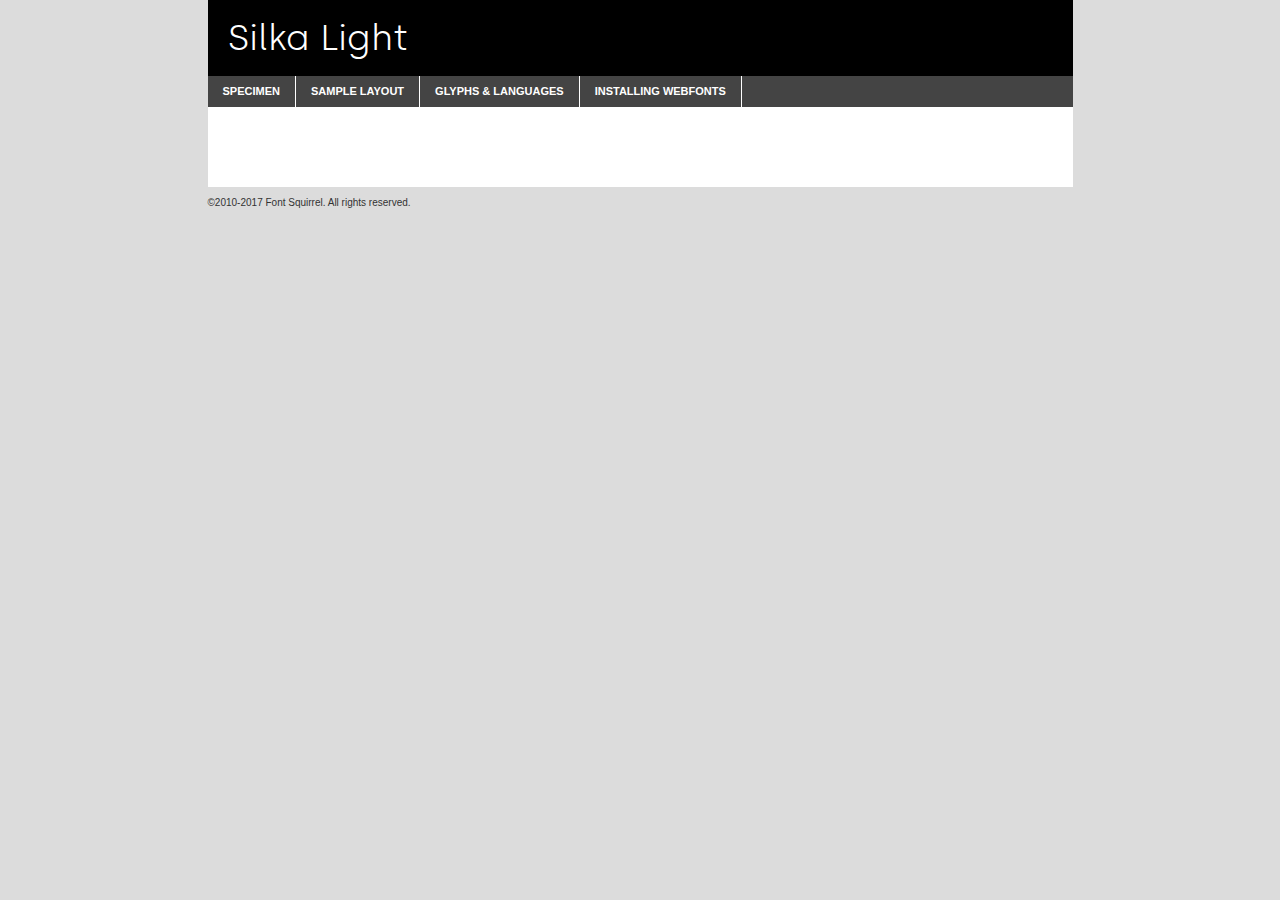
<file: assets/Silka/Silka_Webfont/Silka-Webfont/silka-light-demo.html>
<!DOCTYPE html PUBLIC "-//W3C//DTD XHTML 1.0 Transitional//EN"
	"http://www.w3.org/TR/xhtml1/DTD/xhtml1-transitional.dtd">

<html xmlns="http://www.w3.org/1999/xhtml" xml:lang="en" lang="en">
<head>
	<meta http-equiv="Content-Type" content="text/html; charset=utf-8" />
	<script src="http://ajax.googleapis.com/ajax/libs/jquery/1.7.2/jquery.min.js" type="text/javascript" charset="utf-8"></script>
	<script type="text/javascript">
	(function($){$.fn.easyTabs=function(option){var param=jQuery.extend({fadeSpeed:"fast",defaultContent:1,activeClass:'active'},option);$(this).each(function(){var thisId="#"+this.id;if(param.defaultContent==''){param.defaultContent=1;}
	if(typeof param.defaultContent=="number")
	{var defaultTab=$(thisId+" .tabs li:eq("+(param.defaultContent-1)+") a").attr('href').substr(1);}else{var defaultTab=param.defaultContent;}
	$(thisId+" .tabs li a").each(function(){var tabToHide=$(this).attr('href').substr(1);$("#"+tabToHide).addClass('easytabs-tab-content');});hideAll();changeContent(defaultTab);function hideAll(){$(thisId+" .easytabs-tab-content").hide();}
	function changeContent(tabId){hideAll();$(thisId+" .tabs li").removeClass(param.activeClass);$(thisId+" .tabs li a[href=#"+tabId+"]").closest('li').addClass(param.activeClass);if(param.fadeSpeed!="none")
	{$(thisId+" #"+tabId).fadeIn(param.fadeSpeed);}else{$(thisId+" #"+tabId).show();}}
	$(thisId+" .tabs li").click(function(){var tabId=$(this).find('a').attr('href').substr(1);changeContent(tabId);return false;});});}})(jQuery);
	</script>
	<link rel="stylesheet" href="specimen_files/specimen_stylesheet.css" type="text/css" charset="utf-8" />
	<link rel="stylesheet" href="stylesheet.css" type="text/css" charset="utf-8" />

	<style type="text/css">
					body{
				font-family: 'silkalight';
							}
		</style>

	<title>Silka Light Specimen</title>
	
	
	<script type="text/javascript" charset="utf-8">
		$(document).ready(function() {
			$('#container').easyTabs({defaultContent:1});
		});
	</script>
</head>

<body>
<div id="container">
	<div id="header">
		Silka Light	</div>
	<ul class="tabs">
		<li><a href="#specimen">Specimen</a></li>
		<li><a href="#layout">Sample Layout</a></li>
				<li><a href="#glyphs">Glyphs &amp; Languages</a></li>
		<li><a href="#installing">Installing Webfonts</a></li>
		
	</ul>
	
	<div id="main_content">

		
			<div id="specimen">
		
				<div class="section">
					<div class="grid12 firstcol">
						<div class="huge">AaBb</div>
					</div>
				</div>
		
				<div class="section">
					<div class="glyph_range">A&#x200B;B&#x200b;C&#x200b;D&#x200b;E&#x200b;F&#x200b;G&#x200b;H&#x200b;I&#x200b;J&#x200b;K&#x200b;L&#x200b;M&#x200b;N&#x200b;O&#x200b;P&#x200b;Q&#x200b;R&#x200b;S&#x200b;T&#x200b;U&#x200b;V&#x200b;W&#x200b;X&#x200b;Y&#x200b;Z&#x200b;a&#x200b;b&#x200b;c&#x200b;d&#x200b;e&#x200b;f&#x200b;g&#x200b;h&#x200b;i&#x200b;j&#x200b;k&#x200b;l&#x200b;m&#x200b;n&#x200b;o&#x200b;p&#x200b;q&#x200b;r&#x200b;s&#x200b;t&#x200b;u&#x200b;v&#x200b;w&#x200b;x&#x200b;y&#x200b;z&#x200b;1&#x200b;2&#x200b;3&#x200b;4&#x200b;5&#x200b;6&#x200b;7&#x200b;8&#x200b;9&#x200b;0&#x200b;&amp;&#x200b;.&#x200b;,&#x200b;?&#x200b;!&#x200b;&#64;&#x200b;(&#x200b;)&#x200b;#&#x200b;$&#x200b;%&#x200b;*&#x200b;+&#x200b;-&#x200b;=&#x200b;:&#x200b;;</div>
				</div>
				<div class="section">
					<div class="grid12 firstcol">
						<table class="sample_table">
							<tr><td>10</td><td class="size10">abcdefghijklmnopqrstuvwxyzABCDEFGHIJKLMNOPQRSTUVWXYZ0123456789abcdefghijklmnopqrstuvwxyzABCDEFGHIJKLMNOPQRSTUVWXYZ0123456789abcdefghijklmnopqrstuvwxyzABCDEFGHIJKLMNOPQRSTUVWXYZ</td></tr>
							<tr><td>11</td><td class="size11">abcdefghijklmnopqrstuvwxyzABCDEFGHIJKLMNOPQRSTUVWXYZ0123456789abcdefghijklmnopqrstuvwxyzABCDEFGHIJKLMNOPQRSTUVWXYZ0123456789abcdefghijklmnopqrstuvwxyzABCDEFGHIJKLMNOPQRSTUVWXYZ</td></tr>
							<tr><td>12</td><td class="size12">abcdefghijklmnopqrstuvwxyzABCDEFGHIJKLMNOPQRSTUVWXYZ0123456789abcdefghijklmnopqrstuvwxyzABCDEFGHIJKLMNOPQRSTUVWXYZ0123456789abcdefghijklmnopqrstuvwxyzABCDEFGHIJKLMNOPQRSTUVWXYZ</td></tr>
							<tr><td>13</td><td class="size13">abcdefghijklmnopqrstuvwxyzABCDEFGHIJKLMNOPQRSTUVWXYZ0123456789abcdefghijklmnopqrstuvwxyzABCDEFGHIJKLMNOPQRSTUVWXYZ0123456789abcdefghijklmnopqrstuvwxyzABCDEFGHIJKLMNOPQRSTUVWXYZ</td></tr>
							<tr><td>14</td><td class="size14">abcdefghijklmnopqrstuvwxyzABCDEFGHIJKLMNOPQRSTUVWXYZ0123456789abcdefghijklmnopqrstuvwxyzABCDEFGHIJKLMNOPQRSTUVWXYZ0123456789abcdefghijklmnopqrstuvwxyzABCDEFGHIJKLMNOPQRSTUVWXYZ</td></tr>
							<tr><td>16</td><td class="size16">abcdefghijklmnopqrstuvwxyzABCDEFGHIJKLMNOPQRSTUVWXYZ0123456789abcdefghijklmnopqrstuvwxyzABCDEFGHIJKLMNOPQRSTUVWXYZ</td></tr>
							<tr><td>18</td><td class="size18">abcdefghijklmnopqrstuvwxyzABCDEFGHIJKLMNOPQRSTUVWXYZ0123456789abcdefghijklmnopqrstuvwxyzABCDEFGHIJKLMNOPQRSTUVWXYZ</td></tr>
							<tr><td>20</td><td class="size20">abcdefghijklmnopqrstuvwxyzABCDEFGHIJKLMNOPQRSTUVWXYZ0123456789abcdefghijklmnopqrstuvwxyzABCDEFGHIJKLMNOPQRSTUVWXYZ</td></tr>
							<tr><td>24</td><td class="size24">abcdefghijklmnopqrstuvwxyzABCDEFGHIJKLMNOPQRSTUVWXYZ0123456789abcdefghijklmnopqrstuvwxyzABCDEFGHIJKLMNOPQRSTUVWXYZ</td></tr>
							<tr><td>30</td><td class="size30">abcdefghijklmnopqrstuvwxyzABCDEFGHIJKLMNOPQRSTUVWXYZ0123456789abcdefghijklmnopqrstuvwxyzABCDEFGHIJKLMNOPQRSTUVWXYZ</td></tr>
							<tr><td>36</td><td class="size36">abcdefghijklmnopqrstuvwxyzABCDEFGHIJKLMNOPQRSTUVWXYZ0123456789abcdefghijklmnopqrstuvwxyzABCDEFGHIJKLMNOPQRSTUVWXYZ</td></tr>
							<tr><td>48</td><td class="size48">abcdefghijklmnopqrstuvwxyzABCDEFGHIJKLMNOPQRSTUVWXYZ0123456789abcdefghijklmnopqrstuvwxyzABCDEFGHIJKLMNOPQRSTUVWXYZ</td></tr>
							<tr><td>60</td><td class="size60">abcdefghijklmnopqrstuvwxyzABCDEFGHIJKLMNOPQRSTUVWXYZ0123456789abcdefghijklmnopqrstuvwxyzABCDEFGHIJKLMNOPQRSTUVWXYZ</td></tr>
							<tr><td>72</td><td class="size72">abcdefghijklmnopqrstuvwxyzABCDEFGHIJKLMNOPQRSTUVWXYZ0123456789abcdefghijklmnopqrstuvwxyzABCDEFGHIJKLMNOPQRSTUVWXYZ</td></tr>
							<tr><td>90</td><td class="size90">abcdefghijklmnopqrstuvwxyzABCDEFGHIJKLMNOPQRSTUVWXYZ0123456789abcdefghijklmnopqrstuvwxyzABCDEFGHIJKLMNOPQRSTUVWXYZ</td></tr>
						</table>
				
					</div>
			
				</div>
		
		
		
								<div class="section" id="bodycomparison">


										<div id="xheight">
				<div class="fontbody">&#x25FC;&#x25FC;&#x25FC;&#x25FC;&#x25FC;&#x25FC;&#x25FC;&#x25FC;&#x25FC;&#x25FC;&#x25FC;&#x25FC;&#x25FC;&#x25FC;&#x25FC;&#x25FC;&#x25FC;&#x25FC;&#x25FC;&#x25FC;&#x25FC;&#x25FC;&#x25FC;&#x25FC;&#x25FC;&#x25FC;&#x25FC;&#x25FC;&#x25FC;&#x25FC;&#x25FC;&#x25FC;&#x25FC;&#x25FC;&#x25FC;&#x25FC;&#x25FC;&#x25FC;&#x25FC;&#x25FC;&#x25FC;&#x25FC;&#x25FC;&#x25FC;&#x25FC;&#x25FC;&#x25FC;&#x25FC;&#x25FC;&#x25FC;&#x25FC;&#x25FC;&#x25FC;&#x25FC;&#x25FC;&#x25FC;&#x25FC;&#x25FC;&#x25FC;&#x25FC;&#x25FC;&#x25FC;&#x25FC;&#x25FC;&#x25FC;&#x25FC;&#x25FC;&#x25FC;&#x25FC;&#x25FC;&#x25FC;&#x25FC;&#x25FC;&#x25FC;&#x25FC;&#x25FC;&#x25FC;&#x25FC;&#x25FC;&#x25FC;&#x25FC;&#x25FC;&#x25FC;&#x25FC;&#x25FC;&#x25FC;&#x25FC;&#x25FC;&#x25FC;&#x25FC;&#x25FC;&#x25FC;&#x25FC;&#x25FC;&#x25FC;&#x25FC;&#x25FC;&#x25FC;&#x25FC;body</div><div class="arialbody">body</div><div class="verdanabody">body</div><div class="georgiabody">body</div></div>
										<div class="fontbody" style="z-index:1">
											body<span>Silka Light</span>
										</div>
										<div class="arialbody" style="z-index:1">
											body<span>Arial</span>
										</div>
										<div class="verdanabody" style="z-index:1">
											body<span>Verdana</span>
										</div>
										<div class="georgiabody" style="z-index:1">
											body<span>Georgia</span>
										</div>



								</div>
		
		
				<div class="section psample psample_row1" id="">
					
					<div class="grid2 firstcol">
						<p class="size10"><span>10.</span>Aenean lacinia bibendum nulla sed consectetur. Fusce dapibus, tellus ac cursus commodo, tortor mauris condimentum nibh, ut fermentum massa justo sit amet risus. Nullam id dolor id nibh ultricies vehicula ut id elit. Cum sociis natoque penatibus et magnis dis parturient montes, nascetur ridiculus mus. Nulla vitae elit libero, a pharetra augue.</p>
			
					</div>
					<div class="grid3">
						<p class="size11"><span>11.</span>Aenean lacinia bibendum nulla sed consectetur. Fusce dapibus, tellus ac cursus commodo, tortor mauris condimentum nibh, ut fermentum massa justo sit amet risus. Nullam id dolor id nibh ultricies vehicula ut id elit. Cum sociis natoque penatibus et magnis dis parturient montes, nascetur ridiculus mus. Nulla vitae elit libero, a pharetra augue.</p>
			
					</div>
					<div class="grid3">
						<p class="size12"><span>12.</span>Aenean lacinia bibendum nulla sed consectetur. Fusce dapibus, tellus ac cursus commodo, tortor mauris condimentum nibh, ut fermentum massa justo sit amet risus. Nullam id dolor id nibh ultricies vehicula ut id elit. Cum sociis natoque penatibus et magnis dis parturient montes, nascetur ridiculus mus. Nulla vitae elit libero, a pharetra augue.</p>
			
					</div>
					<div class="grid4">
						<p class="size13"><span>13.</span>Aenean lacinia bibendum nulla sed consectetur. Fusce dapibus, tellus ac cursus commodo, tortor mauris condimentum nibh, ut fermentum massa justo sit amet risus. Nullam id dolor id nibh ultricies vehicula ut id elit. Cum sociis natoque penatibus et magnis dis parturient montes, nascetur ridiculus mus. Nulla vitae elit libero, a pharetra augue.</p>
			
					</div>
					<div class="white_blend"></div>
					
				</div>
				<div class="section psample psample_row2" id="">
					<div class="grid3 firstcol">
						<p class="size14"><span>14.</span>Aenean lacinia bibendum nulla sed consectetur. Fusce dapibus, tellus ac cursus commodo, tortor mauris condimentum nibh, ut fermentum massa justo sit amet risus. Nullam id dolor id nibh ultricies vehicula ut id elit. Cum sociis natoque penatibus et magnis dis parturient montes, nascetur ridiculus mus. Nulla vitae elit libero, a pharetra augue.</p>
			
					</div>
					<div class="grid4">
						<p class="size16"><span>16.</span>Aenean lacinia bibendum nulla sed consectetur. Fusce dapibus, tellus ac cursus commodo, tortor mauris condimentum nibh, ut fermentum massa justo sit amet risus. Nullam id dolor id nibh ultricies vehicula ut id elit. Cum sociis natoque penatibus et magnis dis parturient montes, nascetur ridiculus mus. Nulla vitae elit libero, a pharetra augue.</p>
			
					</div>
					<div class="grid5">
						<p class="size18"><span>18.</span>Aenean lacinia bibendum nulla sed consectetur. Fusce dapibus, tellus ac cursus commodo, tortor mauris condimentum nibh, ut fermentum massa justo sit amet risus. Nullam id dolor id nibh ultricies vehicula ut id elit. Cum sociis natoque penatibus et magnis dis parturient montes, nascetur ridiculus mus. Nulla vitae elit libero, a pharetra augue.</p>
			
					</div>

					<div class="white_blend"></div>

				</div>
				
				<div class="section psample psample_row3" id="">
					<div class="grid5 firstcol">
						<p class="size20"><span>20.</span>Aenean lacinia bibendum nulla sed consectetur. Fusce dapibus, tellus ac cursus commodo, tortor mauris condimentum nibh, ut fermentum massa justo sit amet risus. Nullam id dolor id nibh ultricies vehicula ut id elit. Cum sociis natoque penatibus et magnis dis parturient montes, nascetur ridiculus mus. Nulla vitae elit libero, a pharetra augue.</p>
					</div>
					<div class="grid7">
						<p class="size24"><span>24.</span>Aenean lacinia bibendum nulla sed consectetur. Fusce dapibus, tellus ac cursus commodo, tortor mauris condimentum nibh, ut fermentum massa justo sit amet risus. Nullam id dolor id nibh ultricies vehicula ut id elit. Cum sociis natoque penatibus et magnis dis parturient montes, nascetur ridiculus mus. Nulla vitae elit libero, a pharetra augue.</p>
					</div>
					
					<div class="white_blend"></div>
					
				</div>
				
				<div class="section psample psample_row4" id="">
					<div class="grid12 firstcol">
						<p class="size30"><span>30.</span>Aenean lacinia bibendum nulla sed consectetur. Fusce dapibus, tellus ac cursus commodo, tortor mauris condimentum nibh, ut fermentum massa justo sit amet risus. Nullam id dolor id nibh ultricies vehicula ut id elit. Cum sociis natoque penatibus et magnis dis parturient montes, nascetur ridiculus mus. Nulla vitae elit libero, a pharetra augue.</p>
					</div>
					<div class="white_blend"></div>
					
				</div>
				
				
				
				<div class="section psample psample_row1 fullreverse">
					<div class="grid2 firstcol">
						<p class="size10"><span>10.</span>Aenean lacinia bibendum nulla sed consectetur. Fusce dapibus, tellus ac cursus commodo, tortor mauris condimentum nibh, ut fermentum massa justo sit amet risus. Nullam id dolor id nibh ultricies vehicula ut id elit. Cum sociis natoque penatibus et magnis dis parturient montes, nascetur ridiculus mus. Nulla vitae elit libero, a pharetra augue.</p>
			
					</div>
					<div class="grid3">
						<p class="size11"><span>11.</span>Aenean lacinia bibendum nulla sed consectetur. Fusce dapibus, tellus ac cursus commodo, tortor mauris condimentum nibh, ut fermentum massa justo sit amet risus. Nullam id dolor id nibh ultricies vehicula ut id elit. Cum sociis natoque penatibus et magnis dis parturient montes, nascetur ridiculus mus. Nulla vitae elit libero, a pharetra augue.</p>
			
					</div>
					<div class="grid3">
						<p class="size12"><span>12.</span>Aenean lacinia bibendum nulla sed consectetur. Fusce dapibus, tellus ac cursus commodo, tortor mauris condimentum nibh, ut fermentum massa justo sit amet risus. Nullam id dolor id nibh ultricies vehicula ut id elit. Cum sociis natoque penatibus et magnis dis parturient montes, nascetur ridiculus mus. Nulla vitae elit libero, a pharetra augue.</p>
			
					</div>
					<div class="grid4">
						<p class="size13"><span>13.</span>Aenean lacinia bibendum nulla sed consectetur. Fusce dapibus, tellus ac cursus commodo, tortor mauris condimentum nibh, ut fermentum massa justo sit amet risus. Nullam id dolor id nibh ultricies vehicula ut id elit. Cum sociis natoque penatibus et magnis dis parturient montes, nascetur ridiculus mus. Nulla vitae elit libero, a pharetra augue.</p>
			
					</div>
					<div class="black_blend"></div>
					
				</div>
				
				<div class="section psample psample_row2 fullreverse">
					<div class="grid3 firstcol">
						<p class="size14"><span>14.</span>Aenean lacinia bibendum nulla sed consectetur. Fusce dapibus, tellus ac cursus commodo, tortor mauris condimentum nibh, ut fermentum massa justo sit amet risus. Nullam id dolor id nibh ultricies vehicula ut id elit. Cum sociis natoque penatibus et magnis dis parturient montes, nascetur ridiculus mus. Nulla vitae elit libero, a pharetra augue.</p>
			
					</div>
					<div class="grid4">
						<p class="size16"><span>16.</span>Aenean lacinia bibendum nulla sed consectetur. Fusce dapibus, tellus ac cursus commodo, tortor mauris condimentum nibh, ut fermentum massa justo sit amet risus. Nullam id dolor id nibh ultricies vehicula ut id elit. Cum sociis natoque penatibus et magnis dis parturient montes, nascetur ridiculus mus. Nulla vitae elit libero, a pharetra augue.</p>
			
					</div>
					<div class="grid5">
						<p class="size18"><span>18.</span>Aenean lacinia bibendum nulla sed consectetur. Fusce dapibus, tellus ac cursus commodo, tortor mauris condimentum nibh, ut fermentum massa justo sit amet risus. Nullam id dolor id nibh ultricies vehicula ut id elit. Cum sociis natoque penatibus et magnis dis parturient montes, nascetur ridiculus mus. Nulla vitae elit libero, a pharetra augue.</p>
			
					</div>
					<div class="black_blend"></div>

				</div>
				
				<div class="section psample fullreverse psample_row3" id="">
					<div class="grid5 firstcol">
						<p class="size20"><span>20.</span>Aenean lacinia bibendum nulla sed consectetur. Fusce dapibus, tellus ac cursus commodo, tortor mauris condimentum nibh, ut fermentum massa justo sit amet risus. Nullam id dolor id nibh ultricies vehicula ut id elit. Cum sociis natoque penatibus et magnis dis parturient montes, nascetur ridiculus mus. Nulla vitae elit libero, a pharetra augue.</p>
					</div>
					<div class="grid7">
						<p class="size24"><span>24.</span>Aenean lacinia bibendum nulla sed consectetur. Fusce dapibus, tellus ac cursus commodo, tortor mauris condimentum nibh, ut fermentum massa justo sit amet risus. Nullam id dolor id nibh ultricies vehicula ut id elit. Cum sociis natoque penatibus et magnis dis parturient montes, nascetur ridiculus mus. Nulla vitae elit libero, a pharetra augue.</p>
					</div>
					
					<div class="black_blend"></div>
					
				</div>
				
				<div class="section psample fullreverse psample_row4" id="" style="border-bottom: 20px #000 solid;">
					<div class="grid12 firstcol">
						<p class="size30"><span>30.</span>Aenean lacinia bibendum nulla sed consectetur. Fusce dapibus, tellus ac cursus commodo, tortor mauris condimentum nibh, ut fermentum massa justo sit amet risus. Nullam id dolor id nibh ultricies vehicula ut id elit. Cum sociis natoque penatibus et magnis dis parturient montes, nascetur ridiculus mus. Nulla vitae elit libero, a pharetra augue.</p>
					</div>
					<div class="black_blend"></div>
					
				</div>
				
				
				
				
			</div>
			
			<div id="layout">
				
				<div class="section">
					
					<div class="grid12 firstcol">
						<h1>Lorem Ipsum Dolor</h1>
						<h2>Etiam porta sem malesuada magna mollis euismod</h2>
						
						<p class="byline">By <a href="#link">Aenean Lacinia</a></p>
					</div>
				</div>
				<div class="section">
					<div class="grid8 firstcol">
						<p class="large">Donec sed odio dui. Morbi leo risus, porta ac consectetur ac, vestibulum at eros. Fusce dapibus, tellus ac cursus commodo, tortor mauris condimentum nibh, ut fermentum massa justo sit amet risus. </p>

						
						<h3>Pellentesque ornare sem</h3>

						<p>Maecenas sed diam eget risus varius blandit sit amet non magna. Maecenas faucibus mollis interdum. Donec ullamcorper nulla non metus auctor fringilla. Nullam id dolor id nibh ultricies vehicula ut id elit. Nullam id dolor id nibh ultricies vehicula ut id elit. </p>

						<p>Aenean eu leo quam. Pellentesque ornare sem lacinia quam venenatis vestibulum. Lorem ipsum dolor sit amet, consectetur adipiscing elit. Cum sociis natoque penatibus et magnis dis parturient montes, nascetur ridiculus mus. </p>

						<p>Nulla vitae elit libero, a pharetra augue. Praesent commodo cursus magna, vel scelerisque nisl consectetur et. Aenean lacinia bibendum nulla sed consectetur. </p>

						<p>Nullam quis risus eget urna mollis ornare vel eu leo. Nullam quis risus eget urna mollis ornare vel eu leo. Maecenas sed diam eget risus varius blandit sit amet non magna. Donec ullamcorper nulla non metus auctor fringilla. </p>

						<h3>Cras mattis consectetur</h3>

						<p>Aenean eu leo quam. Pellentesque ornare sem lacinia quam venenatis vestibulum. Aenean lacinia bibendum nulla sed consectetur. Integer posuere erat a ante venenatis dapibus posuere velit aliquet. Cras mattis consectetur purus sit amet fermentum. </p>

						<p>Nullam id dolor id nibh ultricies vehicula ut id elit. Nullam quis risus eget urna mollis ornare vel eu leo. Cras mattis consectetur purus sit amet fermentum.</p>
					</div>
					
					<div class="grid4 sidebar">
						
						<div class="box reverse">
							<p class="last">Nullam quis risus eget urna mollis ornare vel eu leo. Donec ullamcorper nulla non metus auctor fringilla. Cras mattis consectetur purus sit amet fermentum. Sed posuere consectetur est at lobortis. Lorem ipsum dolor sit amet, consectetur adipiscing elit. </p>
						</div>
						
						<p class="caption">Maecenas sed diam eget risus varius.</p>

						<p>Vestibulum id ligula porta felis euismod semper. Integer posuere erat a ante venenatis dapibus posuere velit aliquet. Vestibulum id ligula porta felis euismod semper. Sed posuere consectetur est at lobortis. Maecenas sed diam eget risus varius blandit sit amet non magna. Fusce dapibus, tellus ac cursus commodo, tortor mauris condimentum nibh, ut fermentum massa justo sit amet risus. </p>

					

						<p>Duis mollis, est non commodo luctus, nisi erat porttitor ligula, eget lacinia odio sem nec elit. Aenean lacinia bibendum nulla sed consectetur. Vivamus sagittis lacus vel augue laoreet rutrum faucibus dolor auctor. Aenean lacinia bibendum nulla sed consectetur. Nullam quis risus eget urna mollis ornare vel eu leo. </p>

						<p>Praesent commodo cursus magna, vel scelerisque nisl consectetur et. Donec ullamcorper nulla non metus auctor fringilla. Maecenas faucibus mollis interdum. Fusce dapibus, tellus ac cursus commodo, tortor mauris condimentum nibh, ut fermentum massa justo sit amet risus. </p>

					</div>
				</div>
				
			</div>


			



		<div id="glyphs">
			<div class="section">
				<div class="grid12 firstcol">
			
				<h1>Language Support</h1>
				<p>The subset of Silka Light in this kit supports the following languages:<br />
			
					Albanian, Basque, Bosnian, Breton, Catalan, Chamorro, Chichewa_nyanja, Croatian, Czech, Danish, Dutch, English, Estonian, Faroese, Finnish, French, Frisian, Galician, German, Hungarian, Icelandic, Italian, Latvian, Lithuanian, Malagasy, Maltese, Norwegian, Polish, Portuguese, Romanian, Slovak, Slovenian, Spanish, Swedish, Turkish, Welsh, Alsatian, Aragonese, Arapaho, Aromanian, Arrernte, Asturian, Aymara, Bislama, Cebuano, Cheyenne, Cimbrian, Corsican, Fijian, French_creole, Friulian, Genoese, Gilbertese, Greenlandic, Haitian_creole, Hawaiian, Hiligaynon, Hmong, Hopi, Ibanag, Iloko_ilokano, Indonesian, Interglossa_glosa, Interlingua, Irish_gaelic, Istro-romanian, Jerriais, Kashubian, Kurdish_kurmanji, Ladin, Lojban, Lombard, Low_saxon, Luxembourgeois, Manx, Maori, Megleno-romanian, Mohawk, Nahuatl, Norfolk_pitcairnese, Northern_sotho, Occitan, Oromo, Pangasinan, Papiamento, Piedmontese, Potawatomi, Rhaeto-romance, Romansh, Rotokas, Sami_inari, Sami_lule, Samoan, Sardinian, Scots_gaelic, Seychelles_creole, Shona, Sicilian, Somali, Southern_ndebele, Southern_sotho, Swahili, Swati_swazi, Tagalog_filipino_pilipino, Tahitian, Tausug, Tetum, Tok_pisin, Tongan, Tswana, Turkmen, Turkmen_latinized, Tuvaluan, Uyghur_latinized, Veps, Volapuk, Votic_latinized, Walloon, Warlpiri, Xhosa, Yapese, Zulu, Latinbasic, Ubasic, Demo				</p>
				<h1>Glyph Chart</h1>
				<p>The subset of Silka Light in this kit includes all the glyphs listed below. Unicode entities are included above each glyph to help you insert individual characters into your layout.</p>
				<div id="glyph_chart">
			
																				 <div><p>&amp;#13;</p>&#13;</div>
																				 <div><p>&amp;#32;</p>&#32;</div>
																				 <div><p>&amp;#33;</p>&#33;</div>
																				 <div><p>&amp;#34;</p>&#34;</div>
																				 <div><p>&amp;#35;</p>&#35;</div>
																				 <div><p>&amp;#36;</p>&#36;</div>
																				 <div><p>&amp;#37;</p>&#37;</div>
																				 <div><p>&amp;#38;</p>&#38;</div>
																				 <div><p>&amp;#39;</p>&#39;</div>
																				 <div><p>&amp;#40;</p>&#40;</div>
																				 <div><p>&amp;#41;</p>&#41;</div>
																				 <div><p>&amp;#42;</p>&#42;</div>
																				 <div><p>&amp;#43;</p>&#43;</div>
																				 <div><p>&amp;#44;</p>&#44;</div>
																				 <div><p>&amp;#45;</p>&#45;</div>
																				 <div><p>&amp;#46;</p>&#46;</div>
																				 <div><p>&amp;#47;</p>&#47;</div>
																				 <div><p>&amp;#48;</p>&#48;</div>
																				 <div><p>&amp;#49;</p>&#49;</div>
																				 <div><p>&amp;#50;</p>&#50;</div>
																				 <div><p>&amp;#51;</p>&#51;</div>
																				 <div><p>&amp;#52;</p>&#52;</div>
																				 <div><p>&amp;#53;</p>&#53;</div>
																				 <div><p>&amp;#54;</p>&#54;</div>
																				 <div><p>&amp;#55;</p>&#55;</div>
																				 <div><p>&amp;#56;</p>&#56;</div>
																				 <div><p>&amp;#57;</p>&#57;</div>
																				 <div><p>&amp;#58;</p>&#58;</div>
																				 <div><p>&amp;#59;</p>&#59;</div>
																				 <div><p>&amp;#60;</p>&#60;</div>
																				 <div><p>&amp;#61;</p>&#61;</div>
																				 <div><p>&amp;#62;</p>&#62;</div>
																				 <div><p>&amp;#63;</p>&#63;</div>
																				 <div><p>&amp;#64;</p>&#64;</div>
																				 <div><p>&amp;#65;</p>&#65;</div>
																				 <div><p>&amp;#66;</p>&#66;</div>
																				 <div><p>&amp;#67;</p>&#67;</div>
																				 <div><p>&amp;#68;</p>&#68;</div>
																				 <div><p>&amp;#69;</p>&#69;</div>
																				 <div><p>&amp;#70;</p>&#70;</div>
																				 <div><p>&amp;#71;</p>&#71;</div>
																				 <div><p>&amp;#72;</p>&#72;</div>
																				 <div><p>&amp;#73;</p>&#73;</div>
																				 <div><p>&amp;#74;</p>&#74;</div>
																				 <div><p>&amp;#75;</p>&#75;</div>
																				 <div><p>&amp;#76;</p>&#76;</div>
																				 <div><p>&amp;#77;</p>&#77;</div>
																				 <div><p>&amp;#78;</p>&#78;</div>
																				 <div><p>&amp;#79;</p>&#79;</div>
																				 <div><p>&amp;#80;</p>&#80;</div>
																				 <div><p>&amp;#81;</p>&#81;</div>
																				 <div><p>&amp;#82;</p>&#82;</div>
																				 <div><p>&amp;#83;</p>&#83;</div>
																				 <div><p>&amp;#84;</p>&#84;</div>
																				 <div><p>&amp;#85;</p>&#85;</div>
																				 <div><p>&amp;#86;</p>&#86;</div>
																				 <div><p>&amp;#87;</p>&#87;</div>
																				 <div><p>&amp;#88;</p>&#88;</div>
																				 <div><p>&amp;#89;</p>&#89;</div>
																				 <div><p>&amp;#90;</p>&#90;</div>
																				 <div><p>&amp;#91;</p>&#91;</div>
																				 <div><p>&amp;#92;</p>&#92;</div>
																				 <div><p>&amp;#93;</p>&#93;</div>
																				 <div><p>&amp;#94;</p>&#94;</div>
																				 <div><p>&amp;#95;</p>&#95;</div>
																				 <div><p>&amp;#96;</p>&#96;</div>
																				 <div><p>&amp;#97;</p>&#97;</div>
																				 <div><p>&amp;#98;</p>&#98;</div>
																				 <div><p>&amp;#99;</p>&#99;</div>
																				 <div><p>&amp;#100;</p>&#100;</div>
																				 <div><p>&amp;#101;</p>&#101;</div>
																				 <div><p>&amp;#102;</p>&#102;</div>
																				 <div><p>&amp;#103;</p>&#103;</div>
																				 <div><p>&amp;#104;</p>&#104;</div>
																				 <div><p>&amp;#105;</p>&#105;</div>
																				 <div><p>&amp;#106;</p>&#106;</div>
																				 <div><p>&amp;#107;</p>&#107;</div>
																				 <div><p>&amp;#108;</p>&#108;</div>
																				 <div><p>&amp;#109;</p>&#109;</div>
																				 <div><p>&amp;#110;</p>&#110;</div>
																				 <div><p>&amp;#111;</p>&#111;</div>
																				 <div><p>&amp;#112;</p>&#112;</div>
																				 <div><p>&amp;#113;</p>&#113;</div>
																				 <div><p>&amp;#114;</p>&#114;</div>
																				 <div><p>&amp;#115;</p>&#115;</div>
																				 <div><p>&amp;#116;</p>&#116;</div>
																				 <div><p>&amp;#117;</p>&#117;</div>
																				 <div><p>&amp;#118;</p>&#118;</div>
																				 <div><p>&amp;#119;</p>&#119;</div>
																				 <div><p>&amp;#120;</p>&#120;</div>
																				 <div><p>&amp;#121;</p>&#121;</div>
																				 <div><p>&amp;#122;</p>&#122;</div>
																				 <div><p>&amp;#123;</p>&#123;</div>
																				 <div><p>&amp;#124;</p>&#124;</div>
																				 <div><p>&amp;#125;</p>&#125;</div>
																				 <div><p>&amp;#126;</p>&#126;</div>
																				 <div><p>&amp;#160;</p>&#160;</div>
																				 <div><p>&amp;#161;</p>&#161;</div>
																				 <div><p>&amp;#162;</p>&#162;</div>
																				 <div><p>&amp;#163;</p>&#163;</div>
																				 <div><p>&amp;#165;</p>&#165;</div>
																				 <div><p>&amp;#167;</p>&#167;</div>
																				 <div><p>&amp;#168;</p>&#168;</div>
																				 <div><p>&amp;#169;</p>&#169;</div>
																				 <div><p>&amp;#170;</p>&#170;</div>
																				 <div><p>&amp;#171;</p>&#171;</div>
																				 <div><p>&amp;#173;</p>&#173;</div>
																				 <div><p>&amp;#174;</p>&#174;</div>
																				 <div><p>&amp;#175;</p>&#175;</div>
																				 <div><p>&amp;#176;</p>&#176;</div>
																				 <div><p>&amp;#178;</p>&#178;</div>
																				 <div><p>&amp;#179;</p>&#179;</div>
																				 <div><p>&amp;#180;</p>&#180;</div>
																				 <div><p>&amp;#182;</p>&#182;</div>
																				 <div><p>&amp;#183;</p>&#183;</div>
																				 <div><p>&amp;#184;</p>&#184;</div>
																				 <div><p>&amp;#185;</p>&#185;</div>
																				 <div><p>&amp;#186;</p>&#186;</div>
																				 <div><p>&amp;#187;</p>&#187;</div>
																				 <div><p>&amp;#188;</p>&#188;</div>
																				 <div><p>&amp;#189;</p>&#189;</div>
																				 <div><p>&amp;#190;</p>&#190;</div>
																				 <div><p>&amp;#191;</p>&#191;</div>
																				 <div><p>&amp;#192;</p>&#192;</div>
																				 <div><p>&amp;#193;</p>&#193;</div>
																				 <div><p>&amp;#194;</p>&#194;</div>
																				 <div><p>&amp;#195;</p>&#195;</div>
																				 <div><p>&amp;#196;</p>&#196;</div>
																				 <div><p>&amp;#197;</p>&#197;</div>
																				 <div><p>&amp;#198;</p>&#198;</div>
																				 <div><p>&amp;#199;</p>&#199;</div>
																				 <div><p>&amp;#200;</p>&#200;</div>
																				 <div><p>&amp;#201;</p>&#201;</div>
																				 <div><p>&amp;#202;</p>&#202;</div>
																				 <div><p>&amp;#203;</p>&#203;</div>
																				 <div><p>&amp;#204;</p>&#204;</div>
																				 <div><p>&amp;#205;</p>&#205;</div>
																				 <div><p>&amp;#206;</p>&#206;</div>
																				 <div><p>&amp;#207;</p>&#207;</div>
																				 <div><p>&amp;#208;</p>&#208;</div>
																				 <div><p>&amp;#209;</p>&#209;</div>
																				 <div><p>&amp;#210;</p>&#210;</div>
																				 <div><p>&amp;#211;</p>&#211;</div>
																				 <div><p>&amp;#212;</p>&#212;</div>
																				 <div><p>&amp;#213;</p>&#213;</div>
																				 <div><p>&amp;#214;</p>&#214;</div>
																				 <div><p>&amp;#215;</p>&#215;</div>
																				 <div><p>&amp;#216;</p>&#216;</div>
																				 <div><p>&amp;#217;</p>&#217;</div>
																				 <div><p>&amp;#218;</p>&#218;</div>
																				 <div><p>&amp;#219;</p>&#219;</div>
																				 <div><p>&amp;#220;</p>&#220;</div>
																				 <div><p>&amp;#221;</p>&#221;</div>
																				 <div><p>&amp;#222;</p>&#222;</div>
																				 <div><p>&amp;#223;</p>&#223;</div>
																				 <div><p>&amp;#224;</p>&#224;</div>
																				 <div><p>&amp;#225;</p>&#225;</div>
																				 <div><p>&amp;#226;</p>&#226;</div>
																				 <div><p>&amp;#227;</p>&#227;</div>
																				 <div><p>&amp;#228;</p>&#228;</div>
																				 <div><p>&amp;#229;</p>&#229;</div>
																				 <div><p>&amp;#230;</p>&#230;</div>
																				 <div><p>&amp;#231;</p>&#231;</div>
																				 <div><p>&amp;#232;</p>&#232;</div>
																				 <div><p>&amp;#233;</p>&#233;</div>
																				 <div><p>&amp;#234;</p>&#234;</div>
																				 <div><p>&amp;#235;</p>&#235;</div>
																				 <div><p>&amp;#236;</p>&#236;</div>
																				 <div><p>&amp;#237;</p>&#237;</div>
																				 <div><p>&amp;#238;</p>&#238;</div>
																				 <div><p>&amp;#239;</p>&#239;</div>
																				 <div><p>&amp;#240;</p>&#240;</div>
																				 <div><p>&amp;#241;</p>&#241;</div>
																				 <div><p>&amp;#242;</p>&#242;</div>
																				 <div><p>&amp;#243;</p>&#243;</div>
																				 <div><p>&amp;#244;</p>&#244;</div>
																				 <div><p>&amp;#245;</p>&#245;</div>
																				 <div><p>&amp;#246;</p>&#246;</div>
																				 <div><p>&amp;#247;</p>&#247;</div>
																				 <div><p>&amp;#248;</p>&#248;</div>
																				 <div><p>&amp;#249;</p>&#249;</div>
																				 <div><p>&amp;#250;</p>&#250;</div>
																				 <div><p>&amp;#251;</p>&#251;</div>
																				 <div><p>&amp;#252;</p>&#252;</div>
																				 <div><p>&amp;#253;</p>&#253;</div>
																				 <div><p>&amp;#254;</p>&#254;</div>
																				 <div><p>&amp;#255;</p>&#255;</div>
																				 <div><p>&amp;#256;</p>&#256;</div>
																				 <div><p>&amp;#257;</p>&#257;</div>
																				 <div><p>&amp;#258;</p>&#258;</div>
																				 <div><p>&amp;#259;</p>&#259;</div>
																				 <div><p>&amp;#260;</p>&#260;</div>
																				 <div><p>&amp;#261;</p>&#261;</div>
																				 <div><p>&amp;#262;</p>&#262;</div>
																				 <div><p>&amp;#263;</p>&#263;</div>
																				 <div><p>&amp;#266;</p>&#266;</div>
																				 <div><p>&amp;#267;</p>&#267;</div>
																				 <div><p>&amp;#268;</p>&#268;</div>
																				 <div><p>&amp;#269;</p>&#269;</div>
																				 <div><p>&amp;#270;</p>&#270;</div>
																				 <div><p>&amp;#271;</p>&#271;</div>
																				 <div><p>&amp;#272;</p>&#272;</div>
																				 <div><p>&amp;#273;</p>&#273;</div>
																				 <div><p>&amp;#274;</p>&#274;</div>
																				 <div><p>&amp;#275;</p>&#275;</div>
																				 <div><p>&amp;#278;</p>&#278;</div>
																				 <div><p>&amp;#279;</p>&#279;</div>
																				 <div><p>&amp;#280;</p>&#280;</div>
																				 <div><p>&amp;#281;</p>&#281;</div>
																				 <div><p>&amp;#282;</p>&#282;</div>
																				 <div><p>&amp;#283;</p>&#283;</div>
																				 <div><p>&amp;#286;</p>&#286;</div>
																				 <div><p>&amp;#287;</p>&#287;</div>
																				 <div><p>&amp;#288;</p>&#288;</div>
																				 <div><p>&amp;#289;</p>&#289;</div>
																				 <div><p>&amp;#290;</p>&#290;</div>
																				 <div><p>&amp;#291;</p>&#291;</div>
																				 <div><p>&amp;#292;</p>&#292;</div>
																				 <div><p>&amp;#293;</p>&#293;</div>
																				 <div><p>&amp;#294;</p>&#294;</div>
																				 <div><p>&amp;#295;</p>&#295;</div>
																				 <div><p>&amp;#298;</p>&#298;</div>
																				 <div><p>&amp;#299;</p>&#299;</div>
																				 <div><p>&amp;#302;</p>&#302;</div>
																				 <div><p>&amp;#303;</p>&#303;</div>
																				 <div><p>&amp;#304;</p>&#304;</div>
																				 <div><p>&amp;#305;</p>&#305;</div>
																				 <div><p>&amp;#308;</p>&#308;</div>
																				 <div><p>&amp;#309;</p>&#309;</div>
																				 <div><p>&amp;#310;</p>&#310;</div>
																				 <div><p>&amp;#311;</p>&#311;</div>
																				 <div><p>&amp;#312;</p>&#312;</div>
																				 <div><p>&amp;#313;</p>&#313;</div>
																				 <div><p>&amp;#314;</p>&#314;</div>
																				 <div><p>&amp;#315;</p>&#315;</div>
																				 <div><p>&amp;#316;</p>&#316;</div>
																				 <div><p>&amp;#317;</p>&#317;</div>
																				 <div><p>&amp;#318;</p>&#318;</div>
																				 <div><p>&amp;#319;</p>&#319;</div>
																				 <div><p>&amp;#320;</p>&#320;</div>
																				 <div><p>&amp;#321;</p>&#321;</div>
																				 <div><p>&amp;#322;</p>&#322;</div>
																				 <div><p>&amp;#323;</p>&#323;</div>
																				 <div><p>&amp;#324;</p>&#324;</div>
																				 <div><p>&amp;#325;</p>&#325;</div>
																				 <div><p>&amp;#326;</p>&#326;</div>
																				 <div><p>&amp;#327;</p>&#327;</div>
																				 <div><p>&amp;#328;</p>&#328;</div>
																				 <div><p>&amp;#330;</p>&#330;</div>
																				 <div><p>&amp;#331;</p>&#331;</div>
																				 <div><p>&amp;#332;</p>&#332;</div>
																				 <div><p>&amp;#333;</p>&#333;</div>
																				 <div><p>&amp;#336;</p>&#336;</div>
																				 <div><p>&amp;#337;</p>&#337;</div>
																				 <div><p>&amp;#338;</p>&#338;</div>
																				 <div><p>&amp;#339;</p>&#339;</div>
																				 <div><p>&amp;#340;</p>&#340;</div>
																				 <div><p>&amp;#341;</p>&#341;</div>
																				 <div><p>&amp;#342;</p>&#342;</div>
																				 <div><p>&amp;#343;</p>&#343;</div>
																				 <div><p>&amp;#344;</p>&#344;</div>
																				 <div><p>&amp;#345;</p>&#345;</div>
																				 <div><p>&amp;#346;</p>&#346;</div>
																				 <div><p>&amp;#347;</p>&#347;</div>
																				 <div><p>&amp;#350;</p>&#350;</div>
																				 <div><p>&amp;#351;</p>&#351;</div>
																				 <div><p>&amp;#352;</p>&#352;</div>
																				 <div><p>&amp;#353;</p>&#353;</div>
																				 <div><p>&amp;#354;</p>&#354;</div>
																				 <div><p>&amp;#355;</p>&#355;</div>
																				 <div><p>&amp;#356;</p>&#356;</div>
																				 <div><p>&amp;#357;</p>&#357;</div>
																				 <div><p>&amp;#358;</p>&#358;</div>
																				 <div><p>&amp;#359;</p>&#359;</div>
																				 <div><p>&amp;#362;</p>&#362;</div>
																				 <div><p>&amp;#363;</p>&#363;</div>
																				 <div><p>&amp;#366;</p>&#366;</div>
																				 <div><p>&amp;#367;</p>&#367;</div>
																				 <div><p>&amp;#368;</p>&#368;</div>
																				 <div><p>&amp;#369;</p>&#369;</div>
																				 <div><p>&amp;#370;</p>&#370;</div>
																				 <div><p>&amp;#371;</p>&#371;</div>
																				 <div><p>&amp;#372;</p>&#372;</div>
																				 <div><p>&amp;#373;</p>&#373;</div>
																				 <div><p>&amp;#374;</p>&#374;</div>
																				 <div><p>&amp;#375;</p>&#375;</div>
																				 <div><p>&amp;#376;</p>&#376;</div>
																				 <div><p>&amp;#377;</p>&#377;</div>
																				 <div><p>&amp;#378;</p>&#378;</div>
																				 <div><p>&amp;#379;</p>&#379;</div>
																				 <div><p>&amp;#380;</p>&#380;</div>
																				 <div><p>&amp;#381;</p>&#381;</div>
																				 <div><p>&amp;#382;</p>&#382;</div>
																				 <div><p>&amp;#402;</p>&#402;</div>
																				 <div><p>&amp;#536;</p>&#536;</div>
																				 <div><p>&amp;#537;</p>&#537;</div>
																				 <div><p>&amp;#538;</p>&#538;</div>
																				 <div><p>&amp;#539;</p>&#539;</div>
																				 <div><p>&amp;#567;</p>&#567;</div>
																				 <div><p>&amp;#710;</p>&#710;</div>
																				 <div><p>&amp;#711;</p>&#711;</div>
																				 <div><p>&amp;#728;</p>&#728;</div>
																				 <div><p>&amp;#729;</p>&#729;</div>
																				 <div><p>&amp;#730;</p>&#730;</div>
																				 <div><p>&amp;#731;</p>&#731;</div>
																				 <div><p>&amp;#732;</p>&#732;</div>
																				 <div><p>&amp;#733;</p>&#733;</div>
																				 <div><p>&amp;#806;</p>&#806;</div>
																				 <div><p>&amp;#7808;</p>&#7808;</div>
																				 <div><p>&amp;#7809;</p>&#7809;</div>
																				 <div><p>&amp;#7810;</p>&#7810;</div>
																				 <div><p>&amp;#7811;</p>&#7811;</div>
																				 <div><p>&amp;#7812;</p>&#7812;</div>
																				 <div><p>&amp;#7813;</p>&#7813;</div>
																				 <div><p>&amp;#7838;</p>&#7838;</div>
																				 <div><p>&amp;#7922;</p>&#7922;</div>
																				 <div><p>&amp;#7923;</p>&#7923;</div>
																				 <div><p>&amp;#8192;</p>&#8192;</div>
																				 <div><p>&amp;#8193;</p>&#8193;</div>
																				 <div><p>&amp;#8194;</p>&#8194;</div>
																				 <div><p>&amp;#8195;</p>&#8195;</div>
																				 <div><p>&amp;#8196;</p>&#8196;</div>
																				 <div><p>&amp;#8197;</p>&#8197;</div>
																				 <div><p>&amp;#8198;</p>&#8198;</div>
																				 <div><p>&amp;#8199;</p>&#8199;</div>
																				 <div><p>&amp;#8200;</p>&#8200;</div>
																				 <div><p>&amp;#8201;</p>&#8201;</div>
																				 <div><p>&amp;#8202;</p>&#8202;</div>
																				 <div><p>&amp;#8208;</p>&#8208;</div>
																				 <div><p>&amp;#8209;</p>&#8209;</div>
																				 <div><p>&amp;#8210;</p>&#8210;</div>
																				 <div><p>&amp;#8211;</p>&#8211;</div>
																				 <div><p>&amp;#8212;</p>&#8212;</div>
																				 <div><p>&amp;#8216;</p>&#8216;</div>
																				 <div><p>&amp;#8217;</p>&#8217;</div>
																				 <div><p>&amp;#8218;</p>&#8218;</div>
																				 <div><p>&amp;#8220;</p>&#8220;</div>
																				 <div><p>&amp;#8221;</p>&#8221;</div>
																				 <div><p>&amp;#8222;</p>&#8222;</div>
																				 <div><p>&amp;#8224;</p>&#8224;</div>
																				 <div><p>&amp;#8225;</p>&#8225;</div>
																				 <div><p>&amp;#8226;</p>&#8226;</div>
																				 <div><p>&amp;#8230;</p>&#8230;</div>
																				 <div><p>&amp;#8239;</p>&#8239;</div>
																				 <div><p>&amp;#8240;</p>&#8240;</div>
																				 <div><p>&amp;#8249;</p>&#8249;</div>
																				 <div><p>&amp;#8250;</p>&#8250;</div>
																				 <div><p>&amp;#8260;</p>&#8260;</div>
																				 <div><p>&amp;#8287;</p>&#8287;</div>
																				 <div><p>&amp;#8364;</p>&#8364;</div>
																				 <div><p>&amp;#8470;</p>&#8470;</div>
																				 <div><p>&amp;#8482;</p>&#8482;</div>
																				 <div><p>&amp;#8592;</p>&#8592;</div>
																				 <div><p>&amp;#8593;</p>&#8593;</div>
																				 <div><p>&amp;#8594;</p>&#8594;</div>
																				 <div><p>&amp;#8595;</p>&#8595;</div>
																				 <div><p>&amp;#8598;</p>&#8598;</div>
																				 <div><p>&amp;#8599;</p>&#8599;</div>
																				 <div><p>&amp;#8600;</p>&#8600;</div>
																				 <div><p>&amp;#8601;</p>&#8601;</div>
																				 <div><p>&amp;#8722;</p>&#8722;</div>
																				 <div><p>&amp;#9724;</p>&#9724;</div>
																																																																																																																																																																																												</div>	
				</div>
		
		
			</div>
		</div>
		
		
		<div id="specs">
			
		</div>
	
		<div id="installing">
			<div class="section">
				<div class="grid7 firstcol">
					<h1>Installing Webfonts</h1>
					
					<p>Webfonts are supported by all major browser platforms but not all in the same way. There are currently four different font formats that must be included in order to target all browsers. This includes TTF, WOFF, EOT and SVG.</p>
					
					<h2>1. Upload your webfonts</h2>
					<p>You must upload your webfont kit to your website. They should be in or near the same directory as your CSS files.</p>
					
					<h2>2. Include the webfont stylesheet</h2>
					<p>A special CSS @font-face declaration helps the various browsers select the appropriate font it needs without causing you a bunch of headaches. Learn more about this syntax by reading the <a href="https://www.fontspring.com/blog/further-hardening-of-the-bulletproof-syntax">Fontspring blog post</a> about it. The code for it is as follows:</p>


<code>
@font-face{ 
	font-family: 'MyWebFont';
	src: url('WebFont.eot');
	src: url('WebFont.eot?#iefix') format('embedded-opentype'),
	     url('WebFont.woff') format('woff'),
	     url('WebFont.ttf') format('truetype'),
	     url('WebFont.svg#webfont') format('svg');
}
</code>

	<p>We've already gone ahead and generated the code for you. All you have to do is link to the stylesheet in your HTML, like this:</p>
	<code>&lt;link rel=&quot;stylesheet&quot; href=&quot;stylesheet.css&quot; type=&quot;text/css&quot; charset=&quot;utf-8&quot; /&gt;</code>

					<h2>3. Modify your own stylesheet</h2>
					<p>To take advantage of your new fonts, you must tell your stylesheet to use them. Look at the original @font-face declaration above and find the property called "font-family." The name linked there will be what you use to reference the font. Prepend that webfont name to the font stack in the "font-family" property, inside the selector you want to change. For example:</p>
<code>p { font-family: 'WebFont', Arial, sans-serif; }</code>

<h2>4. Test</h2>
<p>Getting webfonts to work cross-browser <em>can</em> be tricky. Use the information in the sidebar to help you if you find that fonts aren't loading in a particular browser.</p>
				</div>
				
				<div class="grid5 sidebar">
					<div class="box">
						<h2>Troubleshooting<br />Font-Face Problems</h2>
						<p>Having trouble getting your webfonts to load in your new website? Here are some tips to sort out what might be the problem.</p>

						<h3>Fonts not showing in any browser</h3>

						<p>This sounds like you need to work on the plumbing. You either did not upload the fonts to the correct directory, or you did not link the fonts properly in the CSS. If you've confirmed that all this is correct and you still have a problem, take a look at your .htaccess file and see if requests are getting intercepted.</p>

						<h3>Fonts not loading in iPhone or iPad</h3>

						<p>The most common problem here is that you are serving the fonts from an IIS server. IIS refuses to serve files that have unknown MIME types. If that is the case, you must set the MIME type for SVG to "image/svg+xml" in the server settings. Follow these instructions from Microsoft if you need help.</p>

						<h3>Fonts not loading in Firefox</h3>

						<p>The primary reason for this failure? You are still using a version Firefox older than 3.5. So upgrade already! If that isn't it, then you are very likely serving fonts from a different domain. Firefox requires that all font assets be served from the same domain. Lastly it is possible that you need to add WOFF to your list of MIME types (if you are serving via IIS.)</p>

						<h3>Fonts not loading in IE</h3>

						<p>Are you looking at Internet Explorer on an actual Windows machine or are you cheating by using a service like Adobe BrowserLab? Many of these screenshot services do not render @font-face for IE. Best to test it on a real machine.</p>

						<h3>Fonts not loading in IE9</h3>

						<p>IE9, like Firefox, requires that fonts be served from the same domain as the website. Make sure that is the case.</p>
					</div>
				</div>
			</div>
			
		</div>
	
	</div>
	<div id="footer">
		<p>&copy;2010-2017 Font Squirrel. All rights reserved.</p>
	</div>
</div>
</body>
</html>
</file>
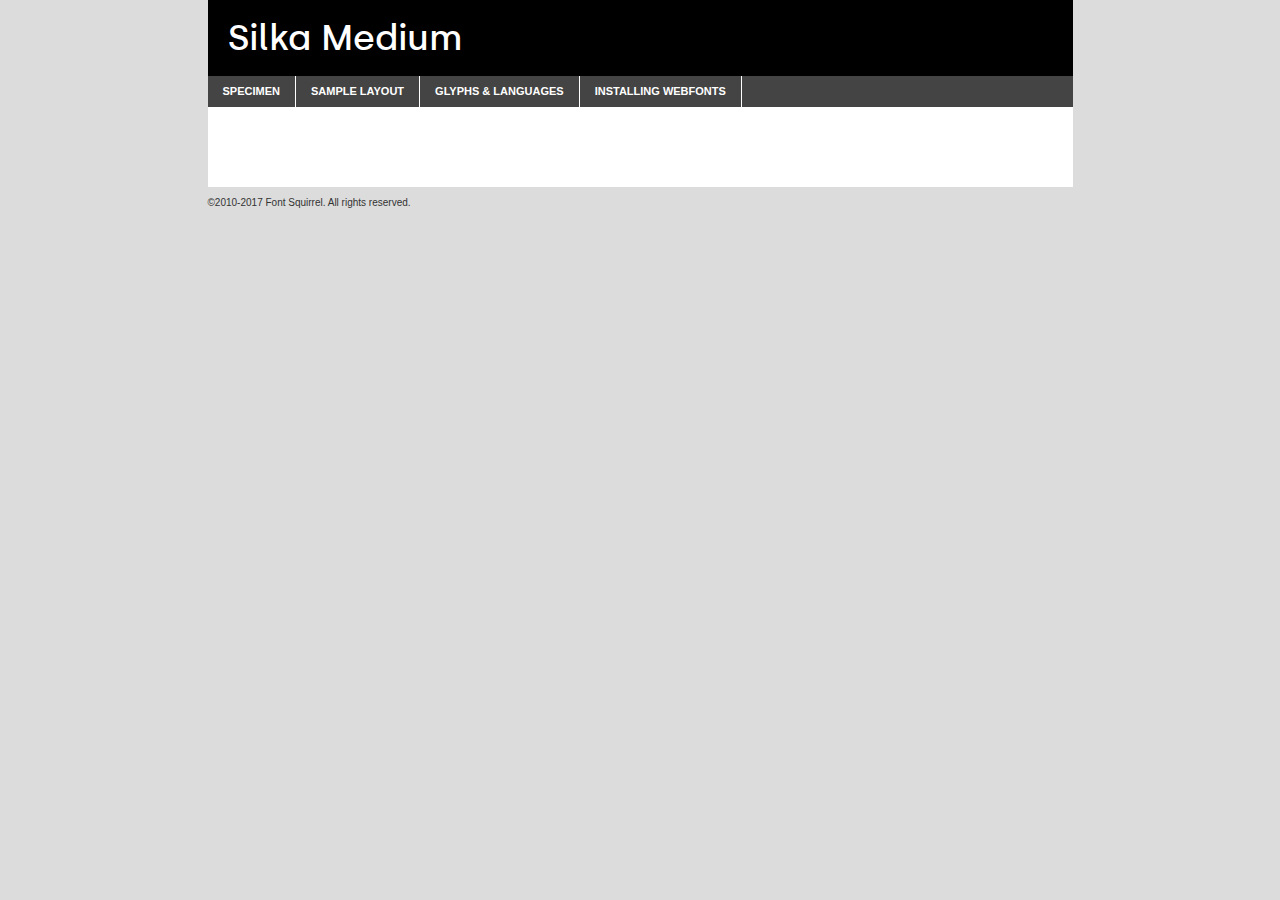
<file: assets/Silka/Silka_Webfont/Silka-Webfont/silka-medium-demo.html>
<!DOCTYPE html PUBLIC "-//W3C//DTD XHTML 1.0 Transitional//EN"
	"http://www.w3.org/TR/xhtml1/DTD/xhtml1-transitional.dtd">

<html xmlns="http://www.w3.org/1999/xhtml" xml:lang="en" lang="en">
<head>
	<meta http-equiv="Content-Type" content="text/html; charset=utf-8" />
	<script src="http://ajax.googleapis.com/ajax/libs/jquery/1.7.2/jquery.min.js" type="text/javascript" charset="utf-8"></script>
	<script type="text/javascript">
	(function($){$.fn.easyTabs=function(option){var param=jQuery.extend({fadeSpeed:"fast",defaultContent:1,activeClass:'active'},option);$(this).each(function(){var thisId="#"+this.id;if(param.defaultContent==''){param.defaultContent=1;}
	if(typeof param.defaultContent=="number")
	{var defaultTab=$(thisId+" .tabs li:eq("+(param.defaultContent-1)+") a").attr('href').substr(1);}else{var defaultTab=param.defaultContent;}
	$(thisId+" .tabs li a").each(function(){var tabToHide=$(this).attr('href').substr(1);$("#"+tabToHide).addClass('easytabs-tab-content');});hideAll();changeContent(defaultTab);function hideAll(){$(thisId+" .easytabs-tab-content").hide();}
	function changeContent(tabId){hideAll();$(thisId+" .tabs li").removeClass(param.activeClass);$(thisId+" .tabs li a[href=#"+tabId+"]").closest('li').addClass(param.activeClass);if(param.fadeSpeed!="none")
	{$(thisId+" #"+tabId).fadeIn(param.fadeSpeed);}else{$(thisId+" #"+tabId).show();}}
	$(thisId+" .tabs li").click(function(){var tabId=$(this).find('a').attr('href').substr(1);changeContent(tabId);return false;});});}})(jQuery);
	</script>
	<link rel="stylesheet" href="specimen_files/specimen_stylesheet.css" type="text/css" charset="utf-8" />
	<link rel="stylesheet" href="stylesheet.css" type="text/css" charset="utf-8" />

	<style type="text/css">
					body{
				font-family: 'silkamedium';
							}
		</style>

	<title>Silka Medium Specimen</title>
	
	
	<script type="text/javascript" charset="utf-8">
		$(document).ready(function() {
			$('#container').easyTabs({defaultContent:1});
		});
	</script>
</head>

<body>
<div id="container">
	<div id="header">
		Silka Medium	</div>
	<ul class="tabs">
		<li><a href="#specimen">Specimen</a></li>
		<li><a href="#layout">Sample Layout</a></li>
				<li><a href="#glyphs">Glyphs &amp; Languages</a></li>
		<li><a href="#installing">Installing Webfonts</a></li>
		
	</ul>
	
	<div id="main_content">

		
			<div id="specimen">
		
				<div class="section">
					<div class="grid12 firstcol">
						<div class="huge">AaBb</div>
					</div>
				</div>
		
				<div class="section">
					<div class="glyph_range">A&#x200B;B&#x200b;C&#x200b;D&#x200b;E&#x200b;F&#x200b;G&#x200b;H&#x200b;I&#x200b;J&#x200b;K&#x200b;L&#x200b;M&#x200b;N&#x200b;O&#x200b;P&#x200b;Q&#x200b;R&#x200b;S&#x200b;T&#x200b;U&#x200b;V&#x200b;W&#x200b;X&#x200b;Y&#x200b;Z&#x200b;a&#x200b;b&#x200b;c&#x200b;d&#x200b;e&#x200b;f&#x200b;g&#x200b;h&#x200b;i&#x200b;j&#x200b;k&#x200b;l&#x200b;m&#x200b;n&#x200b;o&#x200b;p&#x200b;q&#x200b;r&#x200b;s&#x200b;t&#x200b;u&#x200b;v&#x200b;w&#x200b;x&#x200b;y&#x200b;z&#x200b;1&#x200b;2&#x200b;3&#x200b;4&#x200b;5&#x200b;6&#x200b;7&#x200b;8&#x200b;9&#x200b;0&#x200b;&amp;&#x200b;.&#x200b;,&#x200b;?&#x200b;!&#x200b;&#64;&#x200b;(&#x200b;)&#x200b;#&#x200b;$&#x200b;%&#x200b;*&#x200b;+&#x200b;-&#x200b;=&#x200b;:&#x200b;;</div>
				</div>
				<div class="section">
					<div class="grid12 firstcol">
						<table class="sample_table">
							<tr><td>10</td><td class="size10">abcdefghijklmnopqrstuvwxyzABCDEFGHIJKLMNOPQRSTUVWXYZ0123456789abcdefghijklmnopqrstuvwxyzABCDEFGHIJKLMNOPQRSTUVWXYZ0123456789abcdefghijklmnopqrstuvwxyzABCDEFGHIJKLMNOPQRSTUVWXYZ</td></tr>
							<tr><td>11</td><td class="size11">abcdefghijklmnopqrstuvwxyzABCDEFGHIJKLMNOPQRSTUVWXYZ0123456789abcdefghijklmnopqrstuvwxyzABCDEFGHIJKLMNOPQRSTUVWXYZ0123456789abcdefghijklmnopqrstuvwxyzABCDEFGHIJKLMNOPQRSTUVWXYZ</td></tr>
							<tr><td>12</td><td class="size12">abcdefghijklmnopqrstuvwxyzABCDEFGHIJKLMNOPQRSTUVWXYZ0123456789abcdefghijklmnopqrstuvwxyzABCDEFGHIJKLMNOPQRSTUVWXYZ0123456789abcdefghijklmnopqrstuvwxyzABCDEFGHIJKLMNOPQRSTUVWXYZ</td></tr>
							<tr><td>13</td><td class="size13">abcdefghijklmnopqrstuvwxyzABCDEFGHIJKLMNOPQRSTUVWXYZ0123456789abcdefghijklmnopqrstuvwxyzABCDEFGHIJKLMNOPQRSTUVWXYZ0123456789abcdefghijklmnopqrstuvwxyzABCDEFGHIJKLMNOPQRSTUVWXYZ</td></tr>
							<tr><td>14</td><td class="size14">abcdefghijklmnopqrstuvwxyzABCDEFGHIJKLMNOPQRSTUVWXYZ0123456789abcdefghijklmnopqrstuvwxyzABCDEFGHIJKLMNOPQRSTUVWXYZ0123456789abcdefghijklmnopqrstuvwxyzABCDEFGHIJKLMNOPQRSTUVWXYZ</td></tr>
							<tr><td>16</td><td class="size16">abcdefghijklmnopqrstuvwxyzABCDEFGHIJKLMNOPQRSTUVWXYZ0123456789abcdefghijklmnopqrstuvwxyzABCDEFGHIJKLMNOPQRSTUVWXYZ</td></tr>
							<tr><td>18</td><td class="size18">abcdefghijklmnopqrstuvwxyzABCDEFGHIJKLMNOPQRSTUVWXYZ0123456789abcdefghijklmnopqrstuvwxyzABCDEFGHIJKLMNOPQRSTUVWXYZ</td></tr>
							<tr><td>20</td><td class="size20">abcdefghijklmnopqrstuvwxyzABCDEFGHIJKLMNOPQRSTUVWXYZ0123456789abcdefghijklmnopqrstuvwxyzABCDEFGHIJKLMNOPQRSTUVWXYZ</td></tr>
							<tr><td>24</td><td class="size24">abcdefghijklmnopqrstuvwxyzABCDEFGHIJKLMNOPQRSTUVWXYZ0123456789abcdefghijklmnopqrstuvwxyzABCDEFGHIJKLMNOPQRSTUVWXYZ</td></tr>
							<tr><td>30</td><td class="size30">abcdefghijklmnopqrstuvwxyzABCDEFGHIJKLMNOPQRSTUVWXYZ0123456789abcdefghijklmnopqrstuvwxyzABCDEFGHIJKLMNOPQRSTUVWXYZ</td></tr>
							<tr><td>36</td><td class="size36">abcdefghijklmnopqrstuvwxyzABCDEFGHIJKLMNOPQRSTUVWXYZ0123456789abcdefghijklmnopqrstuvwxyzABCDEFGHIJKLMNOPQRSTUVWXYZ</td></tr>
							<tr><td>48</td><td class="size48">abcdefghijklmnopqrstuvwxyzABCDEFGHIJKLMNOPQRSTUVWXYZ0123456789abcdefghijklmnopqrstuvwxyzABCDEFGHIJKLMNOPQRSTUVWXYZ</td></tr>
							<tr><td>60</td><td class="size60">abcdefghijklmnopqrstuvwxyzABCDEFGHIJKLMNOPQRSTUVWXYZ0123456789abcdefghijklmnopqrstuvwxyzABCDEFGHIJKLMNOPQRSTUVWXYZ</td></tr>
							<tr><td>72</td><td class="size72">abcdefghijklmnopqrstuvwxyzABCDEFGHIJKLMNOPQRSTUVWXYZ0123456789abcdefghijklmnopqrstuvwxyzABCDEFGHIJKLMNOPQRSTUVWXYZ</td></tr>
							<tr><td>90</td><td class="size90">abcdefghijklmnopqrstuvwxyzABCDEFGHIJKLMNOPQRSTUVWXYZ0123456789abcdefghijklmnopqrstuvwxyzABCDEFGHIJKLMNOPQRSTUVWXYZ</td></tr>
						</table>
				
					</div>
			
				</div>
		
		
		
								<div class="section" id="bodycomparison">


										<div id="xheight">
				<div class="fontbody">&#x25FC;&#x25FC;&#x25FC;&#x25FC;&#x25FC;&#x25FC;&#x25FC;&#x25FC;&#x25FC;&#x25FC;&#x25FC;&#x25FC;&#x25FC;&#x25FC;&#x25FC;&#x25FC;&#x25FC;&#x25FC;&#x25FC;&#x25FC;&#x25FC;&#x25FC;&#x25FC;&#x25FC;&#x25FC;&#x25FC;&#x25FC;&#x25FC;&#x25FC;&#x25FC;&#x25FC;&#x25FC;&#x25FC;&#x25FC;&#x25FC;&#x25FC;&#x25FC;&#x25FC;&#x25FC;&#x25FC;&#x25FC;&#x25FC;&#x25FC;&#x25FC;&#x25FC;&#x25FC;&#x25FC;&#x25FC;&#x25FC;&#x25FC;&#x25FC;&#x25FC;&#x25FC;&#x25FC;&#x25FC;&#x25FC;&#x25FC;&#x25FC;&#x25FC;&#x25FC;&#x25FC;&#x25FC;&#x25FC;&#x25FC;&#x25FC;&#x25FC;&#x25FC;&#x25FC;&#x25FC;&#x25FC;&#x25FC;&#x25FC;&#x25FC;&#x25FC;&#x25FC;&#x25FC;&#x25FC;&#x25FC;&#x25FC;&#x25FC;&#x25FC;&#x25FC;&#x25FC;&#x25FC;&#x25FC;&#x25FC;&#x25FC;&#x25FC;&#x25FC;&#x25FC;&#x25FC;&#x25FC;&#x25FC;&#x25FC;&#x25FC;&#x25FC;&#x25FC;&#x25FC;&#x25FC;body</div><div class="arialbody">body</div><div class="verdanabody">body</div><div class="georgiabody">body</div></div>
										<div class="fontbody" style="z-index:1">
											body<span>Silka Medium</span>
										</div>
										<div class="arialbody" style="z-index:1">
											body<span>Arial</span>
										</div>
										<div class="verdanabody" style="z-index:1">
											body<span>Verdana</span>
										</div>
										<div class="georgiabody" style="z-index:1">
											body<span>Georgia</span>
										</div>



								</div>
		
		
				<div class="section psample psample_row1" id="">
					
					<div class="grid2 firstcol">
						<p class="size10"><span>10.</span>Aenean lacinia bibendum nulla sed consectetur. Fusce dapibus, tellus ac cursus commodo, tortor mauris condimentum nibh, ut fermentum massa justo sit amet risus. Nullam id dolor id nibh ultricies vehicula ut id elit. Cum sociis natoque penatibus et magnis dis parturient montes, nascetur ridiculus mus. Nulla vitae elit libero, a pharetra augue.</p>
			
					</div>
					<div class="grid3">
						<p class="size11"><span>11.</span>Aenean lacinia bibendum nulla sed consectetur. Fusce dapibus, tellus ac cursus commodo, tortor mauris condimentum nibh, ut fermentum massa justo sit amet risus. Nullam id dolor id nibh ultricies vehicula ut id elit. Cum sociis natoque penatibus et magnis dis parturient montes, nascetur ridiculus mus. Nulla vitae elit libero, a pharetra augue.</p>
			
					</div>
					<div class="grid3">
						<p class="size12"><span>12.</span>Aenean lacinia bibendum nulla sed consectetur. Fusce dapibus, tellus ac cursus commodo, tortor mauris condimentum nibh, ut fermentum massa justo sit amet risus. Nullam id dolor id nibh ultricies vehicula ut id elit. Cum sociis natoque penatibus et magnis dis parturient montes, nascetur ridiculus mus. Nulla vitae elit libero, a pharetra augue.</p>
			
					</div>
					<div class="grid4">
						<p class="size13"><span>13.</span>Aenean lacinia bibendum nulla sed consectetur. Fusce dapibus, tellus ac cursus commodo, tortor mauris condimentum nibh, ut fermentum massa justo sit amet risus. Nullam id dolor id nibh ultricies vehicula ut id elit. Cum sociis natoque penatibus et magnis dis parturient montes, nascetur ridiculus mus. Nulla vitae elit libero, a pharetra augue.</p>
			
					</div>
					<div class="white_blend"></div>
					
				</div>
				<div class="section psample psample_row2" id="">
					<div class="grid3 firstcol">
						<p class="size14"><span>14.</span>Aenean lacinia bibendum nulla sed consectetur. Fusce dapibus, tellus ac cursus commodo, tortor mauris condimentum nibh, ut fermentum massa justo sit amet risus. Nullam id dolor id nibh ultricies vehicula ut id elit. Cum sociis natoque penatibus et magnis dis parturient montes, nascetur ridiculus mus. Nulla vitae elit libero, a pharetra augue.</p>
			
					</div>
					<div class="grid4">
						<p class="size16"><span>16.</span>Aenean lacinia bibendum nulla sed consectetur. Fusce dapibus, tellus ac cursus commodo, tortor mauris condimentum nibh, ut fermentum massa justo sit amet risus. Nullam id dolor id nibh ultricies vehicula ut id elit. Cum sociis natoque penatibus et magnis dis parturient montes, nascetur ridiculus mus. Nulla vitae elit libero, a pharetra augue.</p>
			
					</div>
					<div class="grid5">
						<p class="size18"><span>18.</span>Aenean lacinia bibendum nulla sed consectetur. Fusce dapibus, tellus ac cursus commodo, tortor mauris condimentum nibh, ut fermentum massa justo sit amet risus. Nullam id dolor id nibh ultricies vehicula ut id elit. Cum sociis natoque penatibus et magnis dis parturient montes, nascetur ridiculus mus. Nulla vitae elit libero, a pharetra augue.</p>
			
					</div>

					<div class="white_blend"></div>

				</div>
				
				<div class="section psample psample_row3" id="">
					<div class="grid5 firstcol">
						<p class="size20"><span>20.</span>Aenean lacinia bibendum nulla sed consectetur. Fusce dapibus, tellus ac cursus commodo, tortor mauris condimentum nibh, ut fermentum massa justo sit amet risus. Nullam id dolor id nibh ultricies vehicula ut id elit. Cum sociis natoque penatibus et magnis dis parturient montes, nascetur ridiculus mus. Nulla vitae elit libero, a pharetra augue.</p>
					</div>
					<div class="grid7">
						<p class="size24"><span>24.</span>Aenean lacinia bibendum nulla sed consectetur. Fusce dapibus, tellus ac cursus commodo, tortor mauris condimentum nibh, ut fermentum massa justo sit amet risus. Nullam id dolor id nibh ultricies vehicula ut id elit. Cum sociis natoque penatibus et magnis dis parturient montes, nascetur ridiculus mus. Nulla vitae elit libero, a pharetra augue.</p>
					</div>
					
					<div class="white_blend"></div>
					
				</div>
				
				<div class="section psample psample_row4" id="">
					<div class="grid12 firstcol">
						<p class="size30"><span>30.</span>Aenean lacinia bibendum nulla sed consectetur. Fusce dapibus, tellus ac cursus commodo, tortor mauris condimentum nibh, ut fermentum massa justo sit amet risus. Nullam id dolor id nibh ultricies vehicula ut id elit. Cum sociis natoque penatibus et magnis dis parturient montes, nascetur ridiculus mus. Nulla vitae elit libero, a pharetra augue.</p>
					</div>
					<div class="white_blend"></div>
					
				</div>
				
				
				
				<div class="section psample psample_row1 fullreverse">
					<div class="grid2 firstcol">
						<p class="size10"><span>10.</span>Aenean lacinia bibendum nulla sed consectetur. Fusce dapibus, tellus ac cursus commodo, tortor mauris condimentum nibh, ut fermentum massa justo sit amet risus. Nullam id dolor id nibh ultricies vehicula ut id elit. Cum sociis natoque penatibus et magnis dis parturient montes, nascetur ridiculus mus. Nulla vitae elit libero, a pharetra augue.</p>
			
					</div>
					<div class="grid3">
						<p class="size11"><span>11.</span>Aenean lacinia bibendum nulla sed consectetur. Fusce dapibus, tellus ac cursus commodo, tortor mauris condimentum nibh, ut fermentum massa justo sit amet risus. Nullam id dolor id nibh ultricies vehicula ut id elit. Cum sociis natoque penatibus et magnis dis parturient montes, nascetur ridiculus mus. Nulla vitae elit libero, a pharetra augue.</p>
			
					</div>
					<div class="grid3">
						<p class="size12"><span>12.</span>Aenean lacinia bibendum nulla sed consectetur. Fusce dapibus, tellus ac cursus commodo, tortor mauris condimentum nibh, ut fermentum massa justo sit amet risus. Nullam id dolor id nibh ultricies vehicula ut id elit. Cum sociis natoque penatibus et magnis dis parturient montes, nascetur ridiculus mus. Nulla vitae elit libero, a pharetra augue.</p>
			
					</div>
					<div class="grid4">
						<p class="size13"><span>13.</span>Aenean lacinia bibendum nulla sed consectetur. Fusce dapibus, tellus ac cursus commodo, tortor mauris condimentum nibh, ut fermentum massa justo sit amet risus. Nullam id dolor id nibh ultricies vehicula ut id elit. Cum sociis natoque penatibus et magnis dis parturient montes, nascetur ridiculus mus. Nulla vitae elit libero, a pharetra augue.</p>
			
					</div>
					<div class="black_blend"></div>
					
				</div>
				
				<div class="section psample psample_row2 fullreverse">
					<div class="grid3 firstcol">
						<p class="size14"><span>14.</span>Aenean lacinia bibendum nulla sed consectetur. Fusce dapibus, tellus ac cursus commodo, tortor mauris condimentum nibh, ut fermentum massa justo sit amet risus. Nullam id dolor id nibh ultricies vehicula ut id elit. Cum sociis natoque penatibus et magnis dis parturient montes, nascetur ridiculus mus. Nulla vitae elit libero, a pharetra augue.</p>
			
					</div>
					<div class="grid4">
						<p class="size16"><span>16.</span>Aenean lacinia bibendum nulla sed consectetur. Fusce dapibus, tellus ac cursus commodo, tortor mauris condimentum nibh, ut fermentum massa justo sit amet risus. Nullam id dolor id nibh ultricies vehicula ut id elit. Cum sociis natoque penatibus et magnis dis parturient montes, nascetur ridiculus mus. Nulla vitae elit libero, a pharetra augue.</p>
			
					</div>
					<div class="grid5">
						<p class="size18"><span>18.</span>Aenean lacinia bibendum nulla sed consectetur. Fusce dapibus, tellus ac cursus commodo, tortor mauris condimentum nibh, ut fermentum massa justo sit amet risus. Nullam id dolor id nibh ultricies vehicula ut id elit. Cum sociis natoque penatibus et magnis dis parturient montes, nascetur ridiculus mus. Nulla vitae elit libero, a pharetra augue.</p>
			
					</div>
					<div class="black_blend"></div>

				</div>
				
				<div class="section psample fullreverse psample_row3" id="">
					<div class="grid5 firstcol">
						<p class="size20"><span>20.</span>Aenean lacinia bibendum nulla sed consectetur. Fusce dapibus, tellus ac cursus commodo, tortor mauris condimentum nibh, ut fermentum massa justo sit amet risus. Nullam id dolor id nibh ultricies vehicula ut id elit. Cum sociis natoque penatibus et magnis dis parturient montes, nascetur ridiculus mus. Nulla vitae elit libero, a pharetra augue.</p>
					</div>
					<div class="grid7">
						<p class="size24"><span>24.</span>Aenean lacinia bibendum nulla sed consectetur. Fusce dapibus, tellus ac cursus commodo, tortor mauris condimentum nibh, ut fermentum massa justo sit amet risus. Nullam id dolor id nibh ultricies vehicula ut id elit. Cum sociis natoque penatibus et magnis dis parturient montes, nascetur ridiculus mus. Nulla vitae elit libero, a pharetra augue.</p>
					</div>
					
					<div class="black_blend"></div>
					
				</div>
				
				<div class="section psample fullreverse psample_row4" id="" style="border-bottom: 20px #000 solid;">
					<div class="grid12 firstcol">
						<p class="size30"><span>30.</span>Aenean lacinia bibendum nulla sed consectetur. Fusce dapibus, tellus ac cursus commodo, tortor mauris condimentum nibh, ut fermentum massa justo sit amet risus. Nullam id dolor id nibh ultricies vehicula ut id elit. Cum sociis natoque penatibus et magnis dis parturient montes, nascetur ridiculus mus. Nulla vitae elit libero, a pharetra augue.</p>
					</div>
					<div class="black_blend"></div>
					
				</div>
				
				
				
				
			</div>
			
			<div id="layout">
				
				<div class="section">
					
					<div class="grid12 firstcol">
						<h1>Lorem Ipsum Dolor</h1>
						<h2>Etiam porta sem malesuada magna mollis euismod</h2>
						
						<p class="byline">By <a href="#link">Aenean Lacinia</a></p>
					</div>
				</div>
				<div class="section">
					<div class="grid8 firstcol">
						<p class="large">Donec sed odio dui. Morbi leo risus, porta ac consectetur ac, vestibulum at eros. Fusce dapibus, tellus ac cursus commodo, tortor mauris condimentum nibh, ut fermentum massa justo sit amet risus. </p>

						
						<h3>Pellentesque ornare sem</h3>

						<p>Maecenas sed diam eget risus varius blandit sit amet non magna. Maecenas faucibus mollis interdum. Donec ullamcorper nulla non metus auctor fringilla. Nullam id dolor id nibh ultricies vehicula ut id elit. Nullam id dolor id nibh ultricies vehicula ut id elit. </p>

						<p>Aenean eu leo quam. Pellentesque ornare sem lacinia quam venenatis vestibulum. Lorem ipsum dolor sit amet, consectetur adipiscing elit. Cum sociis natoque penatibus et magnis dis parturient montes, nascetur ridiculus mus. </p>

						<p>Nulla vitae elit libero, a pharetra augue. Praesent commodo cursus magna, vel scelerisque nisl consectetur et. Aenean lacinia bibendum nulla sed consectetur. </p>

						<p>Nullam quis risus eget urna mollis ornare vel eu leo. Nullam quis risus eget urna mollis ornare vel eu leo. Maecenas sed diam eget risus varius blandit sit amet non magna. Donec ullamcorper nulla non metus auctor fringilla. </p>

						<h3>Cras mattis consectetur</h3>

						<p>Aenean eu leo quam. Pellentesque ornare sem lacinia quam venenatis vestibulum. Aenean lacinia bibendum nulla sed consectetur. Integer posuere erat a ante venenatis dapibus posuere velit aliquet. Cras mattis consectetur purus sit amet fermentum. </p>

						<p>Nullam id dolor id nibh ultricies vehicula ut id elit. Nullam quis risus eget urna mollis ornare vel eu leo. Cras mattis consectetur purus sit amet fermentum.</p>
					</div>
					
					<div class="grid4 sidebar">
						
						<div class="box reverse">
							<p class="last">Nullam quis risus eget urna mollis ornare vel eu leo. Donec ullamcorper nulla non metus auctor fringilla. Cras mattis consectetur purus sit amet fermentum. Sed posuere consectetur est at lobortis. Lorem ipsum dolor sit amet, consectetur adipiscing elit. </p>
						</div>
						
						<p class="caption">Maecenas sed diam eget risus varius.</p>

						<p>Vestibulum id ligula porta felis euismod semper. Integer posuere erat a ante venenatis dapibus posuere velit aliquet. Vestibulum id ligula porta felis euismod semper. Sed posuere consectetur est at lobortis. Maecenas sed diam eget risus varius blandit sit amet non magna. Fusce dapibus, tellus ac cursus commodo, tortor mauris condimentum nibh, ut fermentum massa justo sit amet risus. </p>

					

						<p>Duis mollis, est non commodo luctus, nisi erat porttitor ligula, eget lacinia odio sem nec elit. Aenean lacinia bibendum nulla sed consectetur. Vivamus sagittis lacus vel augue laoreet rutrum faucibus dolor auctor. Aenean lacinia bibendum nulla sed consectetur. Nullam quis risus eget urna mollis ornare vel eu leo. </p>

						<p>Praesent commodo cursus magna, vel scelerisque nisl consectetur et. Donec ullamcorper nulla non metus auctor fringilla. Maecenas faucibus mollis interdum. Fusce dapibus, tellus ac cursus commodo, tortor mauris condimentum nibh, ut fermentum massa justo sit amet risus. </p>

					</div>
				</div>
				
			</div>


			



		<div id="glyphs">
			<div class="section">
				<div class="grid12 firstcol">
			
				<h1>Language Support</h1>
				<p>The subset of Silka Medium in this kit supports the following languages:<br />
			
					Albanian, Basque, Bosnian, Breton, Catalan, Chamorro, Chichewa_nyanja, Croatian, Czech, Danish, Dutch, English, Estonian, Faroese, Finnish, French, Frisian, Galician, German, Hungarian, Icelandic, Italian, Latvian, Lithuanian, Malagasy, Maltese, Norwegian, Polish, Portuguese, Romanian, Slovak, Slovenian, Spanish, Swedish, Turkish, Welsh, Alsatian, Aragonese, Arapaho, Aromanian, Arrernte, Asturian, Aymara, Bislama, Cebuano, Cheyenne, Cimbrian, Corsican, Fijian, French_creole, Friulian, Genoese, Gilbertese, Greenlandic, Haitian_creole, Hawaiian, Hiligaynon, Hmong, Hopi, Ibanag, Iloko_ilokano, Indonesian, Interglossa_glosa, Interlingua, Irish_gaelic, Istro-romanian, Jerriais, Kashubian, Kurdish_kurmanji, Ladin, Lojban, Lombard, Low_saxon, Luxembourgeois, Manx, Maori, Megleno-romanian, Mohawk, Nahuatl, Norfolk_pitcairnese, Northern_sotho, Occitan, Oromo, Pangasinan, Papiamento, Piedmontese, Potawatomi, Rhaeto-romance, Romansh, Rotokas, Sami_inari, Sami_lule, Samoan, Sardinian, Scots_gaelic, Seychelles_creole, Shona, Sicilian, Somali, Southern_ndebele, Southern_sotho, Swahili, Swati_swazi, Tagalog_filipino_pilipino, Tahitian, Tausug, Tetum, Tok_pisin, Tongan, Tswana, Turkmen, Turkmen_latinized, Tuvaluan, Uyghur_latinized, Veps, Volapuk, Votic_latinized, Walloon, Warlpiri, Xhosa, Yapese, Zulu, Latinbasic, Ubasic, Demo				</p>
				<h1>Glyph Chart</h1>
				<p>The subset of Silka Medium in this kit includes all the glyphs listed below. Unicode entities are included above each glyph to help you insert individual characters into your layout.</p>
				<div id="glyph_chart">
			
																				 <div><p>&amp;#13;</p>&#13;</div>
																				 <div><p>&amp;#32;</p>&#32;</div>
																				 <div><p>&amp;#33;</p>&#33;</div>
																				 <div><p>&amp;#34;</p>&#34;</div>
																				 <div><p>&amp;#35;</p>&#35;</div>
																				 <div><p>&amp;#36;</p>&#36;</div>
																				 <div><p>&amp;#37;</p>&#37;</div>
																				 <div><p>&amp;#38;</p>&#38;</div>
																				 <div><p>&amp;#39;</p>&#39;</div>
																				 <div><p>&amp;#40;</p>&#40;</div>
																				 <div><p>&amp;#41;</p>&#41;</div>
																				 <div><p>&amp;#42;</p>&#42;</div>
																				 <div><p>&amp;#43;</p>&#43;</div>
																				 <div><p>&amp;#44;</p>&#44;</div>
																				 <div><p>&amp;#45;</p>&#45;</div>
																				 <div><p>&amp;#46;</p>&#46;</div>
																				 <div><p>&amp;#47;</p>&#47;</div>
																				 <div><p>&amp;#48;</p>&#48;</div>
																				 <div><p>&amp;#49;</p>&#49;</div>
																				 <div><p>&amp;#50;</p>&#50;</div>
																				 <div><p>&amp;#51;</p>&#51;</div>
																				 <div><p>&amp;#52;</p>&#52;</div>
																				 <div><p>&amp;#53;</p>&#53;</div>
																				 <div><p>&amp;#54;</p>&#54;</div>
																				 <div><p>&amp;#55;</p>&#55;</div>
																				 <div><p>&amp;#56;</p>&#56;</div>
																				 <div><p>&amp;#57;</p>&#57;</div>
																				 <div><p>&amp;#58;</p>&#58;</div>
																				 <div><p>&amp;#59;</p>&#59;</div>
																				 <div><p>&amp;#60;</p>&#60;</div>
																				 <div><p>&amp;#61;</p>&#61;</div>
																				 <div><p>&amp;#62;</p>&#62;</div>
																				 <div><p>&amp;#63;</p>&#63;</div>
																				 <div><p>&amp;#64;</p>&#64;</div>
																				 <div><p>&amp;#65;</p>&#65;</div>
																				 <div><p>&amp;#66;</p>&#66;</div>
																				 <div><p>&amp;#67;</p>&#67;</div>
																				 <div><p>&amp;#68;</p>&#68;</div>
																				 <div><p>&amp;#69;</p>&#69;</div>
																				 <div><p>&amp;#70;</p>&#70;</div>
																				 <div><p>&amp;#71;</p>&#71;</div>
																				 <div><p>&amp;#72;</p>&#72;</div>
																				 <div><p>&amp;#73;</p>&#73;</div>
																				 <div><p>&amp;#74;</p>&#74;</div>
																				 <div><p>&amp;#75;</p>&#75;</div>
																				 <div><p>&amp;#76;</p>&#76;</div>
																				 <div><p>&amp;#77;</p>&#77;</div>
																				 <div><p>&amp;#78;</p>&#78;</div>
																				 <div><p>&amp;#79;</p>&#79;</div>
																				 <div><p>&amp;#80;</p>&#80;</div>
																				 <div><p>&amp;#81;</p>&#81;</div>
																				 <div><p>&amp;#82;</p>&#82;</div>
																				 <div><p>&amp;#83;</p>&#83;</div>
																				 <div><p>&amp;#84;</p>&#84;</div>
																				 <div><p>&amp;#85;</p>&#85;</div>
																				 <div><p>&amp;#86;</p>&#86;</div>
																				 <div><p>&amp;#87;</p>&#87;</div>
																				 <div><p>&amp;#88;</p>&#88;</div>
																				 <div><p>&amp;#89;</p>&#89;</div>
																				 <div><p>&amp;#90;</p>&#90;</div>
																				 <div><p>&amp;#91;</p>&#91;</div>
																				 <div><p>&amp;#92;</p>&#92;</div>
																				 <div><p>&amp;#93;</p>&#93;</div>
																				 <div><p>&amp;#94;</p>&#94;</div>
																				 <div><p>&amp;#95;</p>&#95;</div>
																				 <div><p>&amp;#96;</p>&#96;</div>
																				 <div><p>&amp;#97;</p>&#97;</div>
																				 <div><p>&amp;#98;</p>&#98;</div>
																				 <div><p>&amp;#99;</p>&#99;</div>
																				 <div><p>&amp;#100;</p>&#100;</div>
																				 <div><p>&amp;#101;</p>&#101;</div>
																				 <div><p>&amp;#102;</p>&#102;</div>
																				 <div><p>&amp;#103;</p>&#103;</div>
																				 <div><p>&amp;#104;</p>&#104;</div>
																				 <div><p>&amp;#105;</p>&#105;</div>
																				 <div><p>&amp;#106;</p>&#106;</div>
																				 <div><p>&amp;#107;</p>&#107;</div>
																				 <div><p>&amp;#108;</p>&#108;</div>
																				 <div><p>&amp;#109;</p>&#109;</div>
																				 <div><p>&amp;#110;</p>&#110;</div>
																				 <div><p>&amp;#111;</p>&#111;</div>
																				 <div><p>&amp;#112;</p>&#112;</div>
																				 <div><p>&amp;#113;</p>&#113;</div>
																				 <div><p>&amp;#114;</p>&#114;</div>
																				 <div><p>&amp;#115;</p>&#115;</div>
																				 <div><p>&amp;#116;</p>&#116;</div>
																				 <div><p>&amp;#117;</p>&#117;</div>
																				 <div><p>&amp;#118;</p>&#118;</div>
																				 <div><p>&amp;#119;</p>&#119;</div>
																				 <div><p>&amp;#120;</p>&#120;</div>
																				 <div><p>&amp;#121;</p>&#121;</div>
																				 <div><p>&amp;#122;</p>&#122;</div>
																				 <div><p>&amp;#123;</p>&#123;</div>
																				 <div><p>&amp;#124;</p>&#124;</div>
																				 <div><p>&amp;#125;</p>&#125;</div>
																				 <div><p>&amp;#126;</p>&#126;</div>
																				 <div><p>&amp;#160;</p>&#160;</div>
																				 <div><p>&amp;#161;</p>&#161;</div>
																				 <div><p>&amp;#162;</p>&#162;</div>
																				 <div><p>&amp;#163;</p>&#163;</div>
																				 <div><p>&amp;#165;</p>&#165;</div>
																				 <div><p>&amp;#167;</p>&#167;</div>
																				 <div><p>&amp;#168;</p>&#168;</div>
																				 <div><p>&amp;#169;</p>&#169;</div>
																				 <div><p>&amp;#170;</p>&#170;</div>
																				 <div><p>&amp;#171;</p>&#171;</div>
																				 <div><p>&amp;#173;</p>&#173;</div>
																				 <div><p>&amp;#174;</p>&#174;</div>
																				 <div><p>&amp;#175;</p>&#175;</div>
																				 <div><p>&amp;#176;</p>&#176;</div>
																				 <div><p>&amp;#178;</p>&#178;</div>
																				 <div><p>&amp;#179;</p>&#179;</div>
																				 <div><p>&amp;#180;</p>&#180;</div>
																				 <div><p>&amp;#182;</p>&#182;</div>
																				 <div><p>&amp;#183;</p>&#183;</div>
																				 <div><p>&amp;#184;</p>&#184;</div>
																				 <div><p>&amp;#185;</p>&#185;</div>
																				 <div><p>&amp;#186;</p>&#186;</div>
																				 <div><p>&amp;#187;</p>&#187;</div>
																				 <div><p>&amp;#188;</p>&#188;</div>
																				 <div><p>&amp;#189;</p>&#189;</div>
																				 <div><p>&amp;#190;</p>&#190;</div>
																				 <div><p>&amp;#191;</p>&#191;</div>
																				 <div><p>&amp;#192;</p>&#192;</div>
																				 <div><p>&amp;#193;</p>&#193;</div>
																				 <div><p>&amp;#194;</p>&#194;</div>
																				 <div><p>&amp;#195;</p>&#195;</div>
																				 <div><p>&amp;#196;</p>&#196;</div>
																				 <div><p>&amp;#197;</p>&#197;</div>
																				 <div><p>&amp;#198;</p>&#198;</div>
																				 <div><p>&amp;#199;</p>&#199;</div>
																				 <div><p>&amp;#200;</p>&#200;</div>
																				 <div><p>&amp;#201;</p>&#201;</div>
																				 <div><p>&amp;#202;</p>&#202;</div>
																				 <div><p>&amp;#203;</p>&#203;</div>
																				 <div><p>&amp;#204;</p>&#204;</div>
																				 <div><p>&amp;#205;</p>&#205;</div>
																				 <div><p>&amp;#206;</p>&#206;</div>
																				 <div><p>&amp;#207;</p>&#207;</div>
																				 <div><p>&amp;#208;</p>&#208;</div>
																				 <div><p>&amp;#209;</p>&#209;</div>
																				 <div><p>&amp;#210;</p>&#210;</div>
																				 <div><p>&amp;#211;</p>&#211;</div>
																				 <div><p>&amp;#212;</p>&#212;</div>
																				 <div><p>&amp;#213;</p>&#213;</div>
																				 <div><p>&amp;#214;</p>&#214;</div>
																				 <div><p>&amp;#215;</p>&#215;</div>
																				 <div><p>&amp;#216;</p>&#216;</div>
																				 <div><p>&amp;#217;</p>&#217;</div>
																				 <div><p>&amp;#218;</p>&#218;</div>
																				 <div><p>&amp;#219;</p>&#219;</div>
																				 <div><p>&amp;#220;</p>&#220;</div>
																				 <div><p>&amp;#221;</p>&#221;</div>
																				 <div><p>&amp;#222;</p>&#222;</div>
																				 <div><p>&amp;#223;</p>&#223;</div>
																				 <div><p>&amp;#224;</p>&#224;</div>
																				 <div><p>&amp;#225;</p>&#225;</div>
																				 <div><p>&amp;#226;</p>&#226;</div>
																				 <div><p>&amp;#227;</p>&#227;</div>
																				 <div><p>&amp;#228;</p>&#228;</div>
																				 <div><p>&amp;#229;</p>&#229;</div>
																				 <div><p>&amp;#230;</p>&#230;</div>
																				 <div><p>&amp;#231;</p>&#231;</div>
																				 <div><p>&amp;#232;</p>&#232;</div>
																				 <div><p>&amp;#233;</p>&#233;</div>
																				 <div><p>&amp;#234;</p>&#234;</div>
																				 <div><p>&amp;#235;</p>&#235;</div>
																				 <div><p>&amp;#236;</p>&#236;</div>
																				 <div><p>&amp;#237;</p>&#237;</div>
																				 <div><p>&amp;#238;</p>&#238;</div>
																				 <div><p>&amp;#239;</p>&#239;</div>
																				 <div><p>&amp;#240;</p>&#240;</div>
																				 <div><p>&amp;#241;</p>&#241;</div>
																				 <div><p>&amp;#242;</p>&#242;</div>
																				 <div><p>&amp;#243;</p>&#243;</div>
																				 <div><p>&amp;#244;</p>&#244;</div>
																				 <div><p>&amp;#245;</p>&#245;</div>
																				 <div><p>&amp;#246;</p>&#246;</div>
																				 <div><p>&amp;#247;</p>&#247;</div>
																				 <div><p>&amp;#248;</p>&#248;</div>
																				 <div><p>&amp;#249;</p>&#249;</div>
																				 <div><p>&amp;#250;</p>&#250;</div>
																				 <div><p>&amp;#251;</p>&#251;</div>
																				 <div><p>&amp;#252;</p>&#252;</div>
																				 <div><p>&amp;#253;</p>&#253;</div>
																				 <div><p>&amp;#254;</p>&#254;</div>
																				 <div><p>&amp;#255;</p>&#255;</div>
																				 <div><p>&amp;#256;</p>&#256;</div>
																				 <div><p>&amp;#257;</p>&#257;</div>
																				 <div><p>&amp;#258;</p>&#258;</div>
																				 <div><p>&amp;#259;</p>&#259;</div>
																				 <div><p>&amp;#260;</p>&#260;</div>
																				 <div><p>&amp;#261;</p>&#261;</div>
																				 <div><p>&amp;#262;</p>&#262;</div>
																				 <div><p>&amp;#263;</p>&#263;</div>
																				 <div><p>&amp;#266;</p>&#266;</div>
																				 <div><p>&amp;#267;</p>&#267;</div>
																				 <div><p>&amp;#268;</p>&#268;</div>
																				 <div><p>&amp;#269;</p>&#269;</div>
																				 <div><p>&amp;#270;</p>&#270;</div>
																				 <div><p>&amp;#271;</p>&#271;</div>
																				 <div><p>&amp;#272;</p>&#272;</div>
																				 <div><p>&amp;#273;</p>&#273;</div>
																				 <div><p>&amp;#274;</p>&#274;</div>
																				 <div><p>&amp;#275;</p>&#275;</div>
																				 <div><p>&amp;#278;</p>&#278;</div>
																				 <div><p>&amp;#279;</p>&#279;</div>
																				 <div><p>&amp;#280;</p>&#280;</div>
																				 <div><p>&amp;#281;</p>&#281;</div>
																				 <div><p>&amp;#282;</p>&#282;</div>
																				 <div><p>&amp;#283;</p>&#283;</div>
																				 <div><p>&amp;#286;</p>&#286;</div>
																				 <div><p>&amp;#287;</p>&#287;</div>
																				 <div><p>&amp;#288;</p>&#288;</div>
																				 <div><p>&amp;#289;</p>&#289;</div>
																				 <div><p>&amp;#290;</p>&#290;</div>
																				 <div><p>&amp;#291;</p>&#291;</div>
																				 <div><p>&amp;#292;</p>&#292;</div>
																				 <div><p>&amp;#293;</p>&#293;</div>
																				 <div><p>&amp;#294;</p>&#294;</div>
																				 <div><p>&amp;#295;</p>&#295;</div>
																				 <div><p>&amp;#298;</p>&#298;</div>
																				 <div><p>&amp;#299;</p>&#299;</div>
																				 <div><p>&amp;#302;</p>&#302;</div>
																				 <div><p>&amp;#303;</p>&#303;</div>
																				 <div><p>&amp;#304;</p>&#304;</div>
																				 <div><p>&amp;#305;</p>&#305;</div>
																				 <div><p>&amp;#308;</p>&#308;</div>
																				 <div><p>&amp;#309;</p>&#309;</div>
																				 <div><p>&amp;#310;</p>&#310;</div>
																				 <div><p>&amp;#311;</p>&#311;</div>
																				 <div><p>&amp;#312;</p>&#312;</div>
																				 <div><p>&amp;#313;</p>&#313;</div>
																				 <div><p>&amp;#314;</p>&#314;</div>
																				 <div><p>&amp;#315;</p>&#315;</div>
																				 <div><p>&amp;#316;</p>&#316;</div>
																				 <div><p>&amp;#317;</p>&#317;</div>
																				 <div><p>&amp;#318;</p>&#318;</div>
																				 <div><p>&amp;#319;</p>&#319;</div>
																				 <div><p>&amp;#320;</p>&#320;</div>
																				 <div><p>&amp;#321;</p>&#321;</div>
																				 <div><p>&amp;#322;</p>&#322;</div>
																				 <div><p>&amp;#323;</p>&#323;</div>
																				 <div><p>&amp;#324;</p>&#324;</div>
																				 <div><p>&amp;#325;</p>&#325;</div>
																				 <div><p>&amp;#326;</p>&#326;</div>
																				 <div><p>&amp;#327;</p>&#327;</div>
																				 <div><p>&amp;#328;</p>&#328;</div>
																				 <div><p>&amp;#330;</p>&#330;</div>
																				 <div><p>&amp;#331;</p>&#331;</div>
																				 <div><p>&amp;#332;</p>&#332;</div>
																				 <div><p>&amp;#333;</p>&#333;</div>
																				 <div><p>&amp;#336;</p>&#336;</div>
																				 <div><p>&amp;#337;</p>&#337;</div>
																				 <div><p>&amp;#338;</p>&#338;</div>
																				 <div><p>&amp;#339;</p>&#339;</div>
																				 <div><p>&amp;#340;</p>&#340;</div>
																				 <div><p>&amp;#341;</p>&#341;</div>
																				 <div><p>&amp;#342;</p>&#342;</div>
																				 <div><p>&amp;#343;</p>&#343;</div>
																				 <div><p>&amp;#344;</p>&#344;</div>
																				 <div><p>&amp;#345;</p>&#345;</div>
																				 <div><p>&amp;#346;</p>&#346;</div>
																				 <div><p>&amp;#347;</p>&#347;</div>
																				 <div><p>&amp;#350;</p>&#350;</div>
																				 <div><p>&amp;#351;</p>&#351;</div>
																				 <div><p>&amp;#352;</p>&#352;</div>
																				 <div><p>&amp;#353;</p>&#353;</div>
																				 <div><p>&amp;#354;</p>&#354;</div>
																				 <div><p>&amp;#355;</p>&#355;</div>
																				 <div><p>&amp;#356;</p>&#356;</div>
																				 <div><p>&amp;#357;</p>&#357;</div>
																				 <div><p>&amp;#358;</p>&#358;</div>
																				 <div><p>&amp;#359;</p>&#359;</div>
																				 <div><p>&amp;#362;</p>&#362;</div>
																				 <div><p>&amp;#363;</p>&#363;</div>
																				 <div><p>&amp;#366;</p>&#366;</div>
																				 <div><p>&amp;#367;</p>&#367;</div>
																				 <div><p>&amp;#368;</p>&#368;</div>
																				 <div><p>&amp;#369;</p>&#369;</div>
																				 <div><p>&amp;#370;</p>&#370;</div>
																				 <div><p>&amp;#371;</p>&#371;</div>
																				 <div><p>&amp;#372;</p>&#372;</div>
																				 <div><p>&amp;#373;</p>&#373;</div>
																				 <div><p>&amp;#374;</p>&#374;</div>
																				 <div><p>&amp;#375;</p>&#375;</div>
																				 <div><p>&amp;#376;</p>&#376;</div>
																				 <div><p>&amp;#377;</p>&#377;</div>
																				 <div><p>&amp;#378;</p>&#378;</div>
																				 <div><p>&amp;#379;</p>&#379;</div>
																				 <div><p>&amp;#380;</p>&#380;</div>
																				 <div><p>&amp;#381;</p>&#381;</div>
																				 <div><p>&amp;#382;</p>&#382;</div>
																				 <div><p>&amp;#402;</p>&#402;</div>
																				 <div><p>&amp;#536;</p>&#536;</div>
																				 <div><p>&amp;#537;</p>&#537;</div>
																				 <div><p>&amp;#538;</p>&#538;</div>
																				 <div><p>&amp;#539;</p>&#539;</div>
																				 <div><p>&amp;#567;</p>&#567;</div>
																				 <div><p>&amp;#710;</p>&#710;</div>
																				 <div><p>&amp;#711;</p>&#711;</div>
																				 <div><p>&amp;#728;</p>&#728;</div>
																				 <div><p>&amp;#729;</p>&#729;</div>
																				 <div><p>&amp;#730;</p>&#730;</div>
																				 <div><p>&amp;#731;</p>&#731;</div>
																				 <div><p>&amp;#732;</p>&#732;</div>
																				 <div><p>&amp;#733;</p>&#733;</div>
																				 <div><p>&amp;#806;</p>&#806;</div>
																				 <div><p>&amp;#7808;</p>&#7808;</div>
																				 <div><p>&amp;#7809;</p>&#7809;</div>
																				 <div><p>&amp;#7810;</p>&#7810;</div>
																				 <div><p>&amp;#7811;</p>&#7811;</div>
																				 <div><p>&amp;#7812;</p>&#7812;</div>
																				 <div><p>&amp;#7813;</p>&#7813;</div>
																				 <div><p>&amp;#7838;</p>&#7838;</div>
																				 <div><p>&amp;#7922;</p>&#7922;</div>
																				 <div><p>&amp;#7923;</p>&#7923;</div>
																				 <div><p>&amp;#8192;</p>&#8192;</div>
																				 <div><p>&amp;#8193;</p>&#8193;</div>
																				 <div><p>&amp;#8194;</p>&#8194;</div>
																				 <div><p>&amp;#8195;</p>&#8195;</div>
																				 <div><p>&amp;#8196;</p>&#8196;</div>
																				 <div><p>&amp;#8197;</p>&#8197;</div>
																				 <div><p>&amp;#8198;</p>&#8198;</div>
																				 <div><p>&amp;#8199;</p>&#8199;</div>
																				 <div><p>&amp;#8200;</p>&#8200;</div>
																				 <div><p>&amp;#8201;</p>&#8201;</div>
																				 <div><p>&amp;#8202;</p>&#8202;</div>
																				 <div><p>&amp;#8208;</p>&#8208;</div>
																				 <div><p>&amp;#8209;</p>&#8209;</div>
																				 <div><p>&amp;#8210;</p>&#8210;</div>
																				 <div><p>&amp;#8211;</p>&#8211;</div>
																				 <div><p>&amp;#8212;</p>&#8212;</div>
																				 <div><p>&amp;#8216;</p>&#8216;</div>
																				 <div><p>&amp;#8217;</p>&#8217;</div>
																				 <div><p>&amp;#8218;</p>&#8218;</div>
																				 <div><p>&amp;#8220;</p>&#8220;</div>
																				 <div><p>&amp;#8221;</p>&#8221;</div>
																				 <div><p>&amp;#8222;</p>&#8222;</div>
																				 <div><p>&amp;#8224;</p>&#8224;</div>
																				 <div><p>&amp;#8225;</p>&#8225;</div>
																				 <div><p>&amp;#8226;</p>&#8226;</div>
																				 <div><p>&amp;#8230;</p>&#8230;</div>
																				 <div><p>&amp;#8239;</p>&#8239;</div>
																				 <div><p>&amp;#8240;</p>&#8240;</div>
																				 <div><p>&amp;#8249;</p>&#8249;</div>
																				 <div><p>&amp;#8250;</p>&#8250;</div>
																				 <div><p>&amp;#8260;</p>&#8260;</div>
																				 <div><p>&amp;#8287;</p>&#8287;</div>
																				 <div><p>&amp;#8364;</p>&#8364;</div>
																				 <div><p>&amp;#8470;</p>&#8470;</div>
																				 <div><p>&amp;#8482;</p>&#8482;</div>
																				 <div><p>&amp;#8592;</p>&#8592;</div>
																				 <div><p>&amp;#8593;</p>&#8593;</div>
																				 <div><p>&amp;#8594;</p>&#8594;</div>
																				 <div><p>&amp;#8595;</p>&#8595;</div>
																				 <div><p>&amp;#8598;</p>&#8598;</div>
																				 <div><p>&amp;#8599;</p>&#8599;</div>
																				 <div><p>&amp;#8600;</p>&#8600;</div>
																				 <div><p>&amp;#8601;</p>&#8601;</div>
																				 <div><p>&amp;#8722;</p>&#8722;</div>
																				 <div><p>&amp;#9724;</p>&#9724;</div>
																																																																																																																																																																																												</div>	
				</div>
		
		
			</div>
		</div>
		
		
		<div id="specs">
			
		</div>
	
		<div id="installing">
			<div class="section">
				<div class="grid7 firstcol">
					<h1>Installing Webfonts</h1>
					
					<p>Webfonts are supported by all major browser platforms but not all in the same way. There are currently four different font formats that must be included in order to target all browsers. This includes TTF, WOFF, EOT and SVG.</p>
					
					<h2>1. Upload your webfonts</h2>
					<p>You must upload your webfont kit to your website. They should be in or near the same directory as your CSS files.</p>
					
					<h2>2. Include the webfont stylesheet</h2>
					<p>A special CSS @font-face declaration helps the various browsers select the appropriate font it needs without causing you a bunch of headaches. Learn more about this syntax by reading the <a href="https://www.fontspring.com/blog/further-hardening-of-the-bulletproof-syntax">Fontspring blog post</a> about it. The code for it is as follows:</p>


<code>
@font-face{ 
	font-family: 'MyWebFont';
	src: url('WebFont.eot');
	src: url('WebFont.eot?#iefix') format('embedded-opentype'),
	     url('WebFont.woff') format('woff'),
	     url('WebFont.ttf') format('truetype'),
	     url('WebFont.svg#webfont') format('svg');
}
</code>

	<p>We've already gone ahead and generated the code for you. All you have to do is link to the stylesheet in your HTML, like this:</p>
	<code>&lt;link rel=&quot;stylesheet&quot; href=&quot;stylesheet.css&quot; type=&quot;text/css&quot; charset=&quot;utf-8&quot; /&gt;</code>

					<h2>3. Modify your own stylesheet</h2>
					<p>To take advantage of your new fonts, you must tell your stylesheet to use them. Look at the original @font-face declaration above and find the property called "font-family." The name linked there will be what you use to reference the font. Prepend that webfont name to the font stack in the "font-family" property, inside the selector you want to change. For example:</p>
<code>p { font-family: 'WebFont', Arial, sans-serif; }</code>

<h2>4. Test</h2>
<p>Getting webfonts to work cross-browser <em>can</em> be tricky. Use the information in the sidebar to help you if you find that fonts aren't loading in a particular browser.</p>
				</div>
				
				<div class="grid5 sidebar">
					<div class="box">
						<h2>Troubleshooting<br />Font-Face Problems</h2>
						<p>Having trouble getting your webfonts to load in your new website? Here are some tips to sort out what might be the problem.</p>

						<h3>Fonts not showing in any browser</h3>

						<p>This sounds like you need to work on the plumbing. You either did not upload the fonts to the correct directory, or you did not link the fonts properly in the CSS. If you've confirmed that all this is correct and you still have a problem, take a look at your .htaccess file and see if requests are getting intercepted.</p>

						<h3>Fonts not loading in iPhone or iPad</h3>

						<p>The most common problem here is that you are serving the fonts from an IIS server. IIS refuses to serve files that have unknown MIME types. If that is the case, you must set the MIME type for SVG to "image/svg+xml" in the server settings. Follow these instructions from Microsoft if you need help.</p>

						<h3>Fonts not loading in Firefox</h3>

						<p>The primary reason for this failure? You are still using a version Firefox older than 3.5. So upgrade already! If that isn't it, then you are very likely serving fonts from a different domain. Firefox requires that all font assets be served from the same domain. Lastly it is possible that you need to add WOFF to your list of MIME types (if you are serving via IIS.)</p>

						<h3>Fonts not loading in IE</h3>

						<p>Are you looking at Internet Explorer on an actual Windows machine or are you cheating by using a service like Adobe BrowserLab? Many of these screenshot services do not render @font-face for IE. Best to test it on a real machine.</p>

						<h3>Fonts not loading in IE9</h3>

						<p>IE9, like Firefox, requires that fonts be served from the same domain as the website. Make sure that is the case.</p>
					</div>
				</div>
			</div>
			
		</div>
	
	</div>
	<div id="footer">
		<p>&copy;2010-2017 Font Squirrel. All rights reserved.</p>
	</div>
</div>
</body>
</html>
</file>
<file: assets/Silka/Silka_Webfont/Silka-Webfont/stylesheet.css>
/*! Generated by Font Squirrel (https://www.fontsquirrel.com) on September 10, 2018 */



@font-face {
    font-family: 'silkablack';
    src: url('silka-black-webfont.eot');
    src: url('silka-black-webfont.eot?#iefix') format('embedded-opentype'),
         url('silka-black-webfont.woff2') format('woff2'),
         url('silka-black-webfont.woff') format('woff'),
         url('silka-black-webfont.ttf') format('truetype');
    font-weight: normal;
    font-style: normal;

}




@font-face {
    font-family: 'silkabold';
    src: url('silka-bold-webfont.eot');
    src: url('silka-bold-webfont.eot?#iefix') format('embedded-opentype'),
         url('silka-bold-webfont.woff2') format('woff2'),
         url('silka-bold-webfont.woff') format('woff'),
         url('silka-bold-webfont.ttf') format('truetype');
    font-weight: normal;
    font-style: normal;

}




@font-face {
    font-family: 'silkaextra_light';
    src: url('silka-extralight-webfont.eot');
    src: url('silka-extralight-webfont.eot?#iefix') format('embedded-opentype'),
         url('silka-extralight-webfont.woff2') format('woff2'),
         url('silka-extralight-webfont.woff') format('woff'),
         url('silka-extralight-webfont.ttf') format('truetype');
    font-weight: normal;
    font-style: normal;

}




@font-face {
    font-family: 'silkalight';
    src: url('silka-light-webfont.eot');
    src: url('silka-light-webfont.eot?#iefix') format('embedded-opentype'),
         url('silka-light-webfont.woff2') format('woff2'),
         url('silka-light-webfont.woff') format('woff'),
         url('silka-light-webfont.ttf') format('truetype');
    font-weight: normal;
    font-style: normal;

}




@font-face {
    font-family: 'silkamedium';
    src: url('silka-medium-webfont.eot');
    src: url('silka-medium-webfont.eot?#iefix') format('embedded-opentype'),
         url('silka-medium-webfont.woff2') format('woff2'),
         url('silka-medium-webfont.woff') format('woff'),
         url('silka-medium-webfont.ttf') format('truetype');
    font-weight: normal;
    font-style: normal;

}




@font-face {
    font-family: 'silkaregular';
    src: url('silka-regular-webfont.eot');
    src: url('silka-regular-webfont.eot?#iefix') format('embedded-opentype'),
         url('silka-regular-webfont.woff2') format('woff2'),
         url('silka-regular-webfont.woff') format('woff'),
         url('silka-regular-webfont.ttf') format('truetype');
    font-weight: normal;
    font-style: normal;

}




@font-face {
    font-family: 'silkasemibold';
    src: url('silka-semibold-webfont.eot');
    src: url('silka-semibold-webfont.eot?#iefix') format('embedded-opentype'),
         url('silka-semibold-webfont.woff2') format('woff2'),
         url('silka-semibold-webfont.woff') format('woff'),
         url('silka-semibold-webfont.ttf') format('truetype');
    font-weight: normal;
    font-style: normal;

}




@font-face {
    font-family: 'silkathin';
    src: url('silka-thin-webfont.eot');
    src: url('silka-thin-webfont.eot?#iefix') format('embedded-opentype'),
         url('silka-thin-webfont.woff2') format('woff2'),
         url('silka-thin-webfont.woff') format('woff'),
         url('silka-thin-webfont.ttf') format('truetype');
    font-weight: normal;
    font-style: normal;

}
</file>
<file: assets/Silka/Silka_Webfont/Silka-Webfont/specimen_files/specimen_stylesheet.css>
@import url('grid_12-825-55-15.css');

/*  
	CSS Reset by Eric Meyer - Released under Public Domain
    http://meyerweb.com/eric/tools/css/reset/
*/
html, body, div, span, applet, object, iframe,
h1, h2, h3, h4, h5, h6, p, blockquote, pre,
a, abbr, acronym, address, big, cite, code,
del, dfn, em, font, img, ins, kbd, q, s, samp,
small, strike, strong, sub, sup, tt, var,
b, u, i, center, dl, dt, dd, ol, ul, li,
fieldset, form, label, legend, table, 
caption, tbody, tfoot, thead, tr, th, td 
                  {margin: 0;padding: 0;border: 0;outline: 0;
                  font-size: 100%;vertical-align: baseline;
                  background: transparent;}
body              {line-height: 1;}
ol, ul            {list-style: none;}
blockquote, q     {quotes: none;}
blockquote:before, blockquote:after,
q:before, q:after {content: '';	content: none;}
:focus            {outline: 0;}
ins               {text-decoration: none;}
del               {text-decoration: line-through;}
table             {border-collapse: collapse;border-spacing: 0;}




body {
	color: #000;
	background-color: #dcdcdc;
}

a {
	text-decoration: none;
	color: #1883ba;
}

h1{
	font-size: 32px;
	font-weight: normal;
	font-style: normal;
	margin-bottom: 18px;
}

h2{
	font-size: 18px;
}

#container {
	width: 865px;
	margin: 0px auto;
}


#header {
	padding: 20px;
	font-size: 36px;
	background-color: #000;
	color: #fff;
}

#header span {
	color: #666;
}
#main_content {
	background-color: #fff;
	padding: 60px 20px 20px;
}


#footer p {
	margin: 0;
	padding-top: 10px;
	padding-bottom: 50px;
	color: #333;
	font: 10px Arial, sans-serif;
}

.tabs {
	width: 100%;
	height: 31px;
	background-color: #444;
}
.tabs li {
	float:  left;
	margin: 0;
	overflow: hidden;
	background-color: #444;
}
.tabs li a {
	display: block;
	color: #fff;
	text-decoration: none;
	font: bold 11px/11px 'Arial';
	text-transform: uppercase;
	padding: 10px 15px;
	border-right: 1px solid #fff;
}

.tabs li a:hover {
		background-color: #00b3ff;

}

.tabs li.active a {
	color:  #000;
	background-color: #fff;
}



div.huge {
	
	font-size: 300px;
	line-height: 1em;
	padding: 0;
	letter-spacing: -.02em;
	overflow: hidden;
}
div.glyph_range {
	font-size: 72px;
	line-height: 1.1em;
}

.size10{ font-size: 10px; }
.size11{ font-size: 11px; }
.size12{ font-size: 12px; }
.size13{ font-size: 13px; }
.size14{ font-size: 14px; }
.size16{ font-size: 16px; }
.size18{ font-size: 18px; }
.size20{ font-size: 20px; }
.size24{ font-size: 24px; }
.size30{ font-size: 30px; }
.size36{ font-size: 36px; }
.size48{ font-size: 48px; }
.size60{ font-size: 60px; }
.size72{ font-size: 72px; }
.size90{ font-size: 90px; }


.psample_row1 {	height: 120px;}
.psample_row1 {	height: 120px;}
.psample_row2 {	height: 160px;}
.psample_row3 {	height: 160px;}
.psample_row4 {	height: 160px;}

.psample {
	overflow: hidden;
	position: relative;
}
.psample p {
	line-height: 1.3em;
	display: block;
	overflow: hidden;
	margin: 0;
}

.psample span {
	margin-right: .5em;
}

.white_blend {
	width: 100%;
	height: 61px;
	background-image: url([data-uri]);
	position: absolute;
	bottom: 0;
}
.black_blend {
	width: 100%;
	height: 61px;
	background-image: url([data-uri]);
	position: absolute;
	bottom: 0;
}
.fullreverse {
	background:  #000 !important;
	color:  #fff !important;
	margin-left: -20px;
	padding-left: 20px;
	margin-right: -20px;
	padding-right: 20px;
	padding: 20px;
	margin-bottom:0;
}


.sample_table td {
	padding-top: 3px;
	padding-bottom:5px;
	padding-left: 5px;
	vertical-align: middle;
	line-height: 1.2em;
}

.sample_table td:first-child {
	background-color: #eee;
	text-align: right;
	padding-right: 5px;
	padding-left: 0;
	padding: 5px;
	font: 11px/12px "Courier New", Courier, mono;
}

code {
	white-space: pre;
	background-color: #eee;
	display: block;
	padding: 10px;
	margin-bottom: 18px;
	overflow: auto;
}


.bottom,.last 	{margin-bottom:0 !important; padding-bottom:0 !important;}

.box  { 
  padding: 18px; 
  margin-bottom: 18px; 
  background: #eee; 
}

.reverse,.reversed { background:  #000 !important;color:  #fff !important; border: none !important;}

#bodycomparison {
	position: relative;
	overflow: hidden;
	font-size: 72px;
	height: 90px;
	white-space: nowrap;
}

#bodycomparison div{
	font-size: 72px;
	line-height: 90px;
	display: inline;
	margin: 0 15px 0 0;
	padding: 0;
}

#bodycomparison div span{
	font: 10px Arial;
	position: absolute;
	left: 0;
}
#xheight {
	float: none;
	position: absolute;
	color: #d9f3ff;
	font-size: 72px;
	line-height: 90px;
}

.fontbody {
 position: relative;
}
.arialbody{
	font-family: Arial;
	position: relative;
}
.verdanabody{
	font-family: Verdana;
	position: relative;
}
.georgiabody{
	font-family: Georgia;
	position: relative;
}

/* @group Layout page
 */

#layout h1 {
	font-size: 36px;
	line-height: 42px;
	font-weight: normal;
	font-style: normal;
}

#layout h2 {
	font-size: 24px;
	line-height: 23px;
	font-weight: normal;
	font-style: normal;
}

#layout h3 {
	font-size: 22px;
	line-height: 1.4em;
	margin-top: 1em;
	font-weight: normal;
	font-style: normal;
}


#layout p.byline {
	font-size: 12px;
	margin-top: 18px;
	line-height: 12px;
	margin-bottom: 0;
}
#layout p {
	font-size: 14px;
	line-height: 21px;
	margin-bottom: .5em;
}

#layout p.large{
	font-size: 18px;
	line-height: 26px;
}

#layout .sidebar p{
	font-size: 12px;
	line-height: 1.4em;
}

#layout p.caption {
	font-size: 10px;
	margin-top: -16px;
	margin-bottom: 18px;
}

/* @end */

/* @group Glyphs */

#glyph_chart div{
	background-color: #d9f3ff;
	color: black;
	float: left;
	font-size: 36px;
	height: 1.2em;
	line-height: 1.2em;
	margin-bottom: 1px;
	margin-right: 1px;
	text-align: center;
	width: 1.2em;
	position: relative;
	padding: .6em .2em .2em;
}

#glyph_chart div p {
	position: absolute;
	left: 0;
	top: 0;
	display: block;
	text-align: center;
	font: bold 9px Arial, sans-serif;
	background-color: #3a768f;
	width: 100%;
	color: #fff;
	padding: 2px 0;
}


#glyphs h1 {
	font-family: Arial, sans-serif;
}
/* @end */

/* @group Installing */

#installing {
	font: 13px Arial, sans-serif;
}

#installing p,
#glyphs p{
	line-height: 1.2em;
	margin-bottom: 18px;
	font: 13px Arial, sans-serif;
}



#installing h3{
	font-size: 15px;
	margin-top: 18px;
}

/* @end */

#rendering h1 {
	font-family: Arial, sans-serif;
}
.render_table td {
	font: 11px "Courier New", Courier, mono;
	vertical-align: middle;
}
</file>
